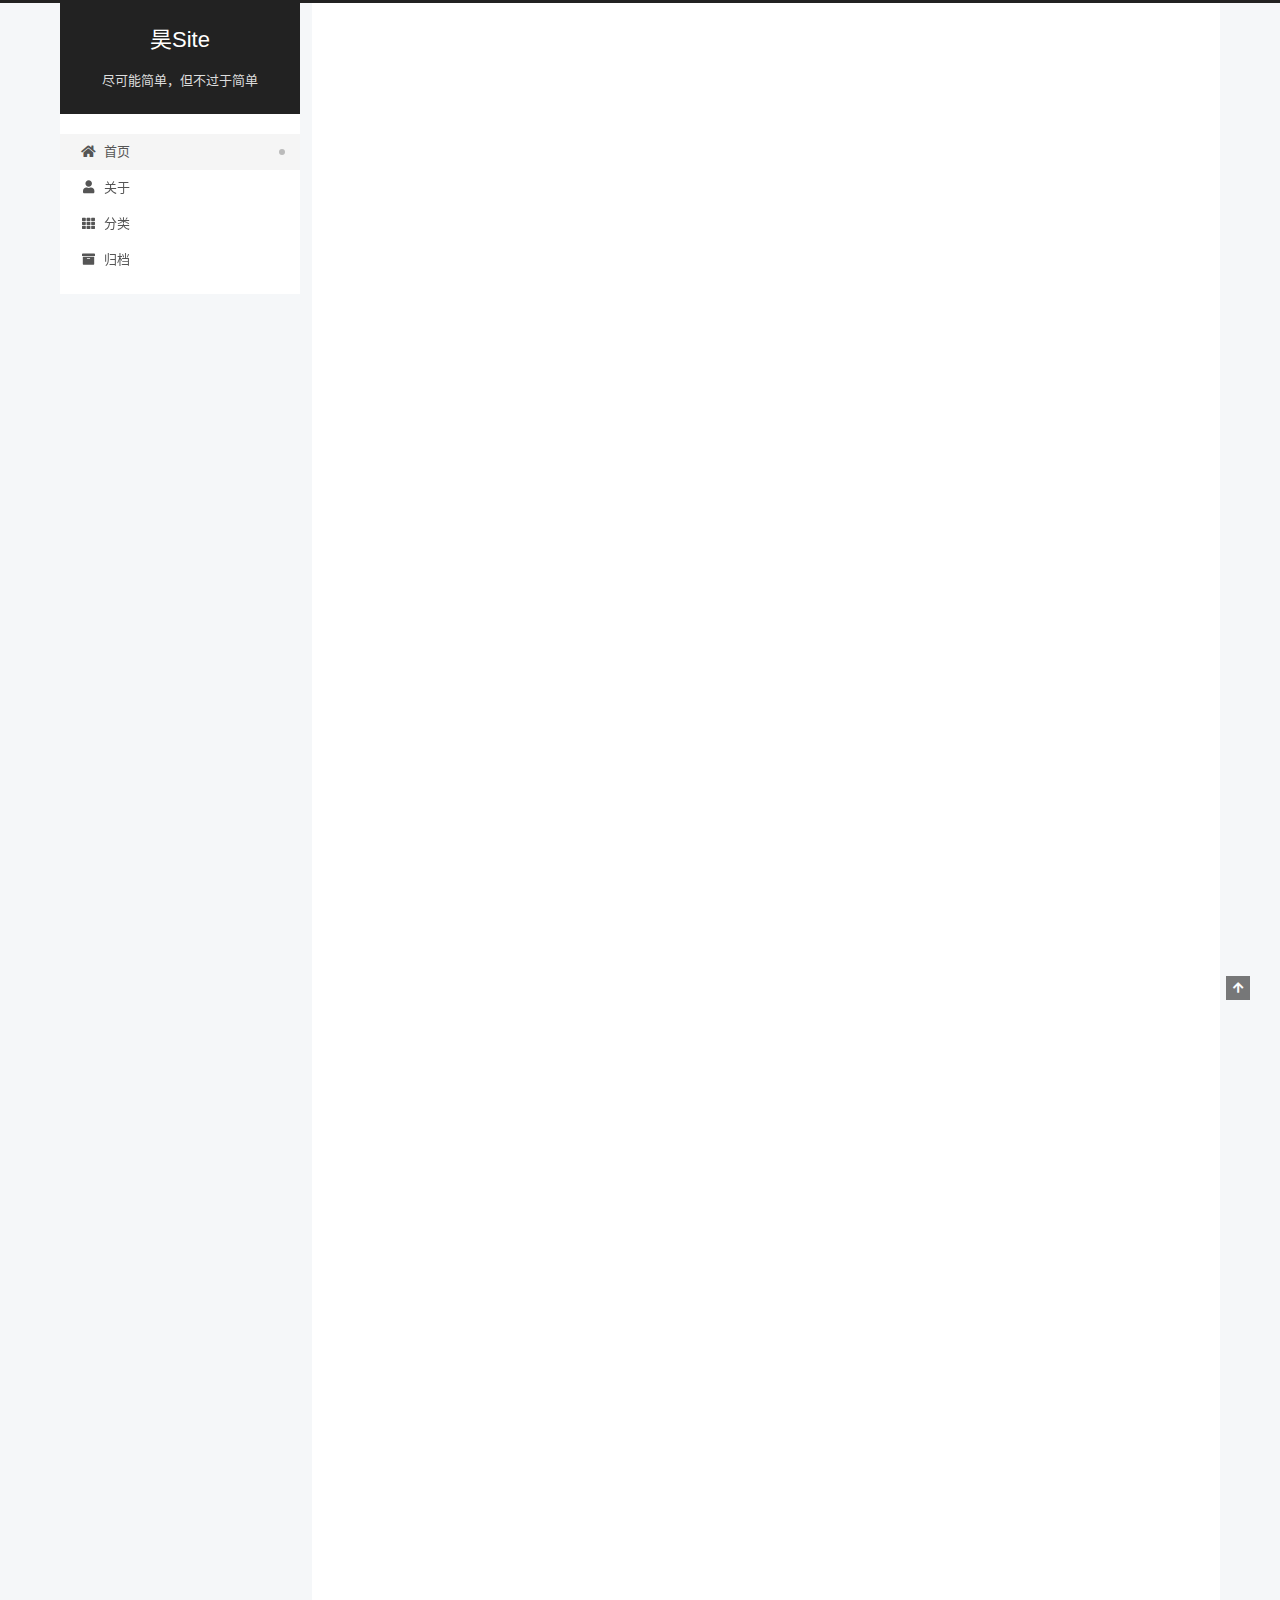
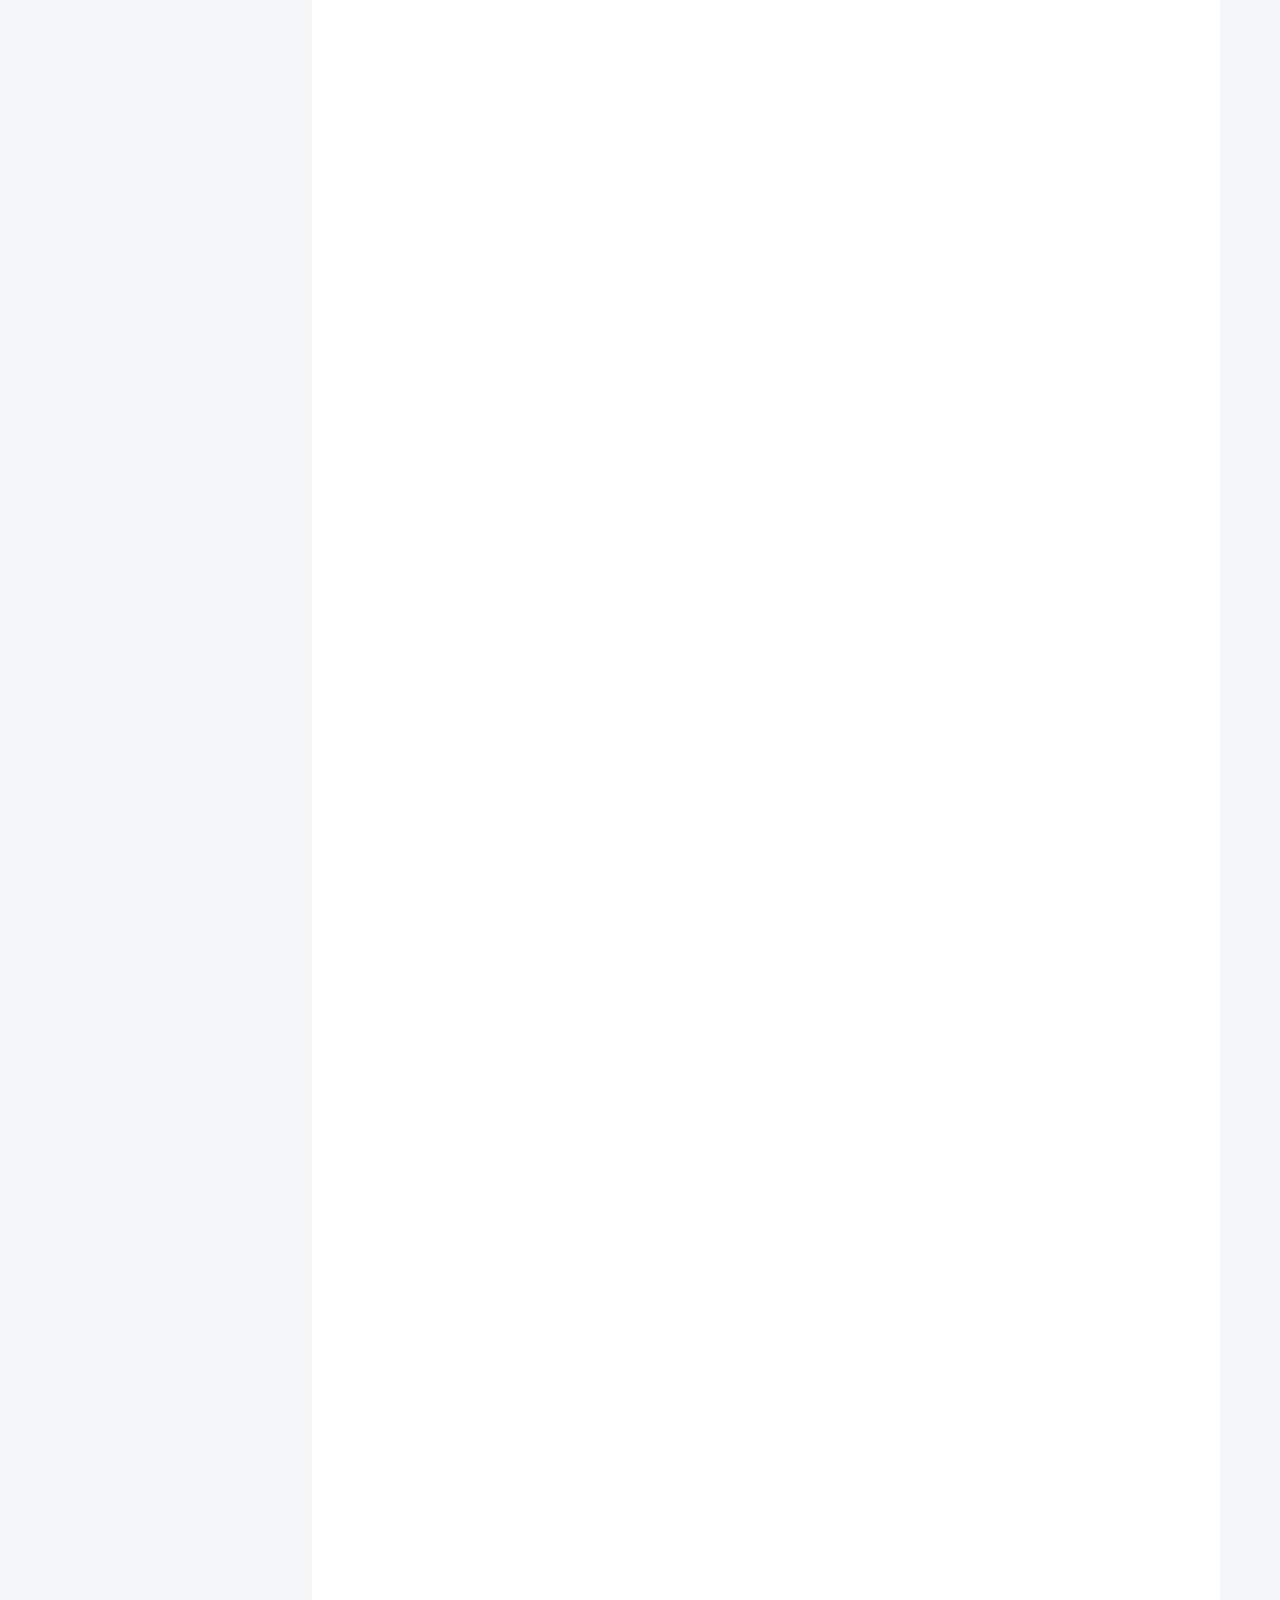
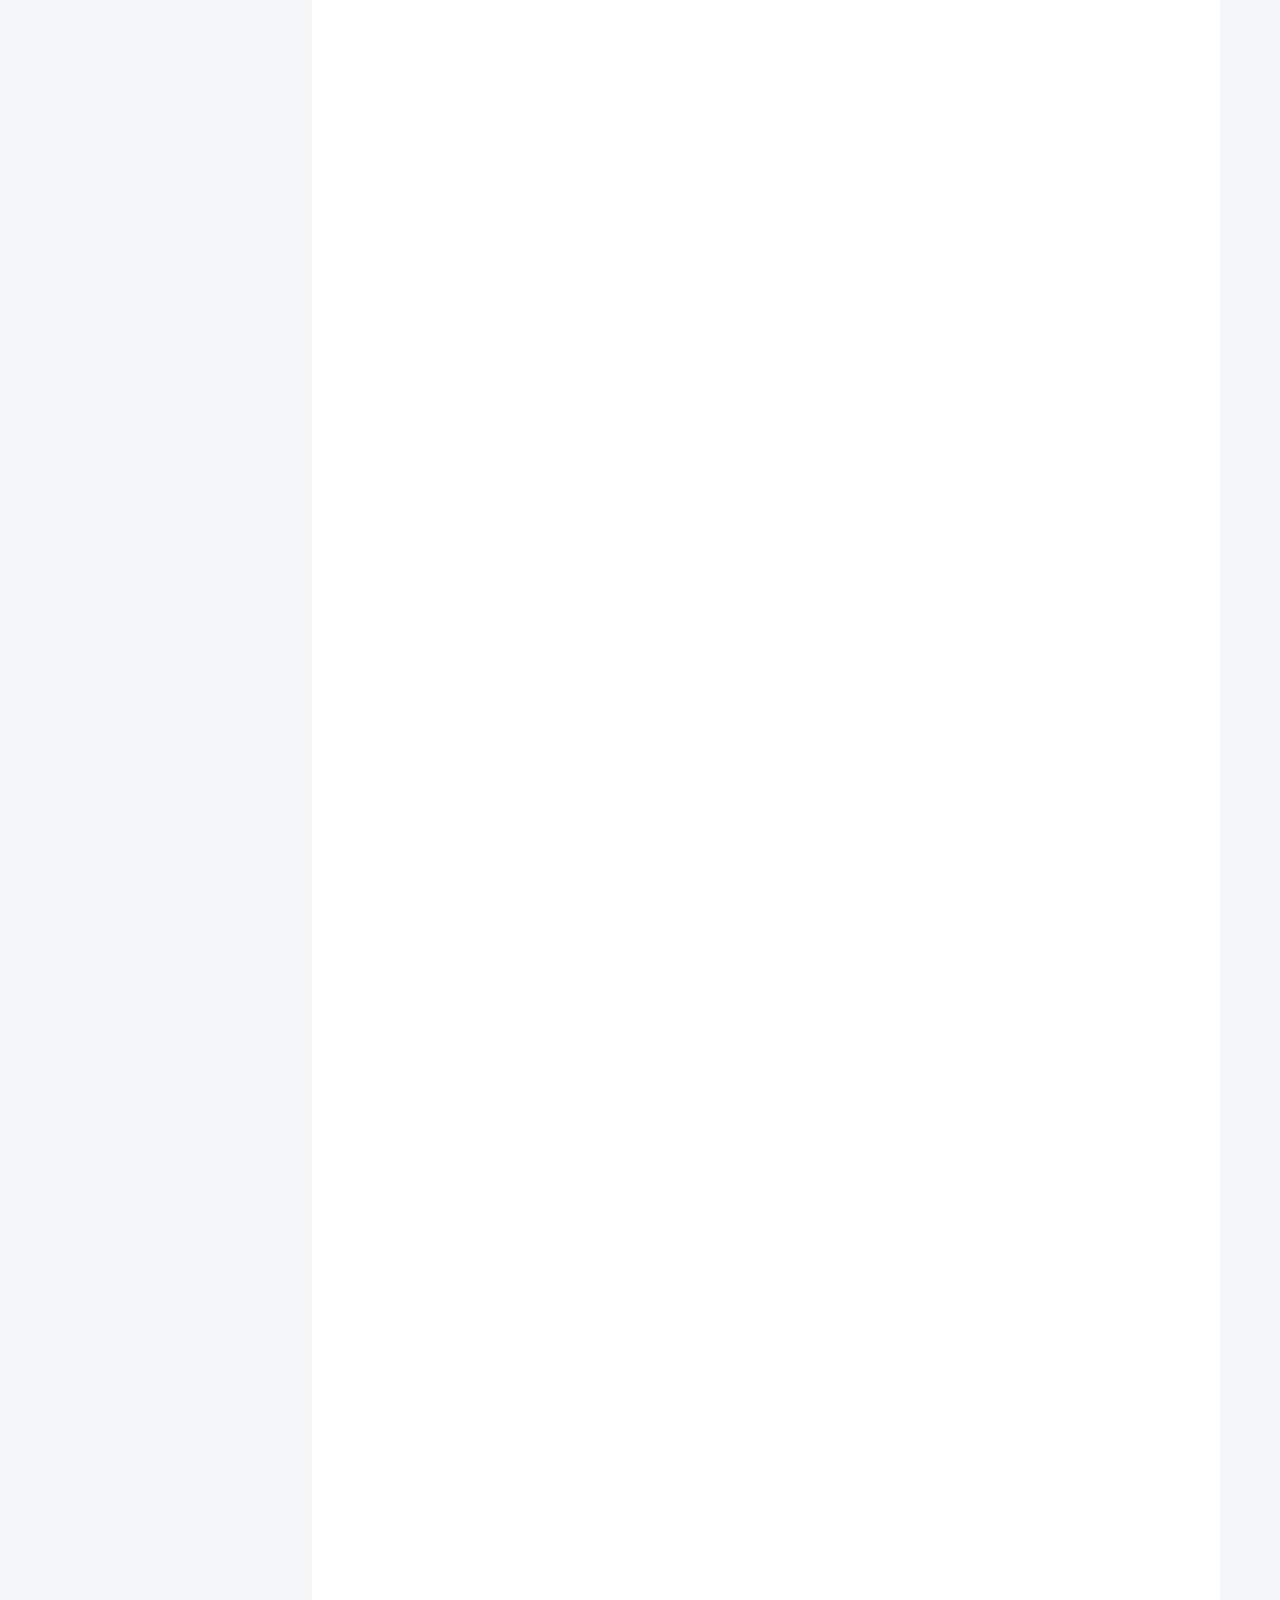
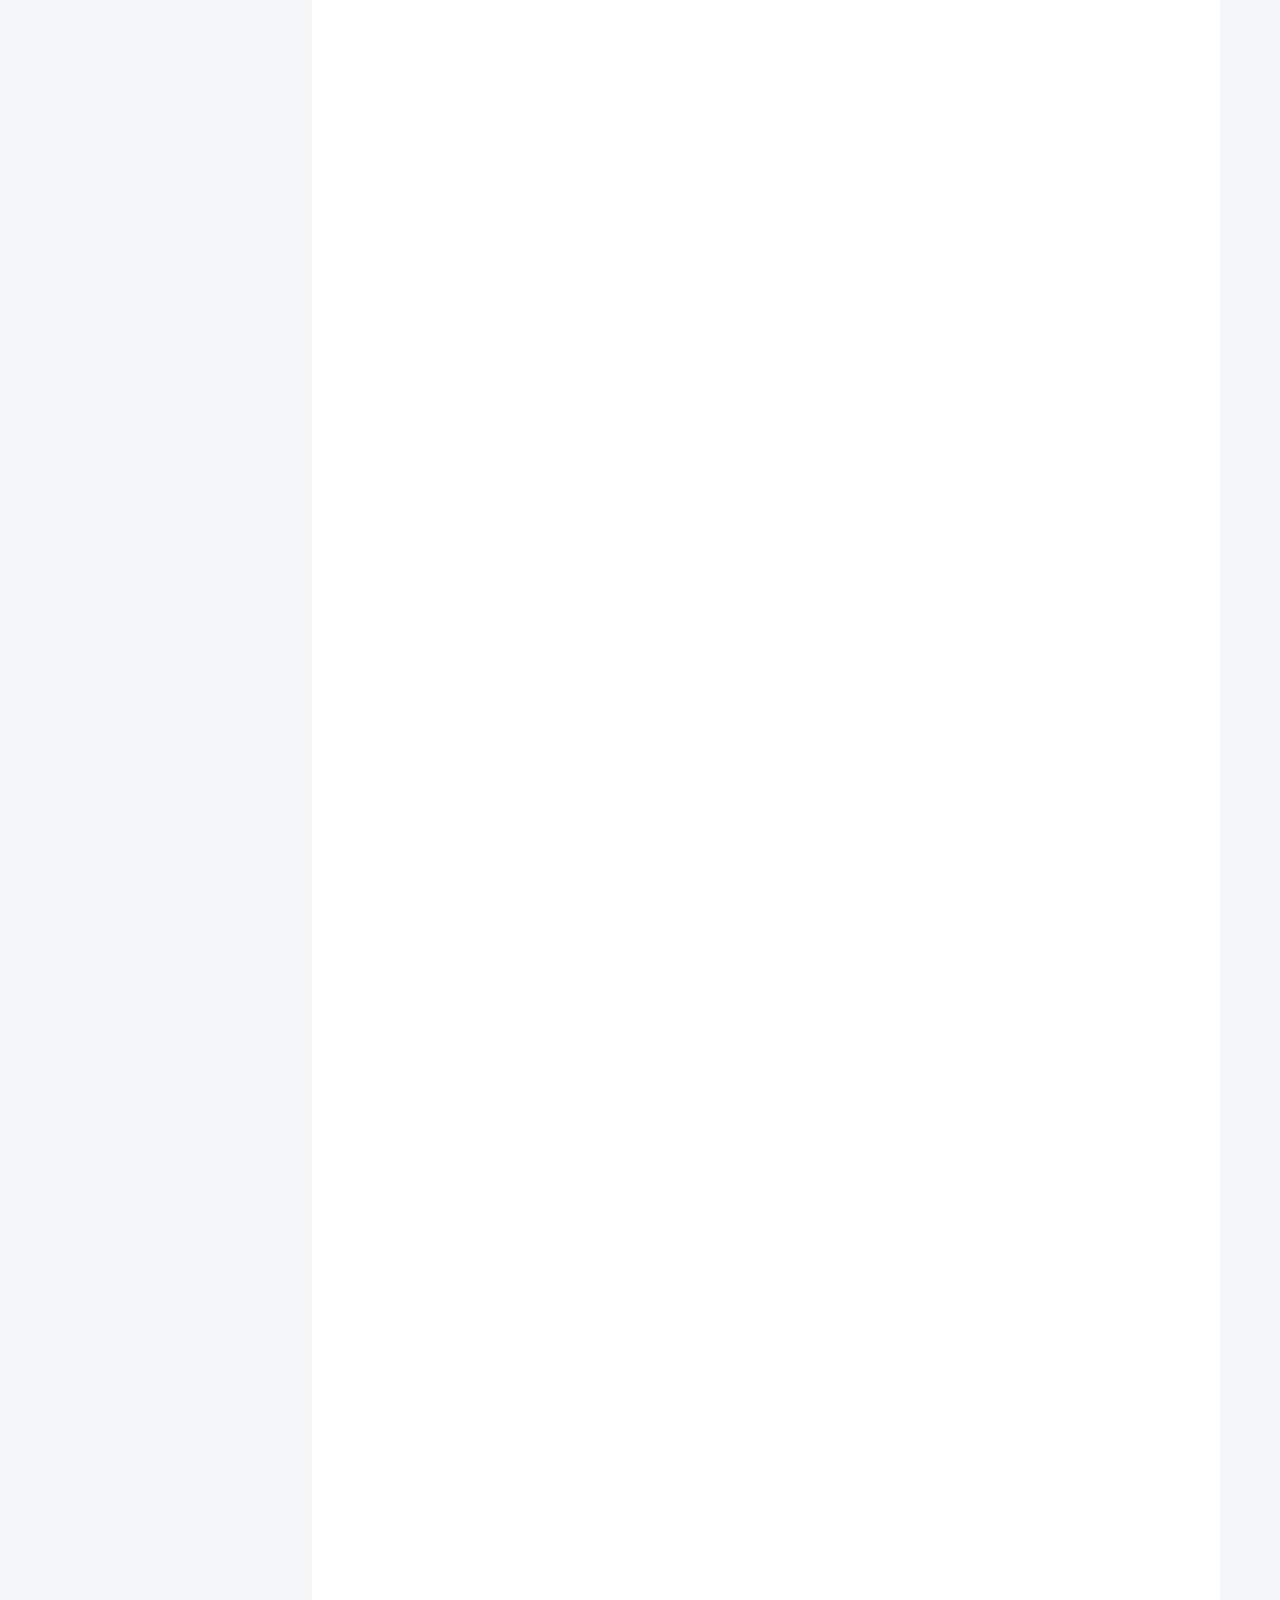
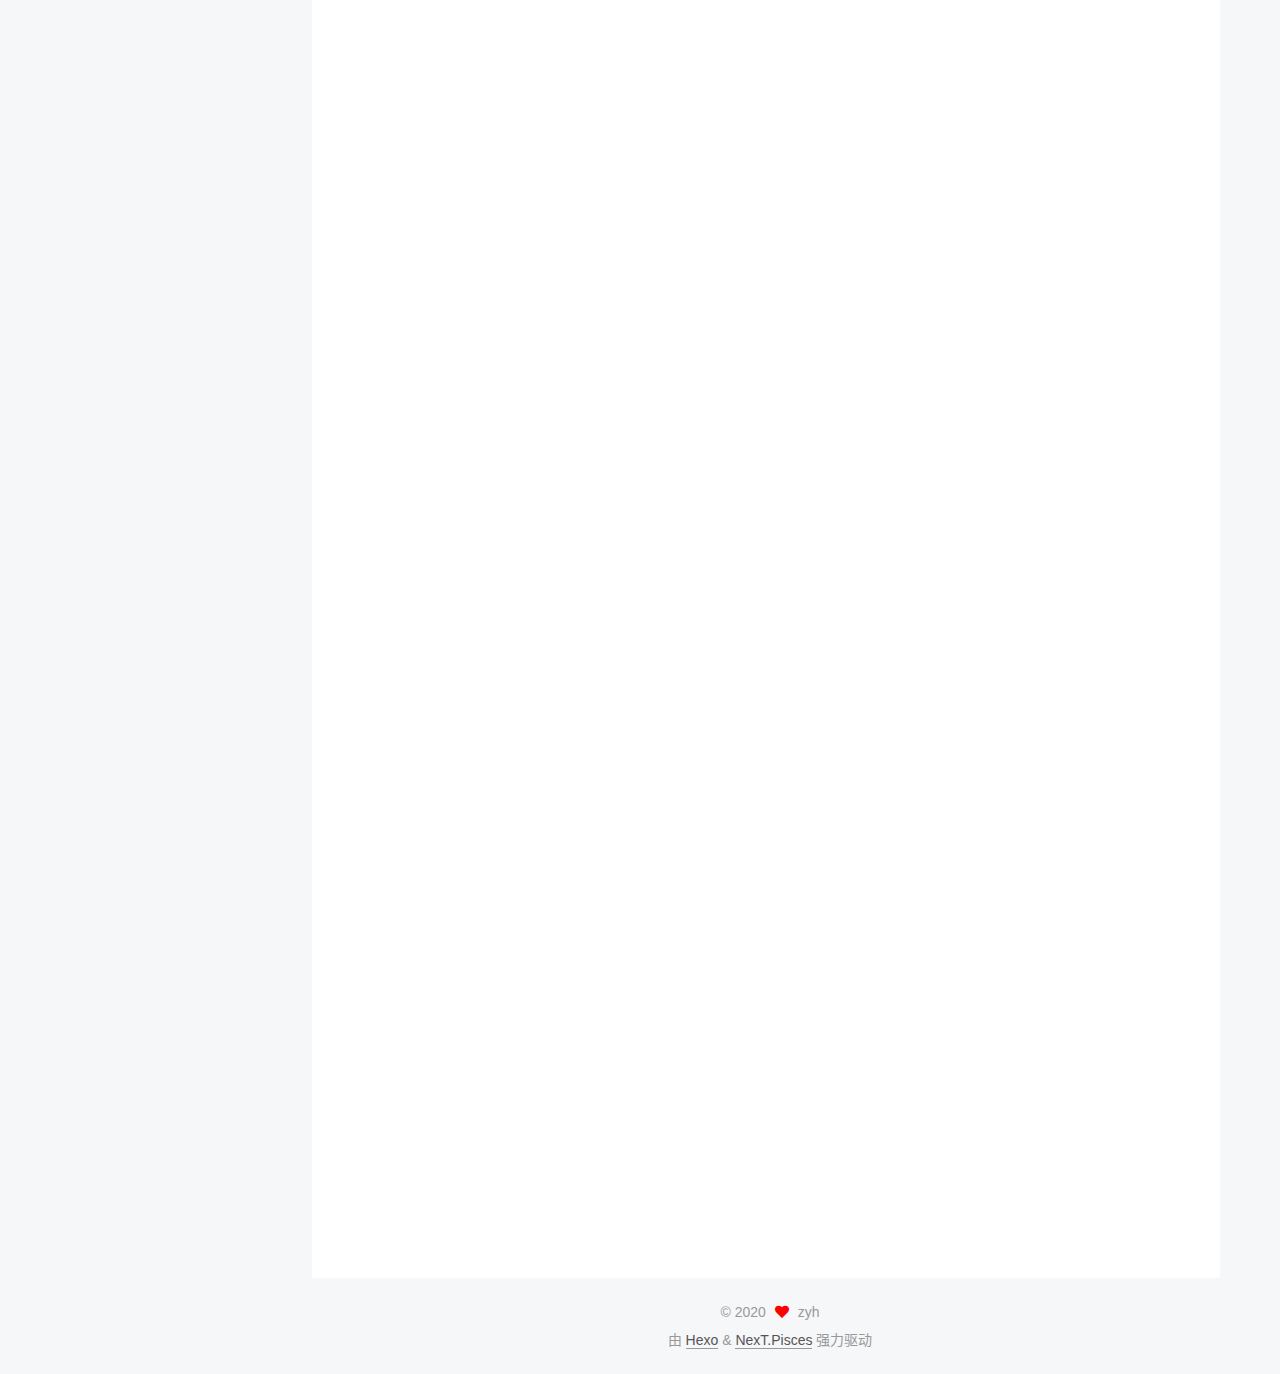
<file: index.html>
<!DOCTYPE html>
<html lang="zh-CN">
<head>
  <meta charset="UTF-8">
<meta name="viewport" content="width=device-width, initial-scale=1, maximum-scale=2">
<meta name="theme-color" content="#222">
<meta name="generator" content="Hexo 4.2.1">
  <link rel="apple-touch-icon" sizes="180x180" href="/images/apple-touch-icon-next.png">
  <link rel="icon" type="image/png" sizes="32x32" href="/images/favicon-32x32-next.png">
  <link rel="icon" type="image/png" sizes="16x16" href="/images/favicon-16x16-next.png">
  <link rel="mask-icon" href="/images/logo.svg" color="#222">

<link rel="stylesheet" href="/css/main.css">


<link rel="stylesheet" href="/lib/font-awesome/css/all.min.css">

<script id="hexo-configurations">
    var NexT = window.NexT || {};
    var CONFIG = {"hostname":"yoursite.com","root":"/","scheme":"Pisces","version":"7.8.0","exturl":false,"sidebar":{"position":"left","display":"post","padding":18,"offset":12,"onmobile":false},"copycode":{"enable":false,"show_result":false,"style":null},"back2top":{"enable":true,"sidebar":false,"scrollpercent":false},"bookmark":{"enable":false,"color":"#222","save":"auto"},"fancybox":false,"mediumzoom":false,"lazyload":false,"pangu":false,"comments":{"style":"tabs","active":null,"storage":true,"lazyload":false,"nav":null},"algolia":{"hits":{"per_page":10},"labels":{"input_placeholder":"Search for Posts","hits_empty":"We didn't find any results for the search: ${query}","hits_stats":"${hits} results found in ${time} ms"}},"localsearch":{"enable":false,"trigger":"auto","top_n_per_article":1,"unescape":false,"preload":false},"motion":{"enable":true,"async":false,"transition":{"post_block":"fadeIn","post_header":"slideDownIn","post_body":"slideDownIn","coll_header":"slideLeftIn","sidebar":"slideUpIn"}}};
  </script>

  <meta property="og:type" content="website">
<meta property="og:title" content="昊Site">
<meta property="og:url" content="http://yoursite.com/index.html">
<meta property="og:site_name" content="昊Site">
<meta property="og:locale" content="zh_CN">
<meta property="article:author" content="zyh">
<meta name="twitter:card" content="summary">

<link rel="canonical" href="http://yoursite.com/">


<script id="page-configurations">
  // https://hexo.io/docs/variables.html
  CONFIG.page = {
    sidebar: "",
    isHome : true,
    isPost : false,
    lang   : 'zh-CN'
  };
</script>

  <title>昊Site</title>
  






  <noscript>
  <style>
  .use-motion .brand,
  .use-motion .menu-item,
  .sidebar-inner,
  .use-motion .post-block,
  .use-motion .pagination,
  .use-motion .comments,
  .use-motion .post-header,
  .use-motion .post-body,
  .use-motion .collection-header { opacity: initial; }

  .use-motion .site-title,
  .use-motion .site-subtitle {
    opacity: initial;
    top: initial;
  }

  .use-motion .logo-line-before i { left: initial; }
  .use-motion .logo-line-after i { right: initial; }
  </style>
</noscript>

</head>

<body itemscope itemtype="http://schema.org/WebPage">
  <div class="container use-motion">
    <div class="headband"></div>

    <header class="header" itemscope itemtype="http://schema.org/WPHeader">
      <div class="header-inner"><div class="site-brand-container">
  <div class="site-nav-toggle">
    <div class="toggle" aria-label="切换导航栏">
      <span class="toggle-line toggle-line-first"></span>
      <span class="toggle-line toggle-line-middle"></span>
      <span class="toggle-line toggle-line-last"></span>
    </div>
  </div>

  <div class="site-meta">

    <a href="/" class="brand" rel="start">
      <span class="logo-line-before"><i></i></span>
      <h1 class="site-title">昊Site</h1>
      <span class="logo-line-after"><i></i></span>
    </a>
      <p class="site-subtitle" itemprop="description">尽可能简单，但不过于简单</p>
  </div>

  <div class="site-nav-right">
    <div class="toggle popup-trigger">
    </div>
  </div>
</div>




<nav class="site-nav">
  <ul id="menu" class="main-menu menu">
        <li class="menu-item menu-item-home">

    <a href="/" rel="section"><i class="fa fa-home fa-fw"></i>首页</a>

  </li>
        <li class="menu-item menu-item-about">

    <a href="/about/" rel="section"><i class="fa fa-user fa-fw"></i>关于</a>

  </li>
        <li class="menu-item menu-item-categories">

    <a href="/categories/" rel="section"><i class="fa fa-th fa-fw"></i>分类</a>

  </li>
        <li class="menu-item menu-item-archives">

    <a href="/archives/" rel="section"><i class="fa fa-archive fa-fw"></i>归档</a>

  </li>
  </ul>
</nav>




</div>
    </header>

    
  <div class="back-to-top">
    <i class="fa fa-arrow-up"></i>
    <span>0%</span>
  </div>


    <main class="main">
      <div class="main-inner">
        <div class="content-wrap">
          

          <div class="content index posts-expand">
            
      
  
  
  <article itemscope itemtype="http://schema.org/Article" class="post-block" lang="zh-CN">
    <link itemprop="mainEntityOfPage" href="http://yoursite.com/2020/06/05/microservie01/">

    <span hidden itemprop="author" itemscope itemtype="http://schema.org/Person">
      <meta itemprop="image" content="/images/avatar2.jpg">
      <meta itemprop="name" content="zyh">
      <meta itemprop="description" content="">
    </span>

    <span hidden itemprop="publisher" itemscope itemtype="http://schema.org/Organization">
      <meta itemprop="name" content="昊Site">
    </span>
      <header class="post-header">
        <h2 class="post-title" itemprop="name headline">
          
            <a href="/2020/06/05/microservie01/" class="post-title-link" itemprop="url">Spring Cloud配置管理服务搭建</a>
        </h2>

        <div class="post-meta">
            <span class="post-meta-item">
              <span class="post-meta-item-icon">
                <i class="far fa-calendar"></i>
              </span>
              <span class="post-meta-item-text">发表于</span>

              <time title="创建时间：2020-06-05 16:09:18" itemprop="dateCreated datePublished" datetime="2020-06-05T16:09:18+08:00">2020-06-05</time>
            </span>
              <span class="post-meta-item">
                <span class="post-meta-item-icon">
                  <i class="far fa-calendar-check"></i>
                </span>
                <span class="post-meta-item-text">更新于</span>
                <time title="修改时间：2020-06-26 22:13:16" itemprop="dateModified" datetime="2020-06-26T22:13:16+08:00">2020-06-26</time>
              </span>
            <span class="post-meta-item">
              <span class="post-meta-item-icon">
                <i class="far fa-folder"></i>
              </span>
              <span class="post-meta-item-text">分类于</span>
                <span itemprop="about" itemscope itemtype="http://schema.org/Thing">
                  <a href="/categories/Spring%E5%BE%AE%E6%9C%8D%E5%8A%A1/" itemprop="url" rel="index"><span itemprop="name">Spring微服务</span></a>
                </span>
            </span>

          

        </div>
      </header>

    
    
    
    <div class="post-body" itemprop="articleBody">

      
          <p>&nbsp;&nbsp;&nbsp;&nbsp;对于在云中运行的微服务，管理应用程序配置是非常重要的，因为微服务实例需要以最少的人为干预快速启动。每当人们<br>&nbsp;&nbsp;&nbsp;&nbsp;需要手动配置或接触服务以实现部署时，都有可能出现配置漂移、意外中断以及应用程序响应可伸缩性挑战出现延迟的情<br>&nbsp;&nbsp;&nbsp;&nbsp;况。<br>&nbsp;&nbsp;&nbsp;&nbsp;4条原则：<br>&nbsp;&nbsp;&nbsp;&nbsp;(1)分离——服务配置信息应该与服务的实际物理部署完全分开。<br>&nbsp;&nbsp;&nbsp;&nbsp;(2)抽象——将访问配置数据的功能抽象到一个服务接口中。<br>&nbsp;&nbsp;&nbsp;&nbsp;(3)集中——将应用程序配置集中在尽可能少的存储库中，因为基于云的应用程序可能有数百个服务。<br>&nbsp;&nbsp;&nbsp;&nbsp;(4)稳定——保证配置服务高可用和冗余。</p>
<h3 id="配置管理架构"><a href="#配置管理架构" class="headerlink" title="配置管理架构"></a>配置管理架构</h3><p><img src="/image/springcloudconfig01.png" alt="配置管理服务架构图"></p>
<h3 id="实施选择"><a href="#实施选择" class="headerlink" title="实施选择"></a>实施选择</h3><p>&nbsp;&nbsp;&nbsp;&nbsp;Etcd、Eureka、Consul、ZooKeeper、Spring cloud等开源项目都可实现配置服务的搭建，本文使用的是Spring cloud，<br>&nbsp;&nbsp;&nbsp;&nbsp;主要出于以下几个原因：<br>&nbsp;&nbsp;&nbsp;&nbsp;(1)Spring cloud配置服务易于搭建和使用。<br>&nbsp;&nbsp;&nbsp;&nbsp;(2)Spring cloud配置与Spring boot紧密集成，可以使用简单注解来读取所有应用程序配置。<br>&nbsp;&nbsp;&nbsp;&nbsp;(3)Spring cloud配置服务器提供多个后端用于存储配置数据，如果你已经使用Eureka或Consul等工具，那可以直接插入<br>&nbsp;&nbsp;&nbsp;&nbsp;Spring cloud配置服务器中。<br>&nbsp;&nbsp;&nbsp;&nbsp;(4)Spring cloud配置服务可以直接与Git集成，同时实现配置存储和版本控制。</p>
<h3 id="构建Spring-Cloud配置管理服务"><a href="#构建Spring-Cloud配置管理服务" class="headerlink" title="构建Spring Cloud配置管理服务"></a>构建Spring Cloud配置管理服务</h3><p>代码清单1 Spring Cloud配置服务器maven配置 pom.xml</p>
<figure class="highlight plain"><table><tr><td class="gutter"><pre><span class="line">1</span><br><span class="line">2</span><br><span class="line">3</span><br><span class="line">4</span><br><span class="line">5</span><br><span class="line">6</span><br><span class="line">7</span><br><span class="line">8</span><br><span class="line">9</span><br><span class="line">10</span><br><span class="line">11</span><br><span class="line">12</span><br><span class="line">13</span><br><span class="line">14</span><br><span class="line">15</span><br><span class="line">16</span><br><span class="line">17</span><br><span class="line">18</span><br><span class="line">19</span><br><span class="line">20</span><br><span class="line">21</span><br><span class="line">22</span><br><span class="line">23</span><br><span class="line">24</span><br><span class="line">25</span><br><span class="line">26</span><br><span class="line">27</span><br><span class="line">28</span><br><span class="line">29</span><br><span class="line">30</span><br><span class="line">31</span><br><span class="line">32</span><br><span class="line">33</span><br><span class="line">34</span><br><span class="line">35</span><br><span class="line">36</span><br><span class="line">37</span><br><span class="line">38</span><br><span class="line">39</span><br><span class="line">40</span><br></pre></td><td class="code"><pre><span class="line">&lt;parent&gt;</span><br><span class="line">    &lt;groupId&gt;org.springframework.boot&lt;&#x2F;groupId&gt;</span><br><span class="line">    &lt;artifactId&gt;spring-boot-starter-parent&lt;&#x2F;artifactId&gt;</span><br><span class="line">    &lt;version&gt;1.4.4.RELEASE&lt;&#x2F;version&gt;</span><br><span class="line">&lt;&#x2F;parent&gt;</span><br><span class="line">&lt;dependencyManagement&gt;</span><br><span class="line">    &lt;dependencies&gt;</span><br><span class="line">        &lt;dependency&gt;</span><br><span class="line">            &lt;groupId&gt;org.springframework.cloud&lt;&#x2F;groupId&gt;</span><br><span class="line">            &lt;artifactId&gt;spring-cloud-dependencies&lt;&#x2F;artifactId&gt;</span><br><span class="line">            &lt;version&gt;Camden.SR5&lt;&#x2F;version&gt;</span><br><span class="line">            &lt;type&gt;pom&lt;&#x2F;type&gt;</span><br><span class="line">            &lt;scope&gt;import&lt;&#x2F;scope&gt;</span><br><span class="line">        &lt;&#x2F;dependency&gt;</span><br><span class="line">    &lt;&#x2F;dependencies&gt;</span><br><span class="line">&lt;&#x2F;dependencyManagement&gt;</span><br><span class="line">&lt;dependencies&gt;</span><br><span class="line">    &lt;dependency&gt;</span><br><span class="line">        &lt;groupId&gt;org.springframework.cloud&lt;&#x2F;groupId&gt;</span><br><span class="line">        &lt;artifactId&gt;spring-cloud-config-server&lt;&#x2F;artifactId&gt;</span><br><span class="line">    &lt;&#x2F;dependency&gt;</span><br><span class="line">    &lt;dependency&gt;</span><br><span class="line">        &lt;groupId&gt;org.springframework.cloud&lt;&#x2F;groupId&gt;</span><br><span class="line">        &lt;artifactId&gt;spring-cloud-starter-config&lt;&#x2F;artifactId&gt;</span><br><span class="line">    &lt;&#x2F;dependency&gt;</span><br><span class="line">&lt;&#x2F;dependencies&gt;</span><br><span class="line">&lt;properties&gt;</span><br><span class="line">    &lt;project.build.sourceEncoding&gt;UTF-8&lt;&#x2F;project.build.sourceEncoding&gt;</span><br><span class="line">    &lt;start-class&gt;com.thoughtmechanix.confsvr.ConfigServerApplication&lt;&#x2F;start-class&gt;</span><br><span class="line">    &lt;java.version&gt;1.8&lt;&#x2F;java.version&gt;</span><br><span class="line">&lt;&#x2F;properties&gt;</span><br><span class="line"></span><br><span class="line">&lt;build&gt;</span><br><span class="line">    &lt;plugins&gt;</span><br><span class="line">        &lt;plugin&gt;</span><br><span class="line">            &lt;groupId&gt;org.springframework.boot&lt;&#x2F;groupId&gt;</span><br><span class="line">            &lt;artifactId&gt;spring-boot-maven-plugin&lt;&#x2F;artifactId&gt;</span><br><span class="line">        &lt;&#x2F;plugin&gt;</span><br><span class="line">    &lt;&#x2F;plugins&gt;</span><br><span class="line">&lt;&#x2F;build&gt;</span><br></pre></td></tr></table></figure>
<p>&nbsp;&nbsp;&nbsp;&nbsp;在本例中使用的是Spring Cloud的 Canmden.SR5版本。通过使用BOM定义，可以保证在Spring Cloud中使用子项目的兼容版本。这也意味着不必为子依赖项申明版本号。清单1中剩余部分声明了在服务中使用的特定Spring Cloud依赖项。一个是所有Spring Cloud项目使用的spring-cloud-starter-config。第二个是spring-cloud-config-server起步项目，它包含spring-cloud-config-server的核心库。</p>
<p>代码清单2 Spring Cloud配置服务启动配置<br>bootstrap.yml</p>
<figure class="highlight plain"><table><tr><td class="gutter"><pre><span class="line">1</span><br><span class="line">2</span><br><span class="line">3</span><br></pre></td><td class="code"><pre><span class="line">spring:</span><br><span class="line">  application:</span><br><span class="line">    name: configserver</span><br></pre></td></tr></table></figure>
<p>application.yml</p>
<figure class="highlight plain"><table><tr><td class="gutter"><pre><span class="line">1</span><br><span class="line">2</span><br><span class="line">3</span><br><span class="line">4</span><br><span class="line">5</span><br><span class="line">6</span><br><span class="line">7</span><br><span class="line">8</span><br><span class="line">9</span><br><span class="line">10</span><br><span class="line">11</span><br></pre></td><td class="code"><pre><span class="line">server:</span><br><span class="line">  port: 8888</span><br><span class="line">spring:</span><br><span class="line">  cloud:</span><br><span class="line">    config:</span><br><span class="line">      server:</span><br><span class="line">        git:</span><br><span class="line">          uri: github仓库地址</span><br><span class="line">          searchPaths: 配置文件存放路径目录，用‘，’分隔</span><br><span class="line">          username: xxxxx</span><br><span class="line">          password: xxxxx</span><br></pre></td></tr></table></figure>

<h3 id="创建Git仓库"><a href="#创建Git仓库" class="headerlink" title="创建Git仓库"></a>创建Git仓库</h3><p>创建用于存储服务配置的Git仓库，在仓库下建立服务配置目录并将需要管理的微服务配置提交到对应目录下，此目录名对应配置中的searchPaths字段本文会创建一个单独的名为lincensingServer的Spring boot服务，并将通过前面搭建的configserver配置管理服务来托管其服务配置，所以会在git仓库下创建一个名为licensingserver的目录，该目录下创建了三个配置文件分别对应服务的开发环境配置(licensingserver-dev.yml)、生产环境配置(licensingserver-prod.yml)、默认配置(licensingserver.yml)，三个文件中都配置了example.property字段用于测试，值分别为“I AM A PROD PROPERTY DEV”，“I AM A PROD PROPERTY OVERRIDE”，“I AM IN THE DEFAULT”。<br>对应的git仓库目录如下：<br><img src="/image/springcloudconfig02.png" alt="git仓库配置存放目录"><br><img src="/image/springcloudconfig03.png" alt="服务配置文件列表"></p>
<h3 id="创建配置管理服务引导类"><a href="#创建配置管理服务引导类" class="headerlink" title="创建配置管理服务引导类"></a>创建配置管理服务引导类</h3><p>代码清单3</p>
<figure class="highlight plain"><table><tr><td class="gutter"><pre><span class="line">1</span><br><span class="line">2</span><br><span class="line">3</span><br><span class="line">4</span><br><span class="line">5</span><br><span class="line">6</span><br><span class="line">7</span><br></pre></td><td class="code"><pre><span class="line">@SpringBootApplication</span><br><span class="line">@EnableConfigServer &#x2F;&#x2F;使服务成为Spring Cloud Config服务</span><br><span class="line">public class ConfigServerApplication &#123;</span><br><span class="line">    public static void main(String[] args) &#123;</span><br><span class="line">        SpringApplication.run(ConfigServerApplication.class, args);</span><br><span class="line">    &#125;</span><br><span class="line">&#125;</span><br></pre></td></tr></table></figure>

<h3 id="Spring-Cloud客户端服务配置"><a href="#Spring-Cloud客户端服务配置" class="headerlink" title="Spring Cloud客户端服务配置"></a>Spring Cloud客户端服务配置</h3><p>代码清单4 新建一个Spring boot项目licensingServer<br>pom.xml配置</p>
<figure class="highlight plain"><table><tr><td class="gutter"><pre><span class="line">1</span><br><span class="line">2</span><br><span class="line">3</span><br><span class="line">4</span><br><span class="line">5</span><br><span class="line">6</span><br><span class="line">7</span><br><span class="line">8</span><br><span class="line">9</span><br><span class="line">10</span><br><span class="line">11</span><br><span class="line">12</span><br><span class="line">13</span><br><span class="line">14</span><br><span class="line">15</span><br><span class="line">16</span><br><span class="line">17</span><br><span class="line">18</span><br><span class="line">19</span><br><span class="line">20</span><br><span class="line">21</span><br><span class="line">22</span><br><span class="line">23</span><br><span class="line">24</span><br><span class="line">25</span><br><span class="line">26</span><br><span class="line">27</span><br><span class="line">28</span><br><span class="line">29</span><br><span class="line">30</span><br><span class="line">31</span><br><span class="line">32</span><br><span class="line">33</span><br><span class="line">34</span><br><span class="line">35</span><br><span class="line">36</span><br><span class="line">37</span><br><span class="line">38</span><br><span class="line">39</span><br><span class="line">40</span><br><span class="line">41</span><br><span class="line">42</span><br><span class="line">43</span><br><span class="line">44</span><br><span class="line">45</span><br><span class="line">46</span><br><span class="line">47</span><br><span class="line">48</span><br><span class="line">49</span><br><span class="line">50</span><br><span class="line">51</span><br><span class="line">52</span><br><span class="line">53</span><br></pre></td><td class="code"><pre><span class="line">&lt;parent&gt;</span><br><span class="line">    &lt;groupId&gt;org.springframework.boot&lt;&#x2F;groupId&gt;</span><br><span class="line">    &lt;artifactId&gt;spring-boot-starter-parent&lt;&#x2F;artifactId&gt;</span><br><span class="line">    &lt;version&gt;1.4.4.RELEASE&lt;&#x2F;version&gt;</span><br><span class="line">&lt;&#x2F;parent&gt;</span><br><span class="line">&lt;dependencyManagement&gt;</span><br><span class="line">    &lt;dependencies&gt;</span><br><span class="line">        &lt;dependency&gt;</span><br><span class="line">            &lt;groupId&gt;org.springframework.cloud&lt;&#x2F;groupId&gt;</span><br><span class="line">            &lt;artifactId&gt;spring-cloud-dependencies&lt;&#x2F;artifactId&gt;</span><br><span class="line">            &lt;version&gt;Camden.SR5&lt;&#x2F;version&gt;</span><br><span class="line">            &lt;type&gt;pom&lt;&#x2F;type&gt;</span><br><span class="line">            &lt;scope&gt;import&lt;&#x2F;scope&gt;</span><br><span class="line">        &lt;&#x2F;dependency&gt;</span><br><span class="line">    &lt;&#x2F;dependencies&gt;</span><br><span class="line">&lt;&#x2F;dependencyManagement&gt;</span><br><span class="line"></span><br><span class="line">&lt;dependencies&gt;</span><br><span class="line">    &lt;dependency&gt;</span><br><span class="line">        &lt;groupId&gt;org.springframework.boot&lt;&#x2F;groupId&gt;</span><br><span class="line">        &lt;artifactId&gt;spring-boot-starter-data-jpa&lt;&#x2F;artifactId&gt;</span><br><span class="line">    &lt;&#x2F;dependency&gt;</span><br><span class="line">    &lt;dependency&gt;</span><br><span class="line">        &lt;groupId&gt;org.springframework.boot&lt;&#x2F;groupId&gt;</span><br><span class="line">        &lt;artifactId&gt;spring-boot-starter-web&lt;&#x2F;artifactId&gt;</span><br><span class="line">    &lt;&#x2F;dependency&gt;</span><br><span class="line">    &lt;!--启动spring cloud config客户端所需依赖--&gt;</span><br><span class="line">    &lt;dependency&gt;</span><br><span class="line">        &lt;groupId&gt;org.springframework.cloud&lt;&#x2F;groupId&gt;</span><br><span class="line">        &lt;artifactId&gt;spring-cloud-starter-config&lt;&#x2F;artifactId&gt;</span><br><span class="line">    &lt;&#x2F;dependency&gt;</span><br><span class="line">    &lt;!--spring cloud config客户端核心类库--&gt;</span><br><span class="line">    &lt;dependency&gt;</span><br><span class="line">        &lt;groupId&gt;org.springframework.cloud&lt;&#x2F;groupId&gt;</span><br><span class="line">        &lt;artifactId&gt;spring-cloud-config-client&lt;&#x2F;artifactId&gt;</span><br><span class="line">    &lt;&#x2F;dependency&gt;</span><br><span class="line">&lt;&#x2F;dependencies&gt;</span><br><span class="line"></span><br><span class="line">&lt;properties&gt;</span><br><span class="line">    &lt;project.build.sourceEncoding&gt;UTF-8&lt;&#x2F;project.build.sourceEncoding&gt;</span><br><span class="line">    &lt;java.version&gt;1.8&lt;&#x2F;java.version&gt;</span><br><span class="line">    &lt;project.build.sourceEncoding&gt;UTF-8&lt;&#x2F;project.build.sourceEncoding&gt;</span><br><span class="line">    &lt;start-class&gt;com.thoughtmechanix.licenses.LIcenseApplication&lt;&#x2F;start-class&gt;</span><br><span class="line">&lt;&#x2F;properties&gt;</span><br><span class="line"></span><br><span class="line">&lt;build&gt;</span><br><span class="line">    &lt;plugins&gt;</span><br><span class="line">        &lt;plugin&gt;</span><br><span class="line">            &lt;groupId&gt;org.springframework.boot&lt;&#x2F;groupId&gt;</span><br><span class="line">            &lt;artifactId&gt;spring-boot-maven-plugin&lt;&#x2F;artifactId&gt;</span><br><span class="line">        &lt;&#x2F;plugin&gt;</span><br><span class="line">    &lt;&#x2F;plugins&gt;</span><br><span class="line">&lt;&#x2F;build&gt;</span><br></pre></td></tr></table></figure>

<p>bootstrap.yml配置</p>
<figure class="highlight plain"><table><tr><td class="gutter"><pre><span class="line">1</span><br><span class="line">2</span><br><span class="line">3</span><br><span class="line">4</span><br><span class="line">5</span><br><span class="line">6</span><br><span class="line">7</span><br><span class="line">8</span><br><span class="line">9</span><br><span class="line">10</span><br><span class="line">11</span><br></pre></td><td class="code"><pre><span class="line">server:</span><br><span class="line">  port: 8880</span><br><span class="line">spring:</span><br><span class="line">  application:</span><br><span class="line">    name: licensingservice # 配置文件名称，对应 git 仓库中配置文件前半部分</span><br><span class="line">  profiles:</span><br><span class="line">    active:</span><br><span class="line">      default # 指定环境，对应 git 仓库中配置文件的后缀名称,如dev,prod或者无</span><br><span class="line">  cloud:</span><br><span class="line">    config:</span><br><span class="line">      uri: http:&#x2F;&#x2F;localhost:8888 # config-server 服务端地址</span><br></pre></td></tr></table></figure>

<p>为了测试，我们在licensingserver项目下创建一个ServerConfig配置类和LicenseServiceController类，前者用于注入配置服务器管理下的配置文件信息，后者用于暴露请求接口,查询并返回配置信息<br>代码清单5</p>
<figure class="highlight plain"><table><tr><td class="gutter"><pre><span class="line">1</span><br><span class="line">2</span><br><span class="line">3</span><br><span class="line">4</span><br><span class="line">5</span><br><span class="line">6</span><br><span class="line">7</span><br><span class="line">8</span><br><span class="line">9</span><br><span class="line">10</span><br><span class="line">11</span><br><span class="line">12</span><br><span class="line">13</span><br><span class="line">14</span><br><span class="line">15</span><br><span class="line">16</span><br><span class="line">17</span><br><span class="line">18</span><br><span class="line">19</span><br><span class="line">20</span><br><span class="line">21</span><br><span class="line">22</span><br><span class="line">23</span><br></pre></td><td class="code"><pre><span class="line">@Component</span><br><span class="line">public class ServiceConfig &#123;</span><br><span class="line"></span><br><span class="line">    @Value(&quot;$&#123;example.property&#125;&quot;)</span><br><span class="line">    private String exampleProperty;</span><br><span class="line"></span><br><span class="line">    public String getExampleProperty() &#123;</span><br><span class="line">        return exampleProperty;</span><br><span class="line">    &#125;</span><br><span class="line">&#125;</span><br><span class="line"></span><br><span class="line">@RestController</span><br><span class="line">@RequestMapping(value &#x3D; &quot;v1&#x2F;license&#x2F;&quot;)</span><br><span class="line">public class LicenseServiceController &#123;</span><br><span class="line"></span><br><span class="line">    @Autowired</span><br><span class="line">    private ServiceConfig serviceConfig;</span><br><span class="line"></span><br><span class="line">    @RequestMapping(value &#x3D; &quot;&#x2F;query&quot;, method &#x3D; RequestMethod.GET)</span><br><span class="line">    public String getLicenses() &#123;</span><br><span class="line">        return serviceConfig.getExampleProperty();</span><br><span class="line">    &#125;</span><br><span class="line">&#125;</span><br></pre></td></tr></table></figure>

<p>至此，所有服务搭建相关配置已完成，分别启动配置服务 configserver 和 licensingserver 服务，调用 <a href="http://localhost:8880/v1/license/query" target="_blank" rel="noopener">http://localhost:8880/v1/license/query</a> 接口进行测试<br>测试结果：</p>
<figure class="highlight plain"><table><tr><td class="gutter"><pre><span class="line">1</span><br><span class="line">2</span><br></pre></td><td class="code"><pre><span class="line">$ curl http:&#x2F;&#x2F;localhost:8880&#x2F;v1&#x2F;license&#x2F;query</span><br><span class="line">$ I AM IN THE DEFAULT</span><br></pre></td></tr></table></figure>

      
    </div>

    
    
    
      <footer class="post-footer">
        <div class="post-eof"></div>
      </footer>
  </article>
  
  
  


  



          </div>
          

<script>
  window.addEventListener('tabs:register', () => {
    let { activeClass } = CONFIG.comments;
    if (CONFIG.comments.storage) {
      activeClass = localStorage.getItem('comments_active') || activeClass;
    }
    if (activeClass) {
      let activeTab = document.querySelector(`a[href="#comment-${activeClass}"]`);
      if (activeTab) {
        activeTab.click();
      }
    }
  });
  if (CONFIG.comments.storage) {
    window.addEventListener('tabs:click', event => {
      if (!event.target.matches('.tabs-comment .tab-content .tab-pane')) return;
      let commentClass = event.target.classList[1];
      localStorage.setItem('comments_active', commentClass);
    });
  }
</script>

        </div>
          
  
  <div class="toggle sidebar-toggle">
    <span class="toggle-line toggle-line-first"></span>
    <span class="toggle-line toggle-line-middle"></span>
    <span class="toggle-line toggle-line-last"></span>
  </div>

  <aside class="sidebar">
    <div class="sidebar-inner">

      <ul class="sidebar-nav motion-element">
        <li class="sidebar-nav-toc">
          文章目录
        </li>
        <li class="sidebar-nav-overview">
          站点概览
        </li>
      </ul>

      <!--noindex-->
      <div class="post-toc-wrap sidebar-panel">
      </div>
      <!--/noindex-->

      <div class="site-overview-wrap sidebar-panel">
        <div class="site-author motion-element" itemprop="author" itemscope itemtype="http://schema.org/Person">
    <img class="site-author-image" itemprop="image" alt="zyh"
      src="/images/avatar2.jpg">
  <p class="site-author-name" itemprop="name">zyh</p>
  <div class="site-description" itemprop="description"></div>
</div>
<div class="site-state-wrap motion-element">
  <nav class="site-state">
      <div class="site-state-item site-state-posts">
          <a href="/archives/">
        
          <span class="site-state-item-count">1</span>
          <span class="site-state-item-name">日志</span>
        </a>
      </div>
      <div class="site-state-item site-state-categories">
            <a href="/categories/">
          
        <span class="site-state-item-count">1</span>
        <span class="site-state-item-name">分类</span></a>
      </div>
  </nav>
</div>



      </div>

    </div>
  </aside>
  <div id="sidebar-dimmer"></div>


      </div>
    </main>

    <footer class="footer">
      <div class="footer-inner">
        

        

<div class="copyright">
  
  &copy; 
  <span itemprop="copyrightYear">2020</span>
  <span class="with-love">
    <i class="fa fa-heart"></i>
  </span>
  <span class="author" itemprop="copyrightHolder">zyh</span>
</div>
  <div class="powered-by">由 <a href="https://hexo.io/" class="theme-link" rel="noopener" target="_blank">Hexo</a> & <a href="https://pisces.theme-next.org/" class="theme-link" rel="noopener" target="_blank">NexT.Pisces</a> 强力驱动
  </div>

        








      </div>
    </footer>
  </div>

  
  <script src="/lib/anime.min.js"></script>
  <script src="/lib/velocity/velocity.min.js"></script>
  <script src="/lib/velocity/velocity.ui.min.js"></script>

<script src="/js/utils.js"></script>

<script src="/js/motion.js"></script>


<script src="/js/schemes/pisces.js"></script>


<script src="/js/next-boot.js"></script>




  















  

  

</body>
</html>
</file>
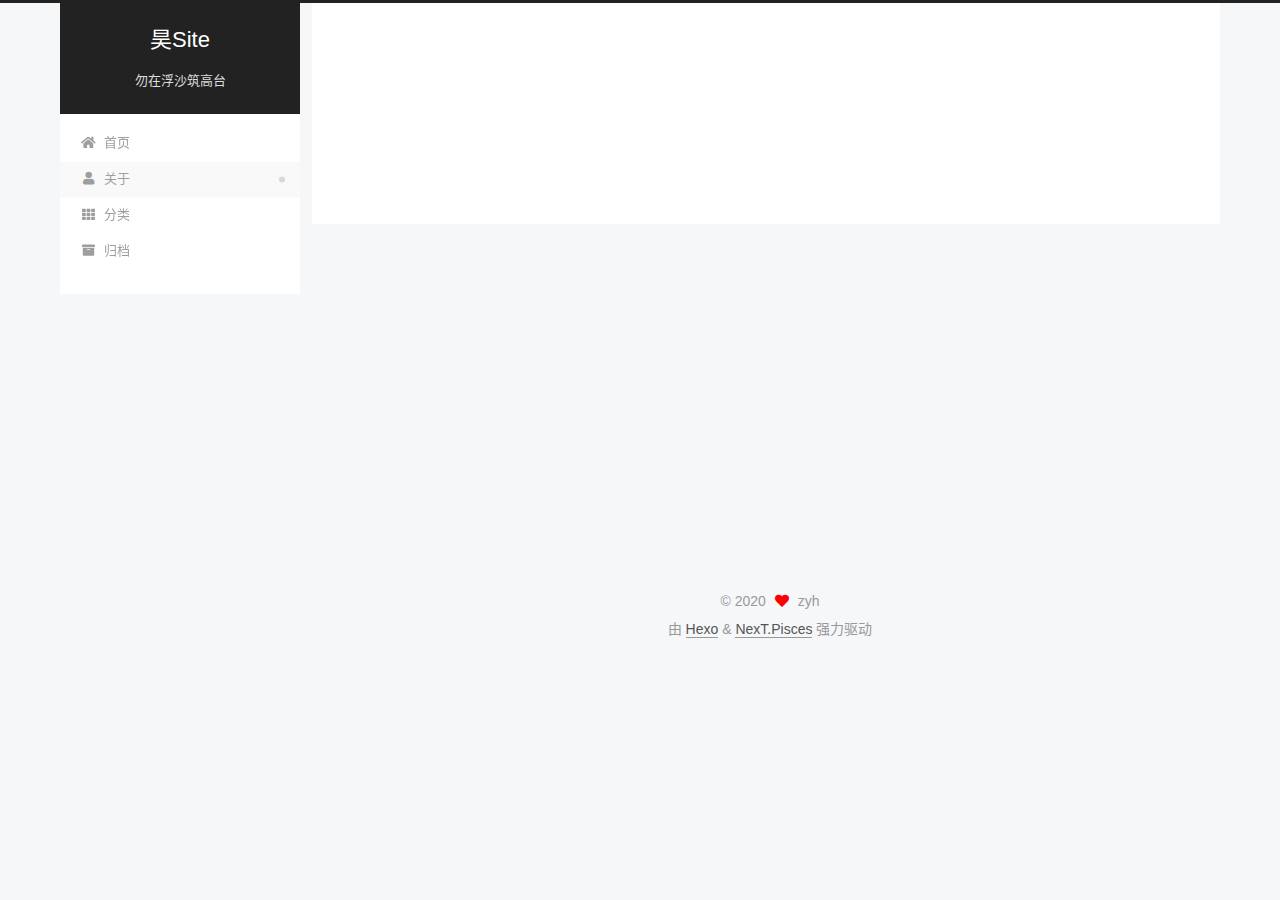
<file: about/index.html>
<!DOCTYPE html>
<html lang="zh-CN">
<head>
  <meta charset="UTF-8">
<meta name="viewport" content="width=device-width, initial-scale=1, maximum-scale=2">
<meta name="theme-color" content="#222">
<meta name="generator" content="Hexo 4.2.1">
  <link rel="apple-touch-icon" sizes="180x180" href="/images/apple-touch-icon-next.png">
  <link rel="icon" type="image/png" sizes="32x32" href="/images/favicon-32x32-next.png">
  <link rel="icon" type="image/png" sizes="16x16" href="/images/favicon-16x16-next.png">
  <link rel="mask-icon" href="/images/logo.svg" color="#222">

<link rel="stylesheet" href="/css/main.css">


<link rel="stylesheet" href="/lib/font-awesome/css/all.min.css">

<script id="hexo-configurations">
    var NexT = window.NexT || {};
    var CONFIG = {"hostname":"yoursite.com","root":"/","scheme":"Pisces","version":"7.8.0","exturl":false,"sidebar":{"position":"left","display":"post","padding":18,"offset":12,"onmobile":false},"copycode":{"enable":false,"show_result":false,"style":null},"back2top":{"enable":true,"sidebar":false,"scrollpercent":false},"bookmark":{"enable":false,"color":"#222","save":"auto"},"fancybox":false,"mediumzoom":false,"lazyload":false,"pangu":false,"comments":{"style":"tabs","active":null,"storage":true,"lazyload":false,"nav":null},"algolia":{"hits":{"per_page":10},"labels":{"input_placeholder":"Search for Posts","hits_empty":"We didn't find any results for the search: ${query}","hits_stats":"${hits} results found in ${time} ms"}},"localsearch":{"enable":false,"trigger":"auto","top_n_per_article":1,"unescape":false,"preload":false},"motion":{"enable":true,"async":false,"transition":{"post_block":"fadeIn","post_header":"slideDownIn","post_body":"slideDownIn","coll_header":"slideLeftIn","sidebar":"slideUpIn"}}};
  </script>

  <meta property="og:type" content="website">
<meta property="og:title" content="java coder in chengdu">
<meta property="og:url" content="http://yoursite.com/about/index.html">
<meta property="og:site_name" content="昊Site">
<meta property="og:locale" content="zh_CN">
<meta property="article:published_time" content="2020-06-05T09:37:15.000Z">
<meta property="article:modified_time" content="2020-06-05T09:47:14.329Z">
<meta property="article:author" content="zyh">
<meta name="twitter:card" content="summary">

<link rel="canonical" href="http://yoursite.com/about/">


<script id="page-configurations">
  // https://hexo.io/docs/variables.html
  CONFIG.page = {
    sidebar: "",
    isHome : false,
    isPost : false,
    lang   : 'zh-CN'
  };
</script>

  <title>java coder in chengdu | 昊Site
</title>
  






  <noscript>
  <style>
  .use-motion .brand,
  .use-motion .menu-item,
  .sidebar-inner,
  .use-motion .post-block,
  .use-motion .pagination,
  .use-motion .comments,
  .use-motion .post-header,
  .use-motion .post-body,
  .use-motion .collection-header { opacity: initial; }

  .use-motion .site-title,
  .use-motion .site-subtitle {
    opacity: initial;
    top: initial;
  }

  .use-motion .logo-line-before i { left: initial; }
  .use-motion .logo-line-after i { right: initial; }
  </style>
</noscript>

</head>

<body itemscope itemtype="http://schema.org/WebPage">
  <div class="container use-motion">
    <div class="headband"></div>

    <header class="header" itemscope itemtype="http://schema.org/WPHeader">
      <div class="header-inner"><div class="site-brand-container">
  <div class="site-nav-toggle">
    <div class="toggle" aria-label="切换导航栏">
      <span class="toggle-line toggle-line-first"></span>
      <span class="toggle-line toggle-line-middle"></span>
      <span class="toggle-line toggle-line-last"></span>
    </div>
  </div>

  <div class="site-meta">

    <a href="/" class="brand" rel="start">
      <span class="logo-line-before"><i></i></span>
      <h1 class="site-title">昊Site</h1>
      <span class="logo-line-after"><i></i></span>
    </a>
      <p class="site-subtitle" itemprop="description">勿在浮沙筑高台</p>
  </div>

  <div class="site-nav-right">
    <div class="toggle popup-trigger">
    </div>
  </div>
</div>




<nav class="site-nav">
  <ul id="menu" class="main-menu menu">
        <li class="menu-item menu-item-home">

    <a href="/" rel="section"><i class="fa fa-home fa-fw"></i>首页</a>

  </li>
        <li class="menu-item menu-item-about">

    <a href="/about/" rel="section"><i class="fa fa-user fa-fw"></i>关于</a>

  </li>
        <li class="menu-item menu-item-categories">

    <a href="/categories/" rel="section"><i class="fa fa-th fa-fw"></i>分类</a>

  </li>
        <li class="menu-item menu-item-archives">

    <a href="/archives/" rel="section"><i class="fa fa-archive fa-fw"></i>归档</a>

  </li>
  </ul>
</nav>




</div>
    </header>

    
  <div class="back-to-top">
    <i class="fa fa-arrow-up"></i>
    <span>0%</span>
  </div>


    <main class="main">
      <div class="main-inner">
        <div class="content-wrap">
          
  
  

          <div class="content page posts-expand">
            

    
    
    
    <div class="post-block" lang="zh-CN">
      <header class="post-header">

<h1 class="post-title" itemprop="name headline">java coder in chengdu
</h1>

<div class="post-meta">
  

</div>

</header>

      
      
      
      <div class="post-body">
          
      </div>
      
      
      
    </div>
    

    
    
    


          </div>
          

<script>
  window.addEventListener('tabs:register', () => {
    let { activeClass } = CONFIG.comments;
    if (CONFIG.comments.storage) {
      activeClass = localStorage.getItem('comments_active') || activeClass;
    }
    if (activeClass) {
      let activeTab = document.querySelector(`a[href="#comment-${activeClass}"]`);
      if (activeTab) {
        activeTab.click();
      }
    }
  });
  if (CONFIG.comments.storage) {
    window.addEventListener('tabs:click', event => {
      if (!event.target.matches('.tabs-comment .tab-content .tab-pane')) return;
      let commentClass = event.target.classList[1];
      localStorage.setItem('comments_active', commentClass);
    });
  }
</script>

        </div>
          
  
  <div class="toggle sidebar-toggle">
    <span class="toggle-line toggle-line-first"></span>
    <span class="toggle-line toggle-line-middle"></span>
    <span class="toggle-line toggle-line-last"></span>
  </div>

  <aside class="sidebar">
    <div class="sidebar-inner">

      <ul class="sidebar-nav motion-element">
        <li class="sidebar-nav-toc">
          文章目录
        </li>
        <li class="sidebar-nav-overview">
          站点概览
        </li>
      </ul>

      <!--noindex-->
      <div class="post-toc-wrap sidebar-panel">
      </div>
      <!--/noindex-->

      <div class="site-overview-wrap sidebar-panel">
        <div class="site-author motion-element" itemprop="author" itemscope itemtype="http://schema.org/Person">
    <img class="site-author-image" itemprop="image" alt="zyh"
      src="/images/avatar2.jpg">
  <p class="site-author-name" itemprop="name">zyh</p>
  <div class="site-description" itemprop="description"></div>
</div>
<div class="site-state-wrap motion-element">
  <nav class="site-state">
      <div class="site-state-item site-state-posts">
          <a href="/archives/">
        
          <span class="site-state-item-count">2</span>
          <span class="site-state-item-name">日志</span>
        </a>
      </div>
      <div class="site-state-item site-state-categories">
            <a href="/categories/">
          
        <span class="site-state-item-count">1</span>
        <span class="site-state-item-name">分类</span></a>
      </div>
  </nav>
</div>



      </div>

    </div>
  </aside>
  <div id="sidebar-dimmer"></div>


      </div>
    </main>

    <footer class="footer">
      <div class="footer-inner">
        

        

<div class="copyright">
  
  &copy; 
  <span itemprop="copyrightYear">2020</span>
  <span class="with-love">
    <i class="fa fa-heart"></i>
  </span>
  <span class="author" itemprop="copyrightHolder">zyh</span>
</div>
  <div class="powered-by">由 <a href="https://hexo.io/" class="theme-link" rel="noopener" target="_blank">Hexo</a> & <a href="https://pisces.theme-next.org/" class="theme-link" rel="noopener" target="_blank">NexT.Pisces</a> 强力驱动
  </div>

        








      </div>
    </footer>
  </div>

  
  <script src="/lib/anime.min.js"></script>
  <script src="/lib/velocity/velocity.min.js"></script>
  <script src="/lib/velocity/velocity.ui.min.js"></script>

<script src="/js/utils.js"></script>

<script src="/js/motion.js"></script>


<script src="/js/schemes/pisces.js"></script>


<script src="/js/next-boot.js"></script>




  















  

  

</body>
</html>
</file>
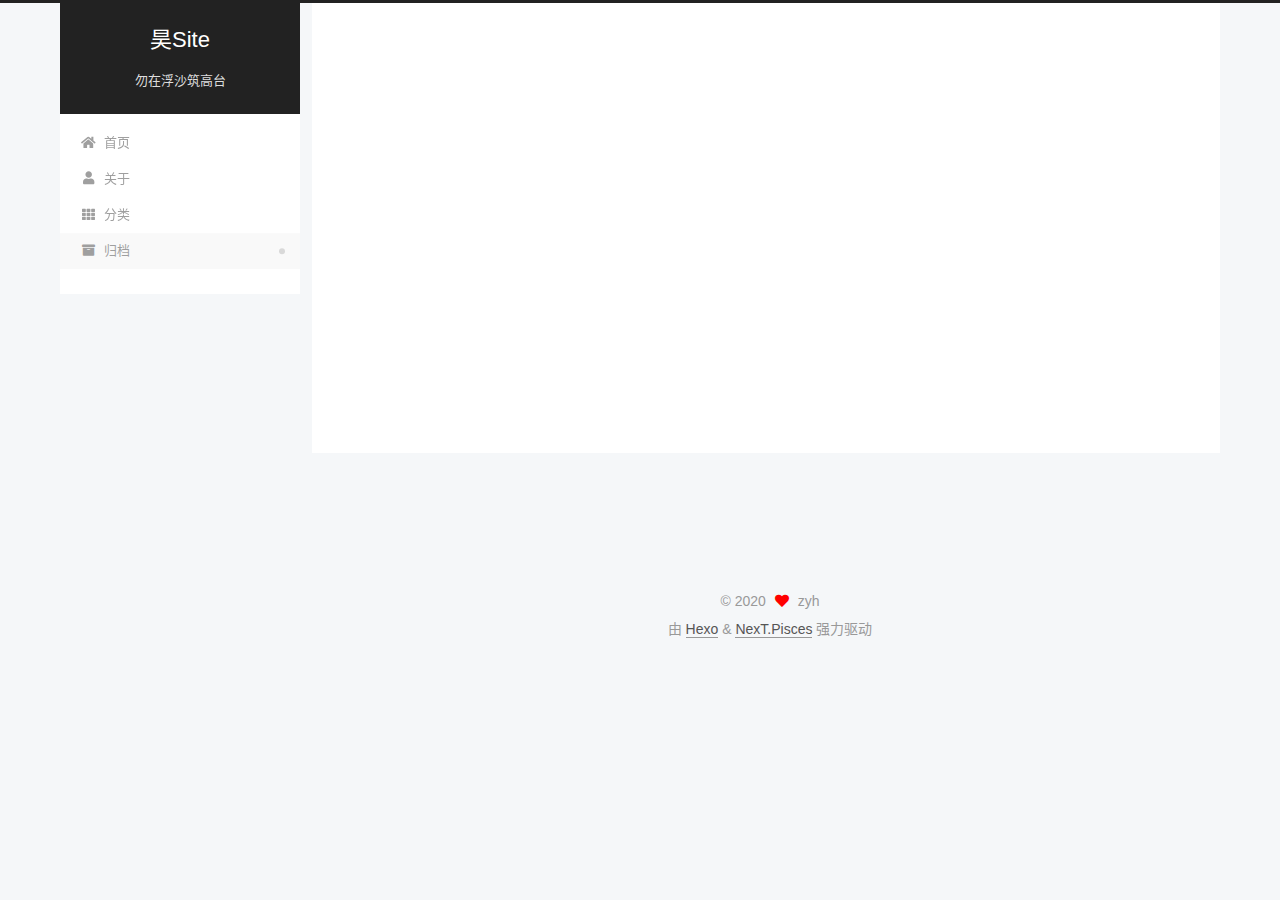
<file: archives/index.html>
<!DOCTYPE html>
<html lang="zh-CN">
<head>
  <meta charset="UTF-8">
<meta name="viewport" content="width=device-width, initial-scale=1, maximum-scale=2">
<meta name="theme-color" content="#222">
<meta name="generator" content="Hexo 4.2.1">
  <link rel="apple-touch-icon" sizes="180x180" href="/images/apple-touch-icon-next.png">
  <link rel="icon" type="image/png" sizes="32x32" href="/images/favicon-32x32-next.png">
  <link rel="icon" type="image/png" sizes="16x16" href="/images/favicon-16x16-next.png">
  <link rel="mask-icon" href="/images/logo.svg" color="#222">

<link rel="stylesheet" href="/css/main.css">


<link rel="stylesheet" href="/lib/font-awesome/css/all.min.css">

<script id="hexo-configurations">
    var NexT = window.NexT || {};
    var CONFIG = {"hostname":"yoursite.com","root":"/","scheme":"Pisces","version":"7.8.0","exturl":false,"sidebar":{"position":"left","display":"post","padding":18,"offset":12,"onmobile":false},"copycode":{"enable":false,"show_result":false,"style":null},"back2top":{"enable":true,"sidebar":false,"scrollpercent":false},"bookmark":{"enable":false,"color":"#222","save":"auto"},"fancybox":false,"mediumzoom":false,"lazyload":false,"pangu":false,"comments":{"style":"tabs","active":null,"storage":true,"lazyload":false,"nav":null},"algolia":{"hits":{"per_page":10},"labels":{"input_placeholder":"Search for Posts","hits_empty":"We didn't find any results for the search: ${query}","hits_stats":"${hits} results found in ${time} ms"}},"localsearch":{"enable":false,"trigger":"auto","top_n_per_article":1,"unescape":false,"preload":false},"motion":{"enable":true,"async":false,"transition":{"post_block":"fadeIn","post_header":"slideDownIn","post_body":"slideDownIn","coll_header":"slideLeftIn","sidebar":"slideUpIn"}}};
  </script>

  <meta property="og:type" content="website">
<meta property="og:title" content="昊Site">
<meta property="og:url" content="http://yoursite.com/archives/index.html">
<meta property="og:site_name" content="昊Site">
<meta property="og:locale" content="zh_CN">
<meta property="article:author" content="zyh">
<meta name="twitter:card" content="summary">

<link rel="canonical" href="http://yoursite.com/archives/">


<script id="page-configurations">
  // https://hexo.io/docs/variables.html
  CONFIG.page = {
    sidebar: "",
    isHome : false,
    isPost : false,
    lang   : 'zh-CN'
  };
</script>

  <title>归档 | 昊Site</title>
  






  <noscript>
  <style>
  .use-motion .brand,
  .use-motion .menu-item,
  .sidebar-inner,
  .use-motion .post-block,
  .use-motion .pagination,
  .use-motion .comments,
  .use-motion .post-header,
  .use-motion .post-body,
  .use-motion .collection-header { opacity: initial; }

  .use-motion .site-title,
  .use-motion .site-subtitle {
    opacity: initial;
    top: initial;
  }

  .use-motion .logo-line-before i { left: initial; }
  .use-motion .logo-line-after i { right: initial; }
  </style>
</noscript>

</head>

<body itemscope itemtype="http://schema.org/WebPage">
  <div class="container use-motion">
    <div class="headband"></div>

    <header class="header" itemscope itemtype="http://schema.org/WPHeader">
      <div class="header-inner"><div class="site-brand-container">
  <div class="site-nav-toggle">
    <div class="toggle" aria-label="切换导航栏">
      <span class="toggle-line toggle-line-first"></span>
      <span class="toggle-line toggle-line-middle"></span>
      <span class="toggle-line toggle-line-last"></span>
    </div>
  </div>

  <div class="site-meta">

    <a href="/" class="brand" rel="start">
      <span class="logo-line-before"><i></i></span>
      <h1 class="site-title">昊Site</h1>
      <span class="logo-line-after"><i></i></span>
    </a>
      <p class="site-subtitle" itemprop="description">勿在浮沙筑高台</p>
  </div>

  <div class="site-nav-right">
    <div class="toggle popup-trigger">
    </div>
  </div>
</div>




<nav class="site-nav">
  <ul id="menu" class="main-menu menu">
        <li class="menu-item menu-item-home">

    <a href="/" rel="section"><i class="fa fa-home fa-fw"></i>首页</a>

  </li>
        <li class="menu-item menu-item-about">

    <a href="/about/" rel="section"><i class="fa fa-user fa-fw"></i>关于</a>

  </li>
        <li class="menu-item menu-item-categories">

    <a href="/categories/" rel="section"><i class="fa fa-th fa-fw"></i>分类</a>

  </li>
        <li class="menu-item menu-item-archives">

    <a href="/archives/" rel="section"><i class="fa fa-archive fa-fw"></i>归档</a>

  </li>
  </ul>
</nav>




</div>
    </header>

    
  <div class="back-to-top">
    <i class="fa fa-arrow-up"></i>
    <span>0%</span>
  </div>


    <main class="main">
      <div class="main-inner">
        <div class="content-wrap">
          

          <div class="content archive">
            

  
  
  
  <div class="post-block">
    <div class="posts-collapse">
      <div class="collection-title">
        <span class="collection-header">嗯..! 目前共计 2 篇日志。 继续努力。</span>
      </div>

      
    <div class="collection-year">
      <span class="collection-header">2020</span>
    </div>

  <article itemscope itemtype="http://schema.org/Article">
    <header class="post-header">

      <div class="post-meta">
        <time itemprop="dateCreated"
              datetime="2020-06-08T16:09:18+08:00"
              content="2020-06-08">
          06-08
        </time>
      </div>

      <div class="post-title">
          <a class="post-title-link" href="/2020/06/08/microservice02/" itemprop="url">
            <span itemprop="name">使用Netflix Eureka进行服务发现</span>
          </a>
      </div>

    </header>
  </article>

  <article itemscope itemtype="http://schema.org/Article">
    <header class="post-header">

      <div class="post-meta">
        <time itemprop="dateCreated"
              datetime="2020-06-05T16:09:18+08:00"
              content="2020-06-05">
          06-05
        </time>
      </div>

      <div class="post-title">
          <a class="post-title-link" href="/2020/06/05/microservie01/" itemprop="url">
            <span itemprop="name">Spring Cloud配置管理服务搭建</span>
          </a>
      </div>

    </header>
  </article>


    </div>
  </div>
  
  
  

  



          </div>
          

<script>
  window.addEventListener('tabs:register', () => {
    let { activeClass } = CONFIG.comments;
    if (CONFIG.comments.storage) {
      activeClass = localStorage.getItem('comments_active') || activeClass;
    }
    if (activeClass) {
      let activeTab = document.querySelector(`a[href="#comment-${activeClass}"]`);
      if (activeTab) {
        activeTab.click();
      }
    }
  });
  if (CONFIG.comments.storage) {
    window.addEventListener('tabs:click', event => {
      if (!event.target.matches('.tabs-comment .tab-content .tab-pane')) return;
      let commentClass = event.target.classList[1];
      localStorage.setItem('comments_active', commentClass);
    });
  }
</script>

        </div>
          
  
  <div class="toggle sidebar-toggle">
    <span class="toggle-line toggle-line-first"></span>
    <span class="toggle-line toggle-line-middle"></span>
    <span class="toggle-line toggle-line-last"></span>
  </div>

  <aside class="sidebar">
    <div class="sidebar-inner">

      <ul class="sidebar-nav motion-element">
        <li class="sidebar-nav-toc">
          文章目录
        </li>
        <li class="sidebar-nav-overview">
          站点概览
        </li>
      </ul>

      <!--noindex-->
      <div class="post-toc-wrap sidebar-panel">
      </div>
      <!--/noindex-->

      <div class="site-overview-wrap sidebar-panel">
        <div class="site-author motion-element" itemprop="author" itemscope itemtype="http://schema.org/Person">
    <img class="site-author-image" itemprop="image" alt="zyh"
      src="/images/avatar2.jpg">
  <p class="site-author-name" itemprop="name">zyh</p>
  <div class="site-description" itemprop="description"></div>
</div>
<div class="site-state-wrap motion-element">
  <nav class="site-state">
      <div class="site-state-item site-state-posts">
          <a href="/archives/">
        
          <span class="site-state-item-count">2</span>
          <span class="site-state-item-name">日志</span>
        </a>
      </div>
      <div class="site-state-item site-state-categories">
            <a href="/categories/">
          
        <span class="site-state-item-count">1</span>
        <span class="site-state-item-name">分类</span></a>
      </div>
  </nav>
</div>



      </div>

    </div>
  </aside>
  <div id="sidebar-dimmer"></div>


      </div>
    </main>

    <footer class="footer">
      <div class="footer-inner">
        

        

<div class="copyright">
  
  &copy; 
  <span itemprop="copyrightYear">2020</span>
  <span class="with-love">
    <i class="fa fa-heart"></i>
  </span>
  <span class="author" itemprop="copyrightHolder">zyh</span>
</div>
  <div class="powered-by">由 <a href="https://hexo.io/" class="theme-link" rel="noopener" target="_blank">Hexo</a> & <a href="https://pisces.theme-next.org/" class="theme-link" rel="noopener" target="_blank">NexT.Pisces</a> 强力驱动
  </div>

        








      </div>
    </footer>
  </div>

  
  <script src="/lib/anime.min.js"></script>
  <script src="/lib/velocity/velocity.min.js"></script>
  <script src="/lib/velocity/velocity.ui.min.js"></script>

<script src="/js/utils.js"></script>

<script src="/js/motion.js"></script>


<script src="/js/schemes/pisces.js"></script>


<script src="/js/next-boot.js"></script>




  















  

  

</body>
</html>
</file>
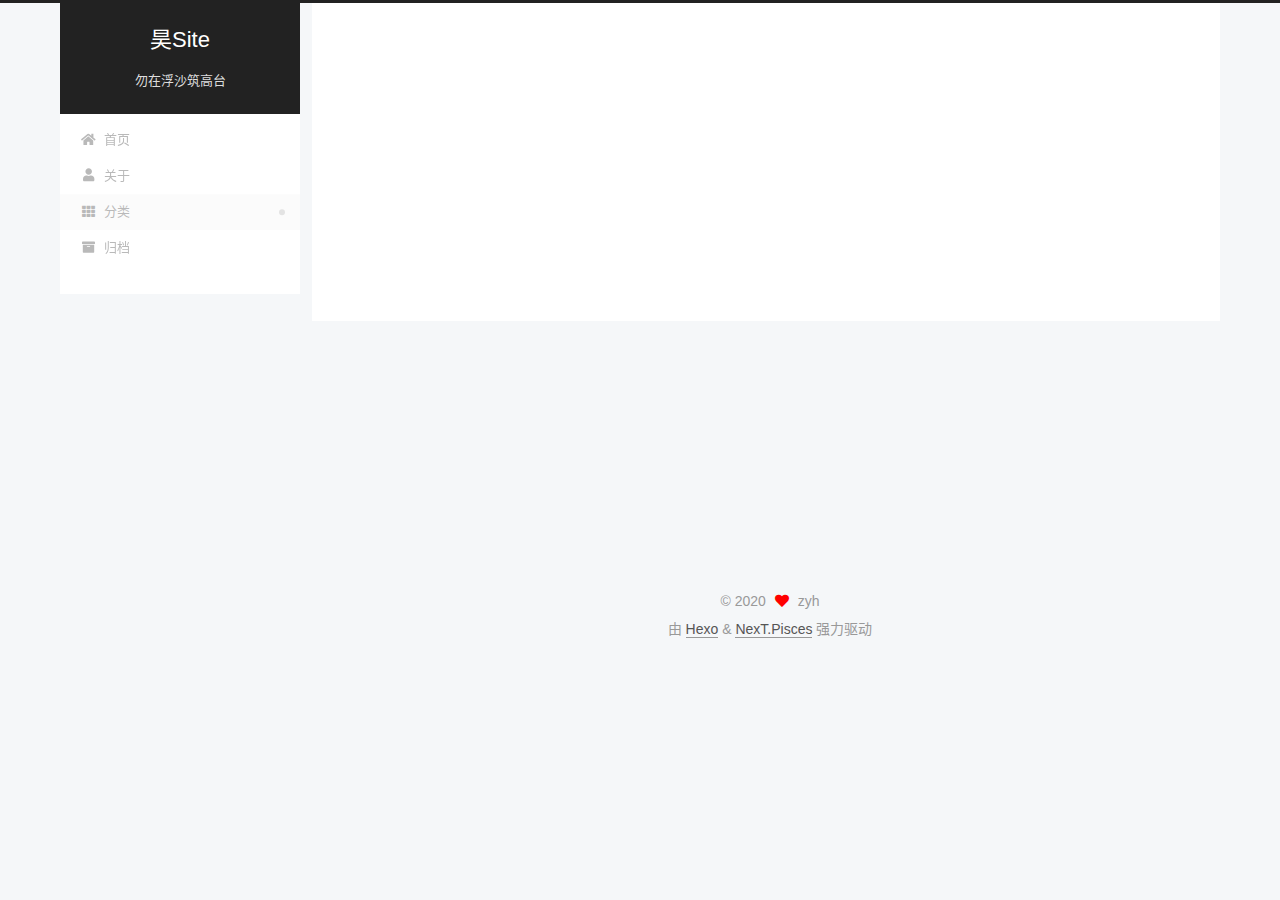
<file: categories/index.html>
<!DOCTYPE html>
<html lang="zh-CN">
<head>
  <meta charset="UTF-8">
<meta name="viewport" content="width=device-width, initial-scale=1, maximum-scale=2">
<meta name="theme-color" content="#222">
<meta name="generator" content="Hexo 4.2.1">
  <link rel="apple-touch-icon" sizes="180x180" href="/images/apple-touch-icon-next.png">
  <link rel="icon" type="image/png" sizes="32x32" href="/images/favicon-32x32-next.png">
  <link rel="icon" type="image/png" sizes="16x16" href="/images/favicon-16x16-next.png">
  <link rel="mask-icon" href="/images/logo.svg" color="#222">

<link rel="stylesheet" href="/css/main.css">


<link rel="stylesheet" href="/lib/font-awesome/css/all.min.css">

<script id="hexo-configurations">
    var NexT = window.NexT || {};
    var CONFIG = {"hostname":"yoursite.com","root":"/","scheme":"Pisces","version":"7.8.0","exturl":false,"sidebar":{"position":"left","display":"post","padding":18,"offset":12,"onmobile":false},"copycode":{"enable":false,"show_result":false,"style":null},"back2top":{"enable":true,"sidebar":false,"scrollpercent":false},"bookmark":{"enable":false,"color":"#222","save":"auto"},"fancybox":false,"mediumzoom":false,"lazyload":false,"pangu":false,"comments":{"style":"tabs","active":null,"storage":true,"lazyload":false,"nav":null},"algolia":{"hits":{"per_page":10},"labels":{"input_placeholder":"Search for Posts","hits_empty":"We didn't find any results for the search: ${query}","hits_stats":"${hits} results found in ${time} ms"}},"localsearch":{"enable":false,"trigger":"auto","top_n_per_article":1,"unescape":false,"preload":false},"motion":{"enable":true,"async":false,"transition":{"post_block":"fadeIn","post_header":"slideDownIn","post_body":"slideDownIn","coll_header":"slideLeftIn","sidebar":"slideUpIn"}}};
  </script>

  <meta property="og:type" content="website">
<meta property="og:title" content="文章分类">
<meta property="og:url" content="http://yoursite.com/categories/index.html">
<meta property="og:site_name" content="昊Site">
<meta property="og:locale" content="zh_CN">
<meta property="article:published_time" content="2020-06-05T08:30:16.000Z">
<meta property="article:modified_time" content="2020-06-05T08:33:38.149Z">
<meta property="article:author" content="zyh">
<meta name="twitter:card" content="summary">

<link rel="canonical" href="http://yoursite.com/categories/">


<script id="page-configurations">
  // https://hexo.io/docs/variables.html
  CONFIG.page = {
    sidebar: "",
    isHome : false,
    isPost : false,
    lang   : 'zh-CN'
  };
</script>

  <title>文章分类 | 昊Site
</title>
  






  <noscript>
  <style>
  .use-motion .brand,
  .use-motion .menu-item,
  .sidebar-inner,
  .use-motion .post-block,
  .use-motion .pagination,
  .use-motion .comments,
  .use-motion .post-header,
  .use-motion .post-body,
  .use-motion .collection-header { opacity: initial; }

  .use-motion .site-title,
  .use-motion .site-subtitle {
    opacity: initial;
    top: initial;
  }

  .use-motion .logo-line-before i { left: initial; }
  .use-motion .logo-line-after i { right: initial; }
  </style>
</noscript>

</head>

<body itemscope itemtype="http://schema.org/WebPage">
  <div class="container use-motion">
    <div class="headband"></div>

    <header class="header" itemscope itemtype="http://schema.org/WPHeader">
      <div class="header-inner"><div class="site-brand-container">
  <div class="site-nav-toggle">
    <div class="toggle" aria-label="切换导航栏">
      <span class="toggle-line toggle-line-first"></span>
      <span class="toggle-line toggle-line-middle"></span>
      <span class="toggle-line toggle-line-last"></span>
    </div>
  </div>

  <div class="site-meta">

    <a href="/" class="brand" rel="start">
      <span class="logo-line-before"><i></i></span>
      <h1 class="site-title">昊Site</h1>
      <span class="logo-line-after"><i></i></span>
    </a>
      <p class="site-subtitle" itemprop="description">勿在浮沙筑高台</p>
  </div>

  <div class="site-nav-right">
    <div class="toggle popup-trigger">
    </div>
  </div>
</div>




<nav class="site-nav">
  <ul id="menu" class="main-menu menu">
        <li class="menu-item menu-item-home">

    <a href="/" rel="section"><i class="fa fa-home fa-fw"></i>首页</a>

  </li>
        <li class="menu-item menu-item-about">

    <a href="/about/" rel="section"><i class="fa fa-user fa-fw"></i>关于</a>

  </li>
        <li class="menu-item menu-item-categories">

    <a href="/categories/" rel="section"><i class="fa fa-th fa-fw"></i>分类</a>

  </li>
        <li class="menu-item menu-item-archives">

    <a href="/archives/" rel="section"><i class="fa fa-archive fa-fw"></i>归档</a>

  </li>
  </ul>
</nav>




</div>
    </header>

    
  <div class="back-to-top">
    <i class="fa fa-arrow-up"></i>
    <span>0%</span>
  </div>


    <main class="main">
      <div class="main-inner">
        <div class="content-wrap">
          
  
  

          <div class="content page posts-expand">
            

    
    
    
    <div class="post-block" lang="zh-CN">
      <header class="post-header">

<h1 class="post-title" itemprop="name headline">文章分类
</h1>

<div class="post-meta">
  

</div>

</header>

      
      
      
      <div class="post-body">
          <div class="category-all-page">
            <div class="category-all-title">
              目前共计 1 个分类
            </div>
            <div class="category-all">
              <ul class="category-list"><li class="category-list-item"><a class="category-list-link" href="/categories/Spring%E5%BE%AE%E6%9C%8D%E5%8A%A1/">Spring微服务</a><span class="category-list-count">2</span></li></ul>
            </div>
          </div>
        
      </div>
      
      
      
    </div>
    

    
    
    


          </div>
          

<script>
  window.addEventListener('tabs:register', () => {
    let { activeClass } = CONFIG.comments;
    if (CONFIG.comments.storage) {
      activeClass = localStorage.getItem('comments_active') || activeClass;
    }
    if (activeClass) {
      let activeTab = document.querySelector(`a[href="#comment-${activeClass}"]`);
      if (activeTab) {
        activeTab.click();
      }
    }
  });
  if (CONFIG.comments.storage) {
    window.addEventListener('tabs:click', event => {
      if (!event.target.matches('.tabs-comment .tab-content .tab-pane')) return;
      let commentClass = event.target.classList[1];
      localStorage.setItem('comments_active', commentClass);
    });
  }
</script>

        </div>
          
  
  <div class="toggle sidebar-toggle">
    <span class="toggle-line toggle-line-first"></span>
    <span class="toggle-line toggle-line-middle"></span>
    <span class="toggle-line toggle-line-last"></span>
  </div>

  <aside class="sidebar">
    <div class="sidebar-inner">

      <ul class="sidebar-nav motion-element">
        <li class="sidebar-nav-toc">
          文章目录
        </li>
        <li class="sidebar-nav-overview">
          站点概览
        </li>
      </ul>

      <!--noindex-->
      <div class="post-toc-wrap sidebar-panel">
      </div>
      <!--/noindex-->

      <div class="site-overview-wrap sidebar-panel">
        <div class="site-author motion-element" itemprop="author" itemscope itemtype="http://schema.org/Person">
    <img class="site-author-image" itemprop="image" alt="zyh"
      src="/images/avatar2.jpg">
  <p class="site-author-name" itemprop="name">zyh</p>
  <div class="site-description" itemprop="description"></div>
</div>
<div class="site-state-wrap motion-element">
  <nav class="site-state">
      <div class="site-state-item site-state-posts">
          <a href="/archives/">
        
          <span class="site-state-item-count">2</span>
          <span class="site-state-item-name">日志</span>
        </a>
      </div>
      <div class="site-state-item site-state-categories">
            <a href="/categories/">
          
        <span class="site-state-item-count">1</span>
        <span class="site-state-item-name">分类</span></a>
      </div>
  </nav>
</div>



      </div>

    </div>
  </aside>
  <div id="sidebar-dimmer"></div>


      </div>
    </main>

    <footer class="footer">
      <div class="footer-inner">
        

        

<div class="copyright">
  
  &copy; 
  <span itemprop="copyrightYear">2020</span>
  <span class="with-love">
    <i class="fa fa-heart"></i>
  </span>
  <span class="author" itemprop="copyrightHolder">zyh</span>
</div>
  <div class="powered-by">由 <a href="https://hexo.io/" class="theme-link" rel="noopener" target="_blank">Hexo</a> & <a href="https://pisces.theme-next.org/" class="theme-link" rel="noopener" target="_blank">NexT.Pisces</a> 强力驱动
  </div>

        








      </div>
    </footer>
  </div>

  
  <script src="/lib/anime.min.js"></script>
  <script src="/lib/velocity/velocity.min.js"></script>
  <script src="/lib/velocity/velocity.ui.min.js"></script>

<script src="/js/utils.js"></script>

<script src="/js/motion.js"></script>


<script src="/js/schemes/pisces.js"></script>


<script src="/js/next-boot.js"></script>




  















  

  

</body>
</html>
</file>
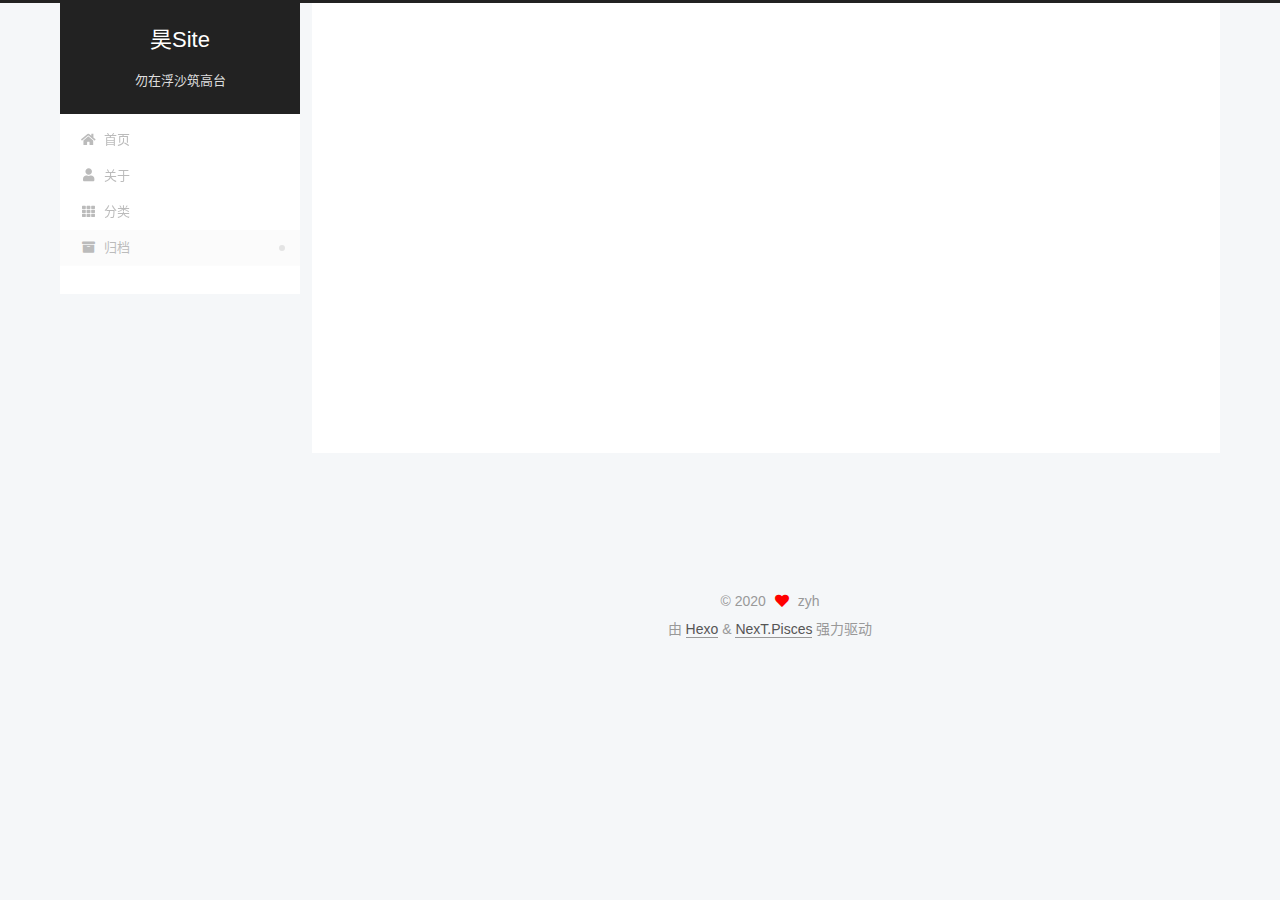
<file: archives/2020/index.html>
<!DOCTYPE html>
<html lang="zh-CN">
<head>
  <meta charset="UTF-8">
<meta name="viewport" content="width=device-width, initial-scale=1, maximum-scale=2">
<meta name="theme-color" content="#222">
<meta name="generator" content="Hexo 4.2.1">
  <link rel="apple-touch-icon" sizes="180x180" href="/images/apple-touch-icon-next.png">
  <link rel="icon" type="image/png" sizes="32x32" href="/images/favicon-32x32-next.png">
  <link rel="icon" type="image/png" sizes="16x16" href="/images/favicon-16x16-next.png">
  <link rel="mask-icon" href="/images/logo.svg" color="#222">

<link rel="stylesheet" href="/css/main.css">


<link rel="stylesheet" href="/lib/font-awesome/css/all.min.css">

<script id="hexo-configurations">
    var NexT = window.NexT || {};
    var CONFIG = {"hostname":"yoursite.com","root":"/","scheme":"Pisces","version":"7.8.0","exturl":false,"sidebar":{"position":"left","display":"post","padding":18,"offset":12,"onmobile":false},"copycode":{"enable":false,"show_result":false,"style":null},"back2top":{"enable":true,"sidebar":false,"scrollpercent":false},"bookmark":{"enable":false,"color":"#222","save":"auto"},"fancybox":false,"mediumzoom":false,"lazyload":false,"pangu":false,"comments":{"style":"tabs","active":null,"storage":true,"lazyload":false,"nav":null},"algolia":{"hits":{"per_page":10},"labels":{"input_placeholder":"Search for Posts","hits_empty":"We didn't find any results for the search: ${query}","hits_stats":"${hits} results found in ${time} ms"}},"localsearch":{"enable":false,"trigger":"auto","top_n_per_article":1,"unescape":false,"preload":false},"motion":{"enable":true,"async":false,"transition":{"post_block":"fadeIn","post_header":"slideDownIn","post_body":"slideDownIn","coll_header":"slideLeftIn","sidebar":"slideUpIn"}}};
  </script>

  <meta property="og:type" content="website">
<meta property="og:title" content="昊Site">
<meta property="og:url" content="http://yoursite.com/archives/2020/index.html">
<meta property="og:site_name" content="昊Site">
<meta property="og:locale" content="zh_CN">
<meta property="article:author" content="zyh">
<meta name="twitter:card" content="summary">

<link rel="canonical" href="http://yoursite.com/archives/2020/">


<script id="page-configurations">
  // https://hexo.io/docs/variables.html
  CONFIG.page = {
    sidebar: "",
    isHome : false,
    isPost : false,
    lang   : 'zh-CN'
  };
</script>

  <title>归档 | 昊Site</title>
  






  <noscript>
  <style>
  .use-motion .brand,
  .use-motion .menu-item,
  .sidebar-inner,
  .use-motion .post-block,
  .use-motion .pagination,
  .use-motion .comments,
  .use-motion .post-header,
  .use-motion .post-body,
  .use-motion .collection-header { opacity: initial; }

  .use-motion .site-title,
  .use-motion .site-subtitle {
    opacity: initial;
    top: initial;
  }

  .use-motion .logo-line-before i { left: initial; }
  .use-motion .logo-line-after i { right: initial; }
  </style>
</noscript>

</head>

<body itemscope itemtype="http://schema.org/WebPage">
  <div class="container use-motion">
    <div class="headband"></div>

    <header class="header" itemscope itemtype="http://schema.org/WPHeader">
      <div class="header-inner"><div class="site-brand-container">
  <div class="site-nav-toggle">
    <div class="toggle" aria-label="切换导航栏">
      <span class="toggle-line toggle-line-first"></span>
      <span class="toggle-line toggle-line-middle"></span>
      <span class="toggle-line toggle-line-last"></span>
    </div>
  </div>

  <div class="site-meta">

    <a href="/" class="brand" rel="start">
      <span class="logo-line-before"><i></i></span>
      <h1 class="site-title">昊Site</h1>
      <span class="logo-line-after"><i></i></span>
    </a>
      <p class="site-subtitle" itemprop="description">勿在浮沙筑高台</p>
  </div>

  <div class="site-nav-right">
    <div class="toggle popup-trigger">
    </div>
  </div>
</div>




<nav class="site-nav">
  <ul id="menu" class="main-menu menu">
        <li class="menu-item menu-item-home">

    <a href="/" rel="section"><i class="fa fa-home fa-fw"></i>首页</a>

  </li>
        <li class="menu-item menu-item-about">

    <a href="/about/" rel="section"><i class="fa fa-user fa-fw"></i>关于</a>

  </li>
        <li class="menu-item menu-item-categories">

    <a href="/categories/" rel="section"><i class="fa fa-th fa-fw"></i>分类</a>

  </li>
        <li class="menu-item menu-item-archives">

    <a href="/archives/" rel="section"><i class="fa fa-archive fa-fw"></i>归档</a>

  </li>
  </ul>
</nav>




</div>
    </header>

    
  <div class="back-to-top">
    <i class="fa fa-arrow-up"></i>
    <span>0%</span>
  </div>


    <main class="main">
      <div class="main-inner">
        <div class="content-wrap">
          

          <div class="content archive">
            

  
  
  
  <div class="post-block">
    <div class="posts-collapse">
      <div class="collection-title">
        <span class="collection-header">嗯..! 目前共计 2 篇日志。 继续努力。</span>
      </div>

      
    <div class="collection-year">
      <span class="collection-header">2020</span>
    </div>

  <article itemscope itemtype="http://schema.org/Article">
    <header class="post-header">

      <div class="post-meta">
        <time itemprop="dateCreated"
              datetime="2020-06-08T16:09:18+08:00"
              content="2020-06-08">
          06-08
        </time>
      </div>

      <div class="post-title">
          <a class="post-title-link" href="/2020/06/08/microservice02/" itemprop="url">
            <span itemprop="name">使用Netflix Eureka进行服务发现</span>
          </a>
      </div>

    </header>
  </article>

  <article itemscope itemtype="http://schema.org/Article">
    <header class="post-header">

      <div class="post-meta">
        <time itemprop="dateCreated"
              datetime="2020-06-05T16:09:18+08:00"
              content="2020-06-05">
          06-05
        </time>
      </div>

      <div class="post-title">
          <a class="post-title-link" href="/2020/06/05/microservie01/" itemprop="url">
            <span itemprop="name">Spring Cloud配置管理服务搭建</span>
          </a>
      </div>

    </header>
  </article>


    </div>
  </div>
  
  
  

  



          </div>
          

<script>
  window.addEventListener('tabs:register', () => {
    let { activeClass } = CONFIG.comments;
    if (CONFIG.comments.storage) {
      activeClass = localStorage.getItem('comments_active') || activeClass;
    }
    if (activeClass) {
      let activeTab = document.querySelector(`a[href="#comment-${activeClass}"]`);
      if (activeTab) {
        activeTab.click();
      }
    }
  });
  if (CONFIG.comments.storage) {
    window.addEventListener('tabs:click', event => {
      if (!event.target.matches('.tabs-comment .tab-content .tab-pane')) return;
      let commentClass = event.target.classList[1];
      localStorage.setItem('comments_active', commentClass);
    });
  }
</script>

        </div>
          
  
  <div class="toggle sidebar-toggle">
    <span class="toggle-line toggle-line-first"></span>
    <span class="toggle-line toggle-line-middle"></span>
    <span class="toggle-line toggle-line-last"></span>
  </div>

  <aside class="sidebar">
    <div class="sidebar-inner">

      <ul class="sidebar-nav motion-element">
        <li class="sidebar-nav-toc">
          文章目录
        </li>
        <li class="sidebar-nav-overview">
          站点概览
        </li>
      </ul>

      <!--noindex-->
      <div class="post-toc-wrap sidebar-panel">
      </div>
      <!--/noindex-->

      <div class="site-overview-wrap sidebar-panel">
        <div class="site-author motion-element" itemprop="author" itemscope itemtype="http://schema.org/Person">
    <img class="site-author-image" itemprop="image" alt="zyh"
      src="/images/avatar2.jpg">
  <p class="site-author-name" itemprop="name">zyh</p>
  <div class="site-description" itemprop="description"></div>
</div>
<div class="site-state-wrap motion-element">
  <nav class="site-state">
      <div class="site-state-item site-state-posts">
          <a href="/archives/">
        
          <span class="site-state-item-count">2</span>
          <span class="site-state-item-name">日志</span>
        </a>
      </div>
      <div class="site-state-item site-state-categories">
            <a href="/categories/">
          
        <span class="site-state-item-count">1</span>
        <span class="site-state-item-name">分类</span></a>
      </div>
  </nav>
</div>



      </div>

    </div>
  </aside>
  <div id="sidebar-dimmer"></div>


      </div>
    </main>

    <footer class="footer">
      <div class="footer-inner">
        

        

<div class="copyright">
  
  &copy; 
  <span itemprop="copyrightYear">2020</span>
  <span class="with-love">
    <i class="fa fa-heart"></i>
  </span>
  <span class="author" itemprop="copyrightHolder">zyh</span>
</div>
  <div class="powered-by">由 <a href="https://hexo.io/" class="theme-link" rel="noopener" target="_blank">Hexo</a> & <a href="https://pisces.theme-next.org/" class="theme-link" rel="noopener" target="_blank">NexT.Pisces</a> 强力驱动
  </div>

        








      </div>
    </footer>
  </div>

  
  <script src="/lib/anime.min.js"></script>
  <script src="/lib/velocity/velocity.min.js"></script>
  <script src="/lib/velocity/velocity.ui.min.js"></script>

<script src="/js/utils.js"></script>

<script src="/js/motion.js"></script>


<script src="/js/schemes/pisces.js"></script>


<script src="/js/next-boot.js"></script>




  















  

  

</body>
</html>
</file>
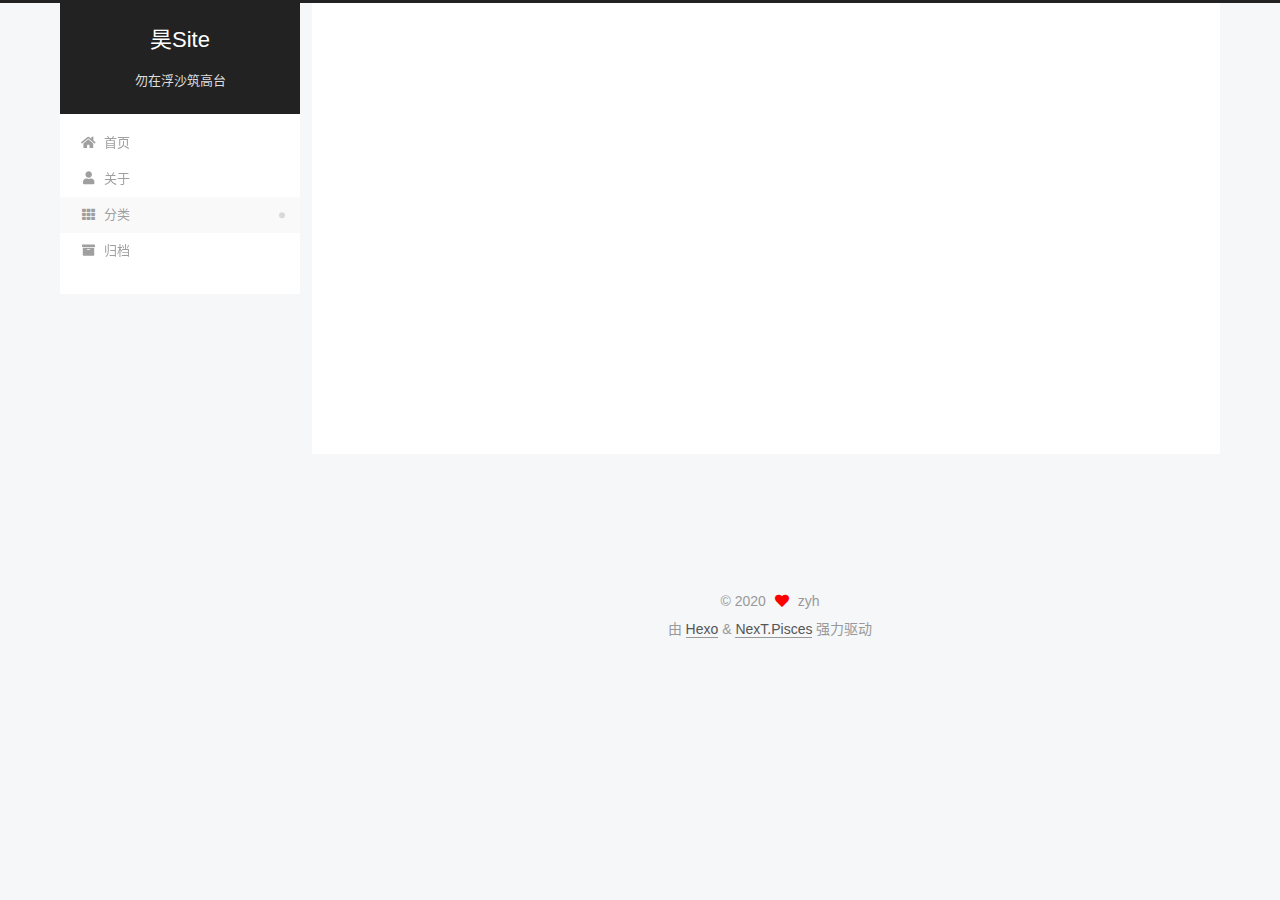
<file: categories/Spring微服务/index.html>
<!DOCTYPE html>
<html lang="zh-CN">
<head>
  <meta charset="UTF-8">
<meta name="viewport" content="width=device-width, initial-scale=1, maximum-scale=2">
<meta name="theme-color" content="#222">
<meta name="generator" content="Hexo 4.2.1">
  <link rel="apple-touch-icon" sizes="180x180" href="/images/apple-touch-icon-next.png">
  <link rel="icon" type="image/png" sizes="32x32" href="/images/favicon-32x32-next.png">
  <link rel="icon" type="image/png" sizes="16x16" href="/images/favicon-16x16-next.png">
  <link rel="mask-icon" href="/images/logo.svg" color="#222">

<link rel="stylesheet" href="/css/main.css">


<link rel="stylesheet" href="/lib/font-awesome/css/all.min.css">

<script id="hexo-configurations">
    var NexT = window.NexT || {};
    var CONFIG = {"hostname":"yoursite.com","root":"/","scheme":"Pisces","version":"7.8.0","exturl":false,"sidebar":{"position":"left","display":"post","padding":18,"offset":12,"onmobile":false},"copycode":{"enable":false,"show_result":false,"style":null},"back2top":{"enable":true,"sidebar":false,"scrollpercent":false},"bookmark":{"enable":false,"color":"#222","save":"auto"},"fancybox":false,"mediumzoom":false,"lazyload":false,"pangu":false,"comments":{"style":"tabs","active":null,"storage":true,"lazyload":false,"nav":null},"algolia":{"hits":{"per_page":10},"labels":{"input_placeholder":"Search for Posts","hits_empty":"We didn't find any results for the search: ${query}","hits_stats":"${hits} results found in ${time} ms"}},"localsearch":{"enable":false,"trigger":"auto","top_n_per_article":1,"unescape":false,"preload":false},"motion":{"enable":true,"async":false,"transition":{"post_block":"fadeIn","post_header":"slideDownIn","post_body":"slideDownIn","coll_header":"slideLeftIn","sidebar":"slideUpIn"}}};
  </script>

  <meta property="og:type" content="website">
<meta property="og:title" content="昊Site">
<meta property="og:url" content="http://yoursite.com/categories/Spring%E5%BE%AE%E6%9C%8D%E5%8A%A1/index.html">
<meta property="og:site_name" content="昊Site">
<meta property="og:locale" content="zh_CN">
<meta property="article:author" content="zyh">
<meta name="twitter:card" content="summary">

<link rel="canonical" href="http://yoursite.com/categories/Spring%E5%BE%AE%E6%9C%8D%E5%8A%A1/">


<script id="page-configurations">
  // https://hexo.io/docs/variables.html
  CONFIG.page = {
    sidebar: "",
    isHome : false,
    isPost : false,
    lang   : 'zh-CN'
  };
</script>

  <title>分类: Spring微服务 | 昊Site</title>
  






  <noscript>
  <style>
  .use-motion .brand,
  .use-motion .menu-item,
  .sidebar-inner,
  .use-motion .post-block,
  .use-motion .pagination,
  .use-motion .comments,
  .use-motion .post-header,
  .use-motion .post-body,
  .use-motion .collection-header { opacity: initial; }

  .use-motion .site-title,
  .use-motion .site-subtitle {
    opacity: initial;
    top: initial;
  }

  .use-motion .logo-line-before i { left: initial; }
  .use-motion .logo-line-after i { right: initial; }
  </style>
</noscript>

</head>

<body itemscope itemtype="http://schema.org/WebPage">
  <div class="container use-motion">
    <div class="headband"></div>

    <header class="header" itemscope itemtype="http://schema.org/WPHeader">
      <div class="header-inner"><div class="site-brand-container">
  <div class="site-nav-toggle">
    <div class="toggle" aria-label="切换导航栏">
      <span class="toggle-line toggle-line-first"></span>
      <span class="toggle-line toggle-line-middle"></span>
      <span class="toggle-line toggle-line-last"></span>
    </div>
  </div>

  <div class="site-meta">

    <a href="/" class="brand" rel="start">
      <span class="logo-line-before"><i></i></span>
      <h1 class="site-title">昊Site</h1>
      <span class="logo-line-after"><i></i></span>
    </a>
      <p class="site-subtitle" itemprop="description">勿在浮沙筑高台</p>
  </div>

  <div class="site-nav-right">
    <div class="toggle popup-trigger">
    </div>
  </div>
</div>




<nav class="site-nav">
  <ul id="menu" class="main-menu menu">
        <li class="menu-item menu-item-home">

    <a href="/" rel="section"><i class="fa fa-home fa-fw"></i>首页</a>

  </li>
        <li class="menu-item menu-item-about">

    <a href="/about/" rel="section"><i class="fa fa-user fa-fw"></i>关于</a>

  </li>
        <li class="menu-item menu-item-categories">

    <a href="/categories/" rel="section"><i class="fa fa-th fa-fw"></i>分类</a>

  </li>
        <li class="menu-item menu-item-archives">

    <a href="/archives/" rel="section"><i class="fa fa-archive fa-fw"></i>归档</a>

  </li>
  </ul>
</nav>




</div>
    </header>

    
  <div class="back-to-top">
    <i class="fa fa-arrow-up"></i>
    <span>0%</span>
  </div>


    <main class="main">
      <div class="main-inner">
        <div class="content-wrap">
          

          <div class="content category">
            

  
  
  
  <div class="post-block">
    <div class="posts-collapse">
      <div class="collection-title">
        <h2 class="collection-header">Spring微服务
          <small>分类</small>
        </h2>
      </div>

      
    <div class="collection-year">
      <span class="collection-header">2020</span>
    </div>

  <article itemscope itemtype="http://schema.org/Article">
    <header class="post-header">

      <div class="post-meta">
        <time itemprop="dateCreated"
              datetime="2020-06-08T16:09:18+08:00"
              content="2020-06-08">
          06-08
        </time>
      </div>

      <div class="post-title">
          <a class="post-title-link" href="/2020/06/08/microservice02/" itemprop="url">
            <span itemprop="name">使用Netflix Eureka进行服务发现</span>
          </a>
      </div>

    </header>
  </article>

  <article itemscope itemtype="http://schema.org/Article">
    <header class="post-header">

      <div class="post-meta">
        <time itemprop="dateCreated"
              datetime="2020-06-05T16:09:18+08:00"
              content="2020-06-05">
          06-05
        </time>
      </div>

      <div class="post-title">
          <a class="post-title-link" href="/2020/06/05/microservie01/" itemprop="url">
            <span itemprop="name">Spring Cloud配置管理服务搭建</span>
          </a>
      </div>

    </header>
  </article>

    </div>
  </div>
  
  
  

  



          </div>
          

<script>
  window.addEventListener('tabs:register', () => {
    let { activeClass } = CONFIG.comments;
    if (CONFIG.comments.storage) {
      activeClass = localStorage.getItem('comments_active') || activeClass;
    }
    if (activeClass) {
      let activeTab = document.querySelector(`a[href="#comment-${activeClass}"]`);
      if (activeTab) {
        activeTab.click();
      }
    }
  });
  if (CONFIG.comments.storage) {
    window.addEventListener('tabs:click', event => {
      if (!event.target.matches('.tabs-comment .tab-content .tab-pane')) return;
      let commentClass = event.target.classList[1];
      localStorage.setItem('comments_active', commentClass);
    });
  }
</script>

        </div>
          
  
  <div class="toggle sidebar-toggle">
    <span class="toggle-line toggle-line-first"></span>
    <span class="toggle-line toggle-line-middle"></span>
    <span class="toggle-line toggle-line-last"></span>
  </div>

  <aside class="sidebar">
    <div class="sidebar-inner">

      <ul class="sidebar-nav motion-element">
        <li class="sidebar-nav-toc">
          文章目录
        </li>
        <li class="sidebar-nav-overview">
          站点概览
        </li>
      </ul>

      <!--noindex-->
      <div class="post-toc-wrap sidebar-panel">
      </div>
      <!--/noindex-->

      <div class="site-overview-wrap sidebar-panel">
        <div class="site-author motion-element" itemprop="author" itemscope itemtype="http://schema.org/Person">
    <img class="site-author-image" itemprop="image" alt="zyh"
      src="/images/avatar2.jpg">
  <p class="site-author-name" itemprop="name">zyh</p>
  <div class="site-description" itemprop="description"></div>
</div>
<div class="site-state-wrap motion-element">
  <nav class="site-state">
      <div class="site-state-item site-state-posts">
          <a href="/archives/">
        
          <span class="site-state-item-count">2</span>
          <span class="site-state-item-name">日志</span>
        </a>
      </div>
      <div class="site-state-item site-state-categories">
            <a href="/categories/">
          
        <span class="site-state-item-count">1</span>
        <span class="site-state-item-name">分类</span></a>
      </div>
  </nav>
</div>



      </div>

    </div>
  </aside>
  <div id="sidebar-dimmer"></div>


      </div>
    </main>

    <footer class="footer">
      <div class="footer-inner">
        

        

<div class="copyright">
  
  &copy; 
  <span itemprop="copyrightYear">2020</span>
  <span class="with-love">
    <i class="fa fa-heart"></i>
  </span>
  <span class="author" itemprop="copyrightHolder">zyh</span>
</div>
  <div class="powered-by">由 <a href="https://hexo.io/" class="theme-link" rel="noopener" target="_blank">Hexo</a> & <a href="https://pisces.theme-next.org/" class="theme-link" rel="noopener" target="_blank">NexT.Pisces</a> 强力驱动
  </div>

        








      </div>
    </footer>
  </div>

  
  <script src="/lib/anime.min.js"></script>
  <script src="/lib/velocity/velocity.min.js"></script>
  <script src="/lib/velocity/velocity.ui.min.js"></script>

<script src="/js/utils.js"></script>

<script src="/js/motion.js"></script>


<script src="/js/schemes/pisces.js"></script>


<script src="/js/next-boot.js"></script>




  















  

  

</body>
</html>
</file>
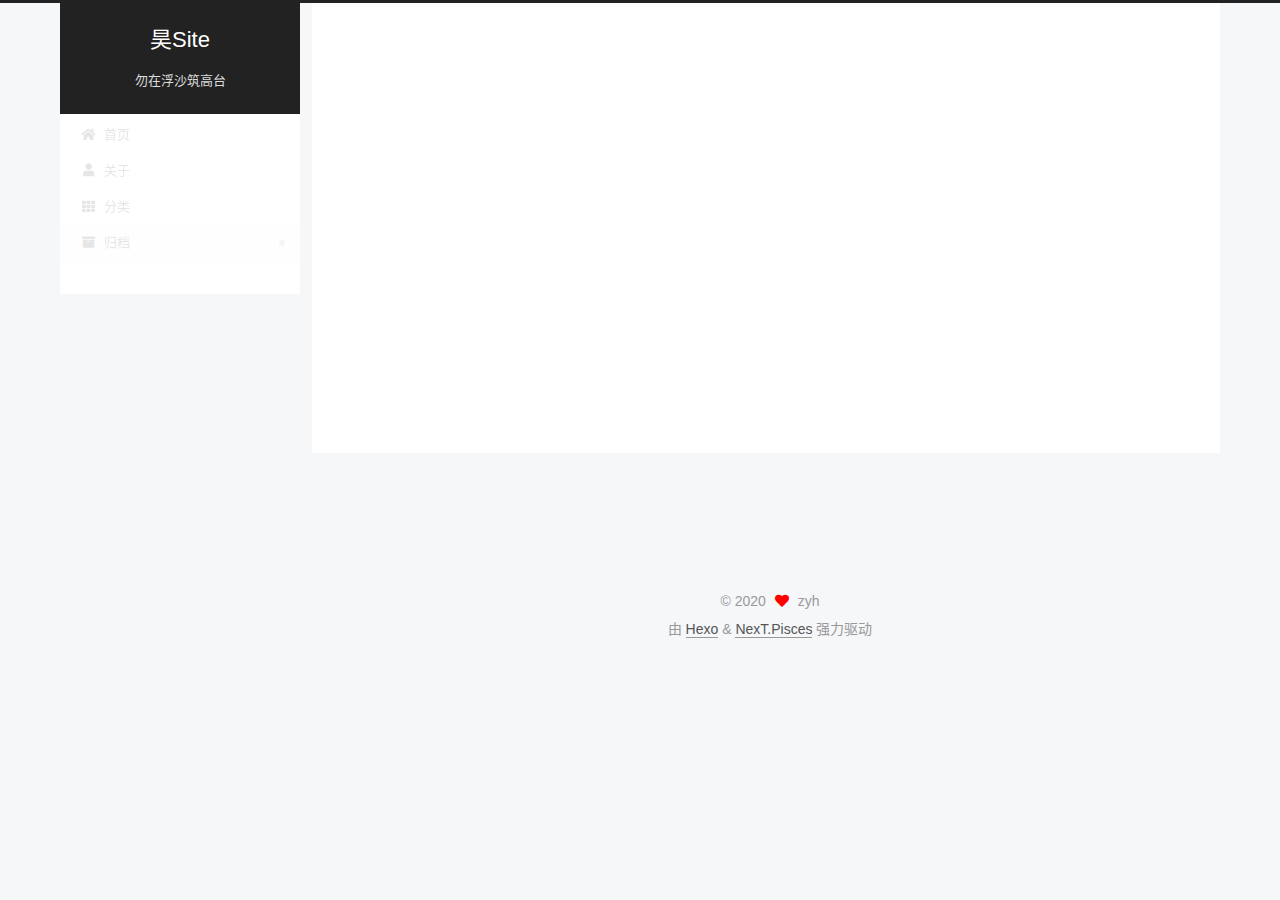
<file: archives/2020/06/index.html>
<!DOCTYPE html>
<html lang="zh-CN">
<head>
  <meta charset="UTF-8">
<meta name="viewport" content="width=device-width, initial-scale=1, maximum-scale=2">
<meta name="theme-color" content="#222">
<meta name="generator" content="Hexo 4.2.1">
  <link rel="apple-touch-icon" sizes="180x180" href="/images/apple-touch-icon-next.png">
  <link rel="icon" type="image/png" sizes="32x32" href="/images/favicon-32x32-next.png">
  <link rel="icon" type="image/png" sizes="16x16" href="/images/favicon-16x16-next.png">
  <link rel="mask-icon" href="/images/logo.svg" color="#222">

<link rel="stylesheet" href="/css/main.css">


<link rel="stylesheet" href="/lib/font-awesome/css/all.min.css">

<script id="hexo-configurations">
    var NexT = window.NexT || {};
    var CONFIG = {"hostname":"yoursite.com","root":"/","scheme":"Pisces","version":"7.8.0","exturl":false,"sidebar":{"position":"left","display":"post","padding":18,"offset":12,"onmobile":false},"copycode":{"enable":false,"show_result":false,"style":null},"back2top":{"enable":true,"sidebar":false,"scrollpercent":false},"bookmark":{"enable":false,"color":"#222","save":"auto"},"fancybox":false,"mediumzoom":false,"lazyload":false,"pangu":false,"comments":{"style":"tabs","active":null,"storage":true,"lazyload":false,"nav":null},"algolia":{"hits":{"per_page":10},"labels":{"input_placeholder":"Search for Posts","hits_empty":"We didn't find any results for the search: ${query}","hits_stats":"${hits} results found in ${time} ms"}},"localsearch":{"enable":false,"trigger":"auto","top_n_per_article":1,"unescape":false,"preload":false},"motion":{"enable":true,"async":false,"transition":{"post_block":"fadeIn","post_header":"slideDownIn","post_body":"slideDownIn","coll_header":"slideLeftIn","sidebar":"slideUpIn"}}};
  </script>

  <meta property="og:type" content="website">
<meta property="og:title" content="昊Site">
<meta property="og:url" content="http://yoursite.com/archives/2020/06/index.html">
<meta property="og:site_name" content="昊Site">
<meta property="og:locale" content="zh_CN">
<meta property="article:author" content="zyh">
<meta name="twitter:card" content="summary">

<link rel="canonical" href="http://yoursite.com/archives/2020/06/">


<script id="page-configurations">
  // https://hexo.io/docs/variables.html
  CONFIG.page = {
    sidebar: "",
    isHome : false,
    isPost : false,
    lang   : 'zh-CN'
  };
</script>

  <title>归档 | 昊Site</title>
  






  <noscript>
  <style>
  .use-motion .brand,
  .use-motion .menu-item,
  .sidebar-inner,
  .use-motion .post-block,
  .use-motion .pagination,
  .use-motion .comments,
  .use-motion .post-header,
  .use-motion .post-body,
  .use-motion .collection-header { opacity: initial; }

  .use-motion .site-title,
  .use-motion .site-subtitle {
    opacity: initial;
    top: initial;
  }

  .use-motion .logo-line-before i { left: initial; }
  .use-motion .logo-line-after i { right: initial; }
  </style>
</noscript>

</head>

<body itemscope itemtype="http://schema.org/WebPage">
  <div class="container use-motion">
    <div class="headband"></div>

    <header class="header" itemscope itemtype="http://schema.org/WPHeader">
      <div class="header-inner"><div class="site-brand-container">
  <div class="site-nav-toggle">
    <div class="toggle" aria-label="切换导航栏">
      <span class="toggle-line toggle-line-first"></span>
      <span class="toggle-line toggle-line-middle"></span>
      <span class="toggle-line toggle-line-last"></span>
    </div>
  </div>

  <div class="site-meta">

    <a href="/" class="brand" rel="start">
      <span class="logo-line-before"><i></i></span>
      <h1 class="site-title">昊Site</h1>
      <span class="logo-line-after"><i></i></span>
    </a>
      <p class="site-subtitle" itemprop="description">勿在浮沙筑高台</p>
  </div>

  <div class="site-nav-right">
    <div class="toggle popup-trigger">
    </div>
  </div>
</div>




<nav class="site-nav">
  <ul id="menu" class="main-menu menu">
        <li class="menu-item menu-item-home">

    <a href="/" rel="section"><i class="fa fa-home fa-fw"></i>首页</a>

  </li>
        <li class="menu-item menu-item-about">

    <a href="/about/" rel="section"><i class="fa fa-user fa-fw"></i>关于</a>

  </li>
        <li class="menu-item menu-item-categories">

    <a href="/categories/" rel="section"><i class="fa fa-th fa-fw"></i>分类</a>

  </li>
        <li class="menu-item menu-item-archives">

    <a href="/archives/" rel="section"><i class="fa fa-archive fa-fw"></i>归档</a>

  </li>
  </ul>
</nav>




</div>
    </header>

    
  <div class="back-to-top">
    <i class="fa fa-arrow-up"></i>
    <span>0%</span>
  </div>


    <main class="main">
      <div class="main-inner">
        <div class="content-wrap">
          

          <div class="content archive">
            

  
  
  
  <div class="post-block">
    <div class="posts-collapse">
      <div class="collection-title">
        <span class="collection-header">嗯..! 目前共计 2 篇日志。 继续努力。</span>
      </div>

      
    <div class="collection-year">
      <span class="collection-header">2020</span>
    </div>

  <article itemscope itemtype="http://schema.org/Article">
    <header class="post-header">

      <div class="post-meta">
        <time itemprop="dateCreated"
              datetime="2020-06-08T16:09:18+08:00"
              content="2020-06-08">
          06-08
        </time>
      </div>

      <div class="post-title">
          <a class="post-title-link" href="/2020/06/08/microservice02/" itemprop="url">
            <span itemprop="name">使用Netflix Eureka进行服务发现</span>
          </a>
      </div>

    </header>
  </article>

  <article itemscope itemtype="http://schema.org/Article">
    <header class="post-header">

      <div class="post-meta">
        <time itemprop="dateCreated"
              datetime="2020-06-05T16:09:18+08:00"
              content="2020-06-05">
          06-05
        </time>
      </div>

      <div class="post-title">
          <a class="post-title-link" href="/2020/06/05/microservie01/" itemprop="url">
            <span itemprop="name">Spring Cloud配置管理服务搭建</span>
          </a>
      </div>

    </header>
  </article>


    </div>
  </div>
  
  
  

  



          </div>
          

<script>
  window.addEventListener('tabs:register', () => {
    let { activeClass } = CONFIG.comments;
    if (CONFIG.comments.storage) {
      activeClass = localStorage.getItem('comments_active') || activeClass;
    }
    if (activeClass) {
      let activeTab = document.querySelector(`a[href="#comment-${activeClass}"]`);
      if (activeTab) {
        activeTab.click();
      }
    }
  });
  if (CONFIG.comments.storage) {
    window.addEventListener('tabs:click', event => {
      if (!event.target.matches('.tabs-comment .tab-content .tab-pane')) return;
      let commentClass = event.target.classList[1];
      localStorage.setItem('comments_active', commentClass);
    });
  }
</script>

        </div>
          
  
  <div class="toggle sidebar-toggle">
    <span class="toggle-line toggle-line-first"></span>
    <span class="toggle-line toggle-line-middle"></span>
    <span class="toggle-line toggle-line-last"></span>
  </div>

  <aside class="sidebar">
    <div class="sidebar-inner">

      <ul class="sidebar-nav motion-element">
        <li class="sidebar-nav-toc">
          文章目录
        </li>
        <li class="sidebar-nav-overview">
          站点概览
        </li>
      </ul>

      <!--noindex-->
      <div class="post-toc-wrap sidebar-panel">
      </div>
      <!--/noindex-->

      <div class="site-overview-wrap sidebar-panel">
        <div class="site-author motion-element" itemprop="author" itemscope itemtype="http://schema.org/Person">
    <img class="site-author-image" itemprop="image" alt="zyh"
      src="/images/avatar2.jpg">
  <p class="site-author-name" itemprop="name">zyh</p>
  <div class="site-description" itemprop="description"></div>
</div>
<div class="site-state-wrap motion-element">
  <nav class="site-state">
      <div class="site-state-item site-state-posts">
          <a href="/archives/">
        
          <span class="site-state-item-count">2</span>
          <span class="site-state-item-name">日志</span>
        </a>
      </div>
      <div class="site-state-item site-state-categories">
            <a href="/categories/">
          
        <span class="site-state-item-count">1</span>
        <span class="site-state-item-name">分类</span></a>
      </div>
  </nav>
</div>



      </div>

    </div>
  </aside>
  <div id="sidebar-dimmer"></div>


      </div>
    </main>

    <footer class="footer">
      <div class="footer-inner">
        

        

<div class="copyright">
  
  &copy; 
  <span itemprop="copyrightYear">2020</span>
  <span class="with-love">
    <i class="fa fa-heart"></i>
  </span>
  <span class="author" itemprop="copyrightHolder">zyh</span>
</div>
  <div class="powered-by">由 <a href="https://hexo.io/" class="theme-link" rel="noopener" target="_blank">Hexo</a> & <a href="https://pisces.theme-next.org/" class="theme-link" rel="noopener" target="_blank">NexT.Pisces</a> 强力驱动
  </div>

        








      </div>
    </footer>
  </div>

  
  <script src="/lib/anime.min.js"></script>
  <script src="/lib/velocity/velocity.min.js"></script>
  <script src="/lib/velocity/velocity.ui.min.js"></script>

<script src="/js/utils.js"></script>

<script src="/js/motion.js"></script>


<script src="/js/schemes/pisces.js"></script>


<script src="/js/next-boot.js"></script>




  















  

  

</body>
</html>
</file>
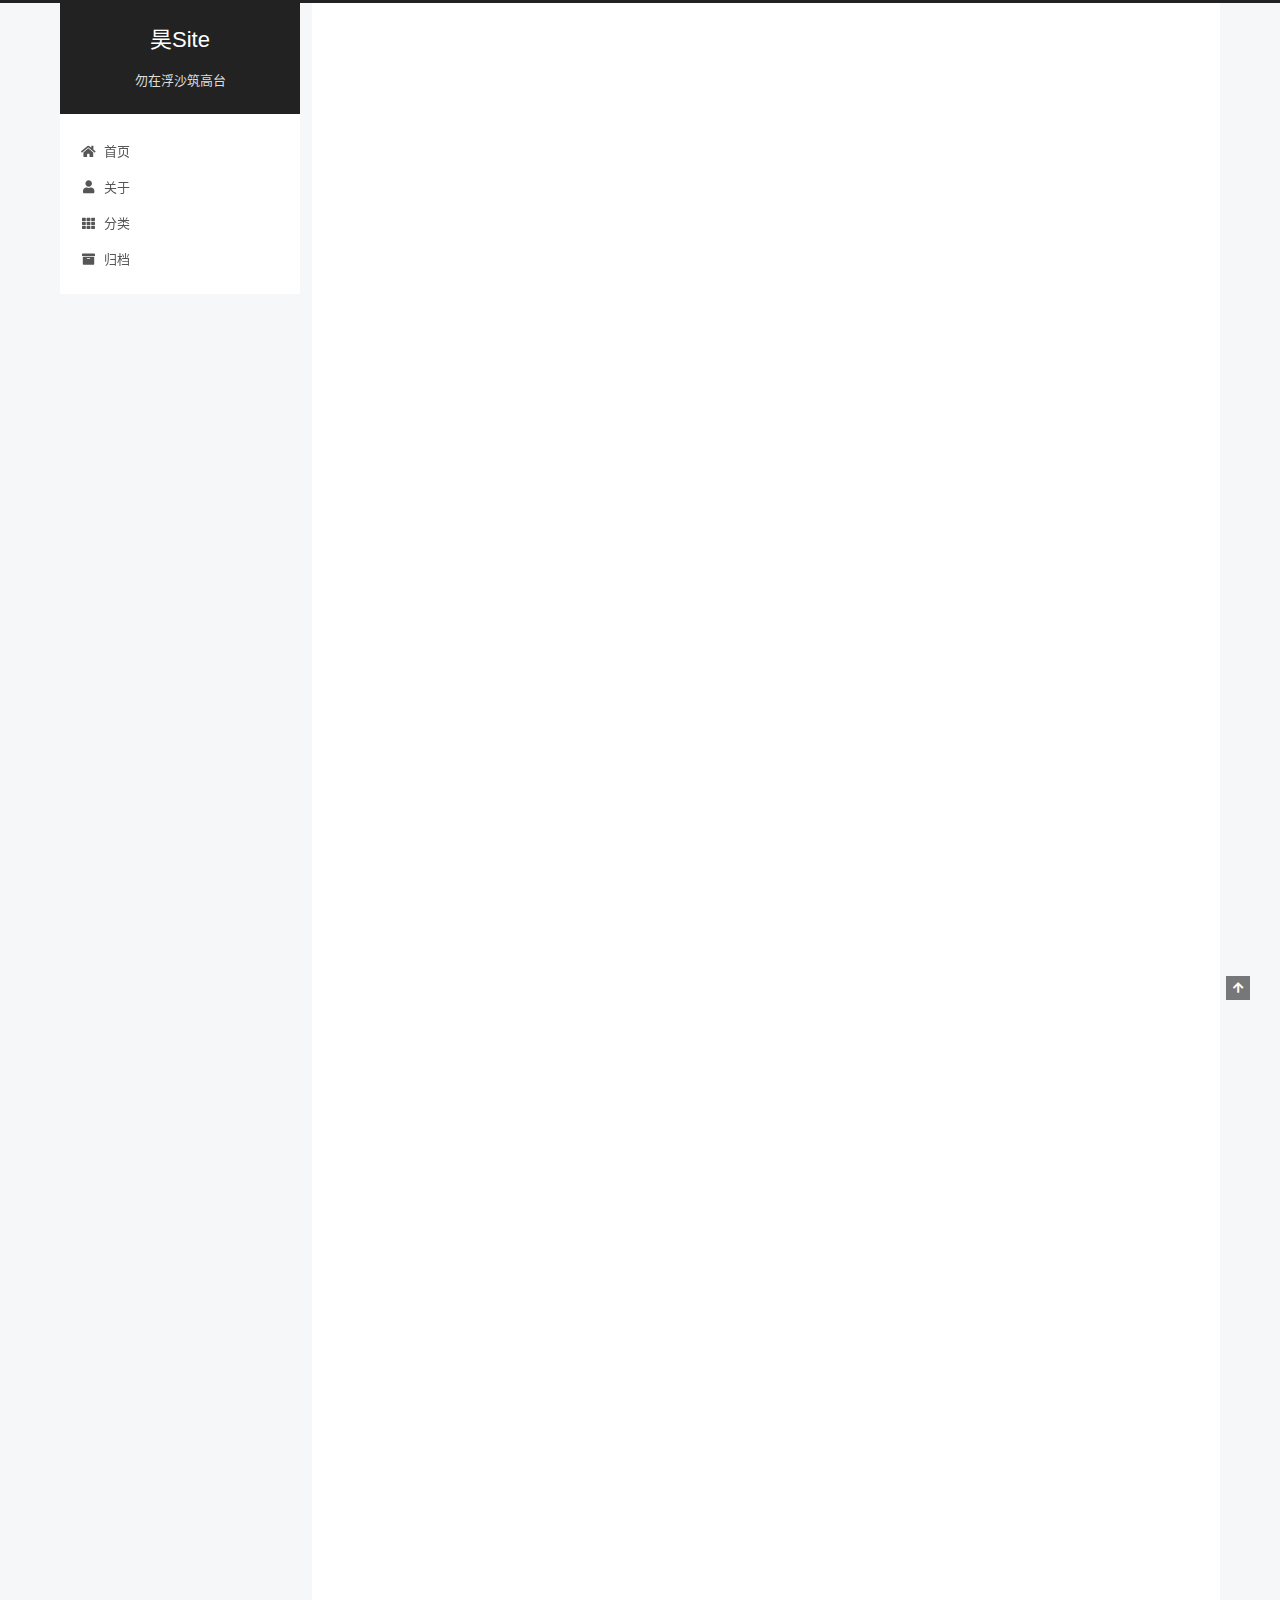
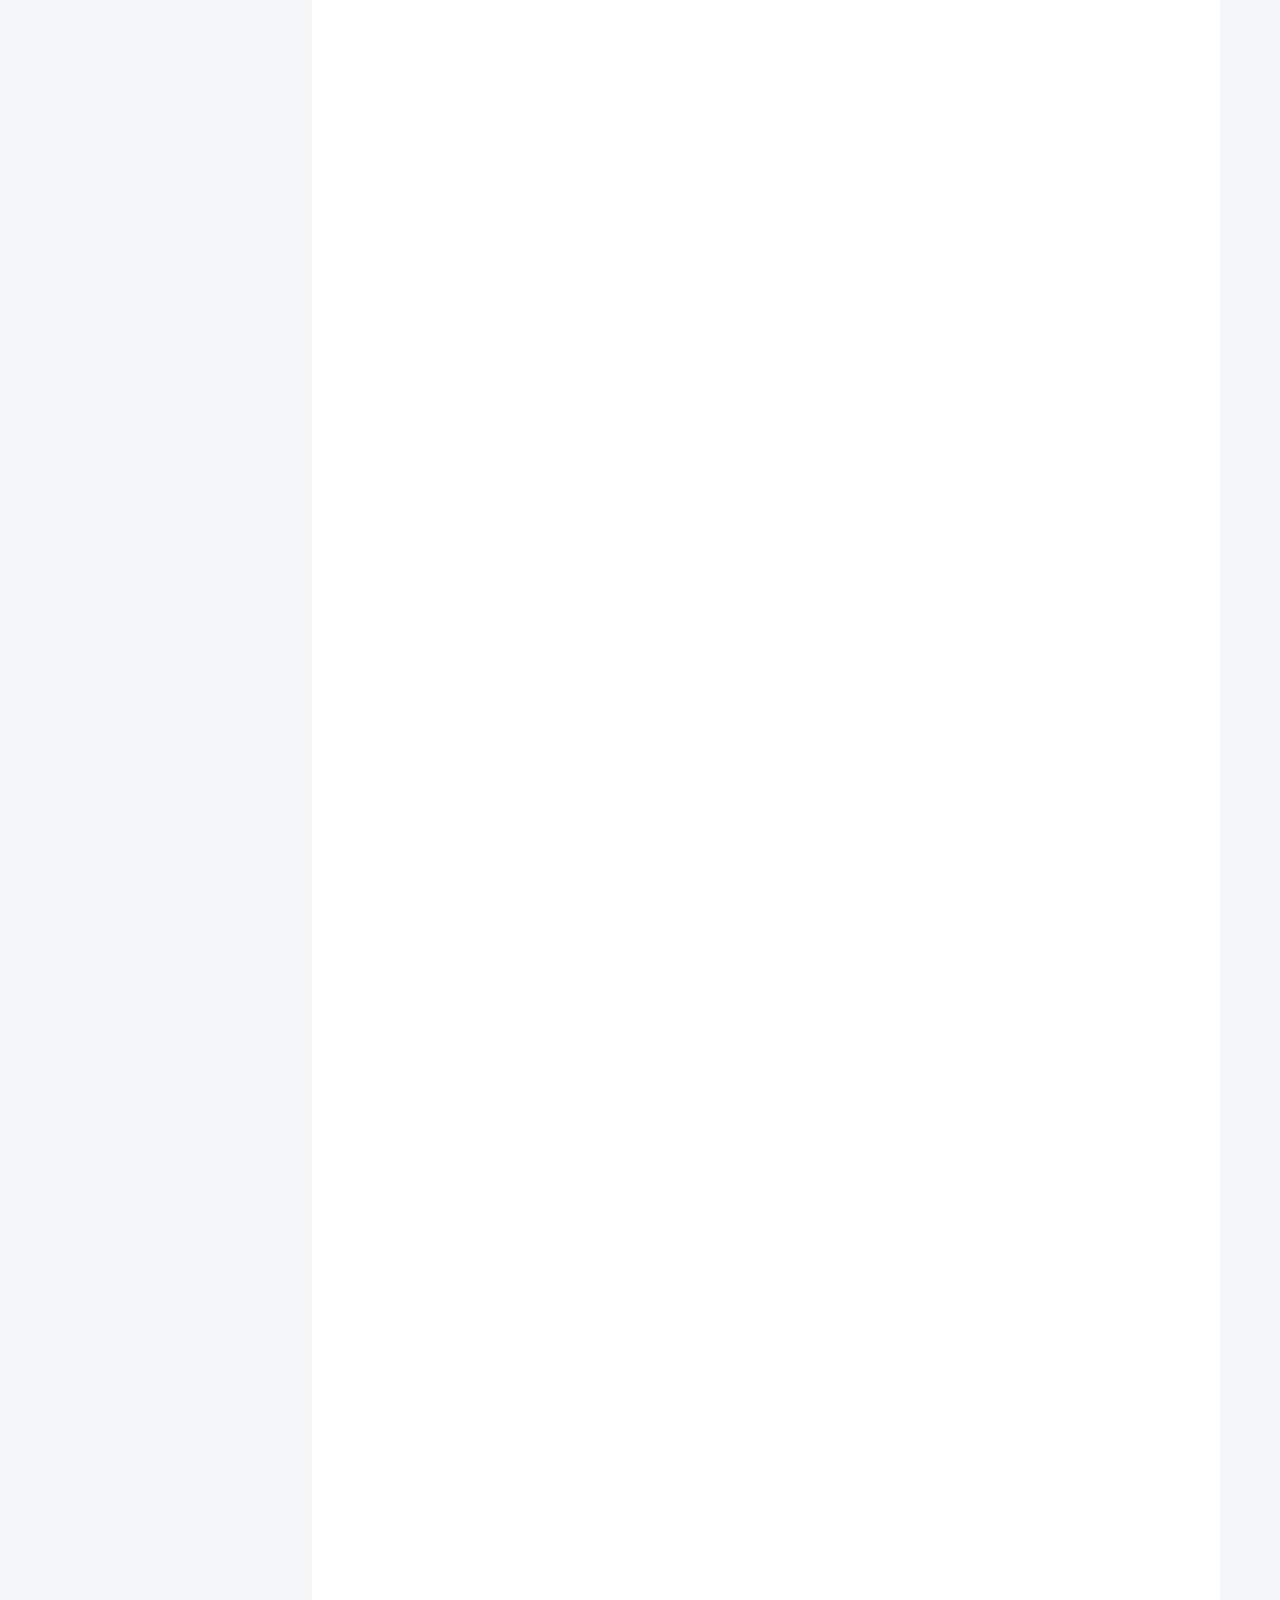
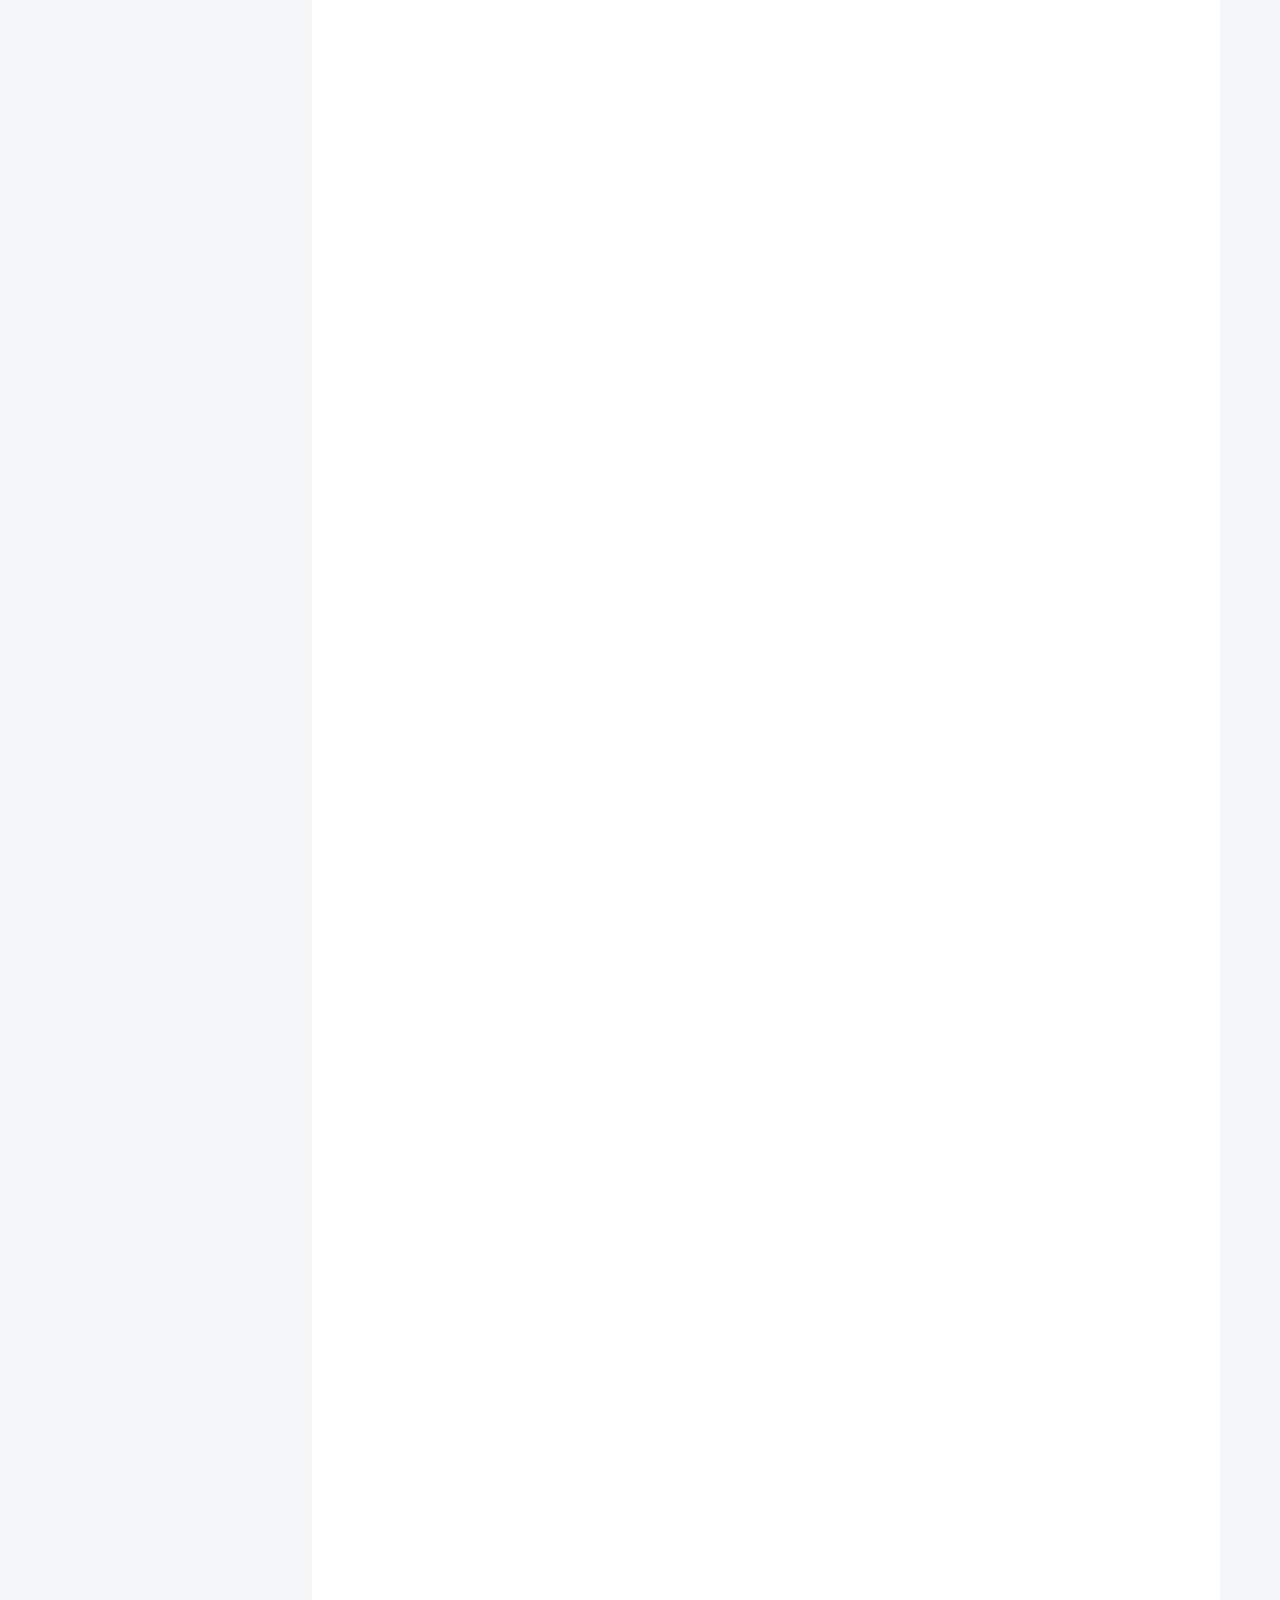
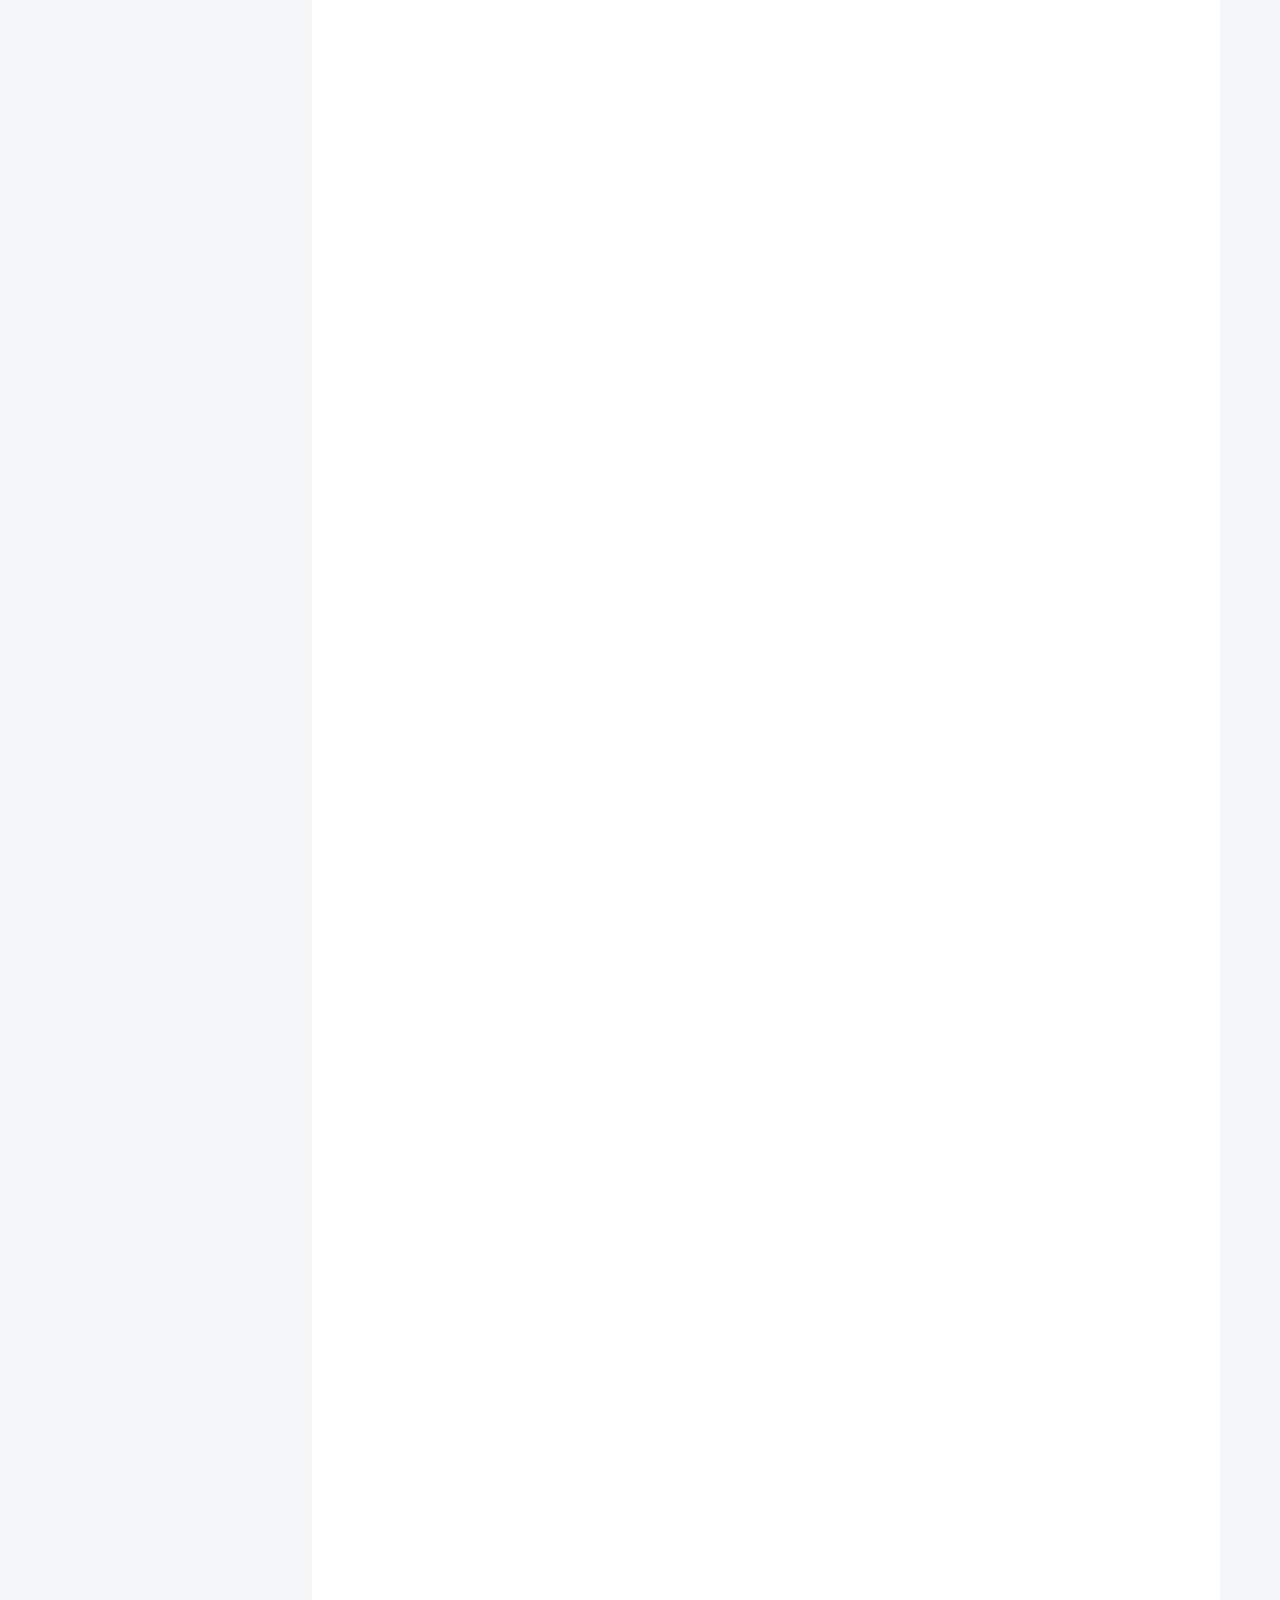
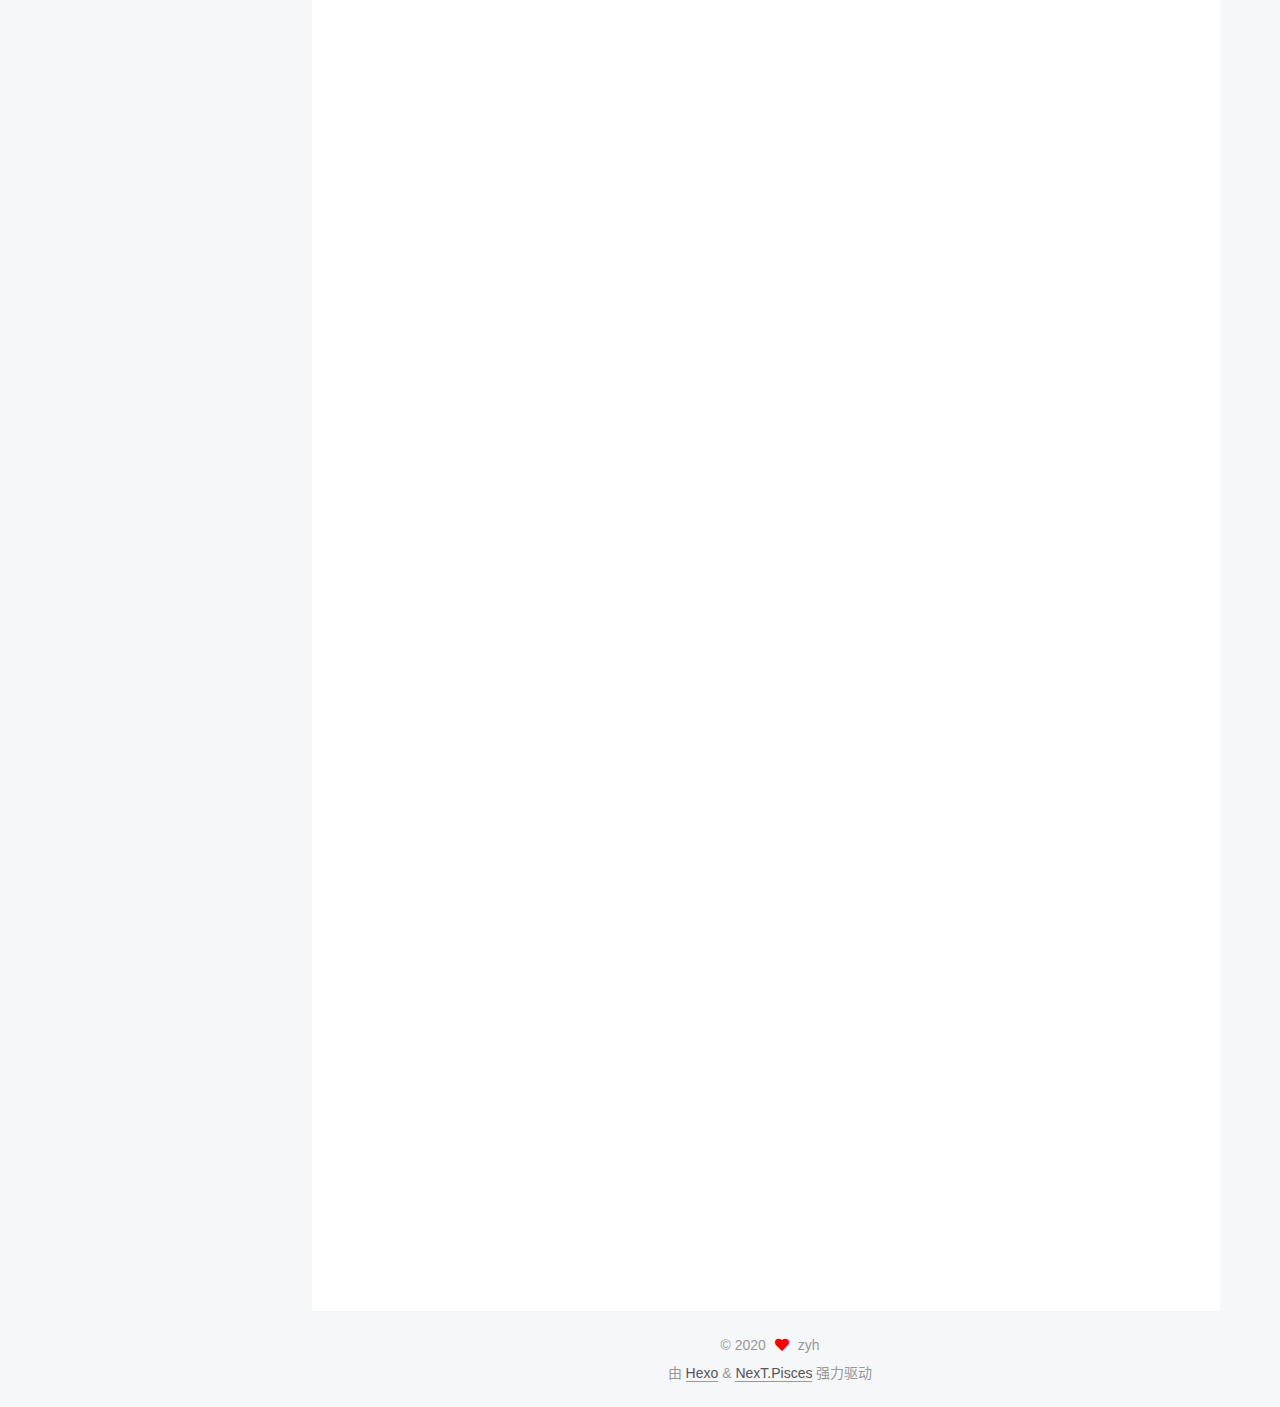
<file: 2020/06/05/microservie01/index.html>
<!DOCTYPE html>
<html lang="zh-CN">
<head>
  <meta charset="UTF-8">
<meta name="viewport" content="width=device-width, initial-scale=1, maximum-scale=2">
<meta name="theme-color" content="#222">
<meta name="generator" content="Hexo 4.2.1">
  <link rel="apple-touch-icon" sizes="180x180" href="/images/apple-touch-icon-next.png">
  <link rel="icon" type="image/png" sizes="32x32" href="/images/favicon-32x32-next.png">
  <link rel="icon" type="image/png" sizes="16x16" href="/images/favicon-16x16-next.png">
  <link rel="mask-icon" href="/images/logo.svg" color="#222">

<link rel="stylesheet" href="/css/main.css">


<link rel="stylesheet" href="/lib/font-awesome/css/all.min.css">

<script id="hexo-configurations">
    var NexT = window.NexT || {};
    var CONFIG = {"hostname":"yoursite.com","root":"/","scheme":"Pisces","version":"7.8.0","exturl":false,"sidebar":{"position":"left","display":"post","padding":18,"offset":12,"onmobile":false},"copycode":{"enable":false,"show_result":false,"style":null},"back2top":{"enable":true,"sidebar":false,"scrollpercent":false},"bookmark":{"enable":false,"color":"#222","save":"auto"},"fancybox":false,"mediumzoom":false,"lazyload":false,"pangu":false,"comments":{"style":"tabs","active":null,"storage":true,"lazyload":false,"nav":null},"algolia":{"hits":{"per_page":10},"labels":{"input_placeholder":"Search for Posts","hits_empty":"We didn't find any results for the search: ${query}","hits_stats":"${hits} results found in ${time} ms"}},"localsearch":{"enable":false,"trigger":"auto","top_n_per_article":1,"unescape":false,"preload":false},"motion":{"enable":true,"async":false,"transition":{"post_block":"fadeIn","post_header":"slideDownIn","post_body":"slideDownIn","coll_header":"slideLeftIn","sidebar":"slideUpIn"}}};
  </script>

  <meta name="description" content="&amp;nbsp;&amp;nbsp;&amp;nbsp;&amp;nbsp;对于在云中运行的微服务，管理应用程序配置是非常重要的，因为微服务实例需要以最少的人为干预快速启动。每当人们&amp;nbsp;&amp;nbsp;&amp;nbsp;&amp;nbsp;需要手动配置或接触服务以实现部署时，都有可能出现配置漂移、意外中断以及应用程序响应可伸缩性挑战出现延迟的情&amp;nbsp;&amp;nbsp;&amp;nbsp;&amp;nbsp;况。&amp;nbsp;&amp;nbsp;&amp;nbsp;&amp;n">
<meta property="og:type" content="article">
<meta property="og:title" content="Spring Cloud配置管理服务搭建">
<meta property="og:url" content="http://yoursite.com/2020/06/05/microservie01/index.html">
<meta property="og:site_name" content="昊Site">
<meta property="og:description" content="&amp;nbsp;&amp;nbsp;&amp;nbsp;&amp;nbsp;对于在云中运行的微服务，管理应用程序配置是非常重要的，因为微服务实例需要以最少的人为干预快速启动。每当人们&amp;nbsp;&amp;nbsp;&amp;nbsp;&amp;nbsp;需要手动配置或接触服务以实现部署时，都有可能出现配置漂移、意外中断以及应用程序响应可伸缩性挑战出现延迟的情&amp;nbsp;&amp;nbsp;&amp;nbsp;&amp;nbsp;况。&amp;nbsp;&amp;nbsp;&amp;nbsp;&amp;n">
<meta property="og:locale" content="zh_CN">
<meta property="og:image" content="http://yoursite.com/image/springcloudconfig01.png">
<meta property="og:image" content="http://yoursite.com/image/springcloudconfig02.png">
<meta property="og:image" content="http://yoursite.com/image/springcloudconfig03.png">
<meta property="article:published_time" content="2020-06-05T08:09:18.000Z">
<meta property="article:modified_time" content="2020-06-26T14:13:16.599Z">
<meta property="article:author" content="zyh">
<meta name="twitter:card" content="summary">
<meta name="twitter:image" content="http://yoursite.com/image/springcloudconfig01.png">

<link rel="canonical" href="http://yoursite.com/2020/06/05/microservie01/">


<script id="page-configurations">
  // https://hexo.io/docs/variables.html
  CONFIG.page = {
    sidebar: "",
    isHome : false,
    isPost : true,
    lang   : 'zh-CN'
  };
</script>

  <title>Spring Cloud配置管理服务搭建 | 昊Site</title>
  






  <noscript>
  <style>
  .use-motion .brand,
  .use-motion .menu-item,
  .sidebar-inner,
  .use-motion .post-block,
  .use-motion .pagination,
  .use-motion .comments,
  .use-motion .post-header,
  .use-motion .post-body,
  .use-motion .collection-header { opacity: initial; }

  .use-motion .site-title,
  .use-motion .site-subtitle {
    opacity: initial;
    top: initial;
  }

  .use-motion .logo-line-before i { left: initial; }
  .use-motion .logo-line-after i { right: initial; }
  </style>
</noscript>

</head>

<body itemscope itemtype="http://schema.org/WebPage">
  <div class="container use-motion">
    <div class="headband"></div>

    <header class="header" itemscope itemtype="http://schema.org/WPHeader">
      <div class="header-inner"><div class="site-brand-container">
  <div class="site-nav-toggle">
    <div class="toggle" aria-label="切换导航栏">
      <span class="toggle-line toggle-line-first"></span>
      <span class="toggle-line toggle-line-middle"></span>
      <span class="toggle-line toggle-line-last"></span>
    </div>
  </div>

  <div class="site-meta">

    <a href="/" class="brand" rel="start">
      <span class="logo-line-before"><i></i></span>
      <h1 class="site-title">昊Site</h1>
      <span class="logo-line-after"><i></i></span>
    </a>
      <p class="site-subtitle" itemprop="description">勿在浮沙筑高台</p>
  </div>

  <div class="site-nav-right">
    <div class="toggle popup-trigger">
    </div>
  </div>
</div>




<nav class="site-nav">
  <ul id="menu" class="main-menu menu">
        <li class="menu-item menu-item-home">

    <a href="/" rel="section"><i class="fa fa-home fa-fw"></i>首页</a>

  </li>
        <li class="menu-item menu-item-about">

    <a href="/about/" rel="section"><i class="fa fa-user fa-fw"></i>关于</a>

  </li>
        <li class="menu-item menu-item-categories">

    <a href="/categories/" rel="section"><i class="fa fa-th fa-fw"></i>分类</a>

  </li>
        <li class="menu-item menu-item-archives">

    <a href="/archives/" rel="section"><i class="fa fa-archive fa-fw"></i>归档</a>

  </li>
  </ul>
</nav>




</div>
    </header>

    
  <div class="back-to-top">
    <i class="fa fa-arrow-up"></i>
    <span>0%</span>
  </div>


    <main class="main">
      <div class="main-inner">
        <div class="content-wrap">
          

          <div class="content post posts-expand">
            

    
  
  
  <article itemscope itemtype="http://schema.org/Article" class="post-block" lang="zh-CN">
    <link itemprop="mainEntityOfPage" href="http://yoursite.com/2020/06/05/microservie01/">

    <span hidden itemprop="author" itemscope itemtype="http://schema.org/Person">
      <meta itemprop="image" content="/images/avatar2.jpg">
      <meta itemprop="name" content="zyh">
      <meta itemprop="description" content="">
    </span>

    <span hidden itemprop="publisher" itemscope itemtype="http://schema.org/Organization">
      <meta itemprop="name" content="昊Site">
    </span>
      <header class="post-header">
        <h1 class="post-title" itemprop="name headline">
          Spring Cloud配置管理服务搭建
        </h1>

        <div class="post-meta">
            <span class="post-meta-item">
              <span class="post-meta-item-icon">
                <i class="far fa-calendar"></i>
              </span>
              <span class="post-meta-item-text">发表于</span>

              <time title="创建时间：2020-06-05 16:09:18" itemprop="dateCreated datePublished" datetime="2020-06-05T16:09:18+08:00">2020-06-05</time>
            </span>
              <span class="post-meta-item">
                <span class="post-meta-item-icon">
                  <i class="far fa-calendar-check"></i>
                </span>
                <span class="post-meta-item-text">更新于</span>
                <time title="修改时间：2020-06-26 22:13:16" itemprop="dateModified" datetime="2020-06-26T22:13:16+08:00">2020-06-26</time>
              </span>
            <span class="post-meta-item">
              <span class="post-meta-item-icon">
                <i class="far fa-folder"></i>
              </span>
              <span class="post-meta-item-text">分类于</span>
                <span itemprop="about" itemscope itemtype="http://schema.org/Thing">
                  <a href="/categories/Spring%E5%BE%AE%E6%9C%8D%E5%8A%A1/" itemprop="url" rel="index"><span itemprop="name">Spring微服务</span></a>
                </span>
            </span>

          

        </div>
      </header>

    
    
    
    <div class="post-body" itemprop="articleBody">

      
        <p>&nbsp;&nbsp;&nbsp;&nbsp;对于在云中运行的微服务，管理应用程序配置是非常重要的，因为微服务实例需要以最少的人为干预快速启动。每当人们<br>&nbsp;&nbsp;&nbsp;&nbsp;需要手动配置或接触服务以实现部署时，都有可能出现配置漂移、意外中断以及应用程序响应可伸缩性挑战出现延迟的情<br>&nbsp;&nbsp;&nbsp;&nbsp;况。<br>&nbsp;&nbsp;&nbsp;&nbsp;4条原则：<br>&nbsp;&nbsp;&nbsp;&nbsp;(1)分离——服务配置信息应该与服务的实际物理部署完全分开。<br>&nbsp;&nbsp;&nbsp;&nbsp;(2)抽象——将访问配置数据的功能抽象到一个服务接口中。<br>&nbsp;&nbsp;&nbsp;&nbsp;(3)集中——将应用程序配置集中在尽可能少的存储库中，因为基于云的应用程序可能有数百个服务。<br>&nbsp;&nbsp;&nbsp;&nbsp;(4)稳定——保证配置服务高可用和冗余。</p>
<h3 id="配置管理架构"><a href="#配置管理架构" class="headerlink" title="配置管理架构"></a>配置管理架构</h3><p><img src="/image/springcloudconfig01.png" alt="配置管理服务架构图"></p>
<h3 id="实施选择"><a href="#实施选择" class="headerlink" title="实施选择"></a>实施选择</h3><p>&nbsp;&nbsp;&nbsp;&nbsp;Etcd、Eureka、Consul、ZooKeeper、Spring cloud等开源项目都可实现配置服务的搭建，本文使用的是Spring cloud，<br>&nbsp;&nbsp;&nbsp;&nbsp;主要出于以下几个原因：<br>&nbsp;&nbsp;&nbsp;&nbsp;(1)Spring cloud配置服务易于搭建和使用。<br>&nbsp;&nbsp;&nbsp;&nbsp;(2)Spring cloud配置与Spring boot紧密集成，可以使用简单注解来读取所有应用程序配置。<br>&nbsp;&nbsp;&nbsp;&nbsp;(3)Spring cloud配置服务器提供多个后端用于存储配置数据，如果你已经使用Eureka或Consul等工具，那可以直接插入<br>&nbsp;&nbsp;&nbsp;&nbsp;Spring cloud配置服务器中。<br>&nbsp;&nbsp;&nbsp;&nbsp;(4)Spring cloud配置服务可以直接与Git集成，同时实现配置存储和版本控制。</p>
<h3 id="构建Spring-Cloud配置管理服务"><a href="#构建Spring-Cloud配置管理服务" class="headerlink" title="构建Spring Cloud配置管理服务"></a>构建Spring Cloud配置管理服务</h3><p>代码清单1 Spring Cloud配置服务器maven配置 pom.xml</p>
<figure class="highlight plain"><table><tr><td class="gutter"><pre><span class="line">1</span><br><span class="line">2</span><br><span class="line">3</span><br><span class="line">4</span><br><span class="line">5</span><br><span class="line">6</span><br><span class="line">7</span><br><span class="line">8</span><br><span class="line">9</span><br><span class="line">10</span><br><span class="line">11</span><br><span class="line">12</span><br><span class="line">13</span><br><span class="line">14</span><br><span class="line">15</span><br><span class="line">16</span><br><span class="line">17</span><br><span class="line">18</span><br><span class="line">19</span><br><span class="line">20</span><br><span class="line">21</span><br><span class="line">22</span><br><span class="line">23</span><br><span class="line">24</span><br><span class="line">25</span><br><span class="line">26</span><br><span class="line">27</span><br><span class="line">28</span><br><span class="line">29</span><br><span class="line">30</span><br><span class="line">31</span><br><span class="line">32</span><br><span class="line">33</span><br><span class="line">34</span><br><span class="line">35</span><br><span class="line">36</span><br><span class="line">37</span><br><span class="line">38</span><br><span class="line">39</span><br><span class="line">40</span><br></pre></td><td class="code"><pre><span class="line">&lt;parent&gt;</span><br><span class="line">    &lt;groupId&gt;org.springframework.boot&lt;&#x2F;groupId&gt;</span><br><span class="line">    &lt;artifactId&gt;spring-boot-starter-parent&lt;&#x2F;artifactId&gt;</span><br><span class="line">    &lt;version&gt;1.4.4.RELEASE&lt;&#x2F;version&gt;</span><br><span class="line">&lt;&#x2F;parent&gt;</span><br><span class="line">&lt;dependencyManagement&gt;</span><br><span class="line">    &lt;dependencies&gt;</span><br><span class="line">        &lt;dependency&gt;</span><br><span class="line">            &lt;groupId&gt;org.springframework.cloud&lt;&#x2F;groupId&gt;</span><br><span class="line">            &lt;artifactId&gt;spring-cloud-dependencies&lt;&#x2F;artifactId&gt;</span><br><span class="line">            &lt;version&gt;Camden.SR5&lt;&#x2F;version&gt;</span><br><span class="line">            &lt;type&gt;pom&lt;&#x2F;type&gt;</span><br><span class="line">            &lt;scope&gt;import&lt;&#x2F;scope&gt;</span><br><span class="line">        &lt;&#x2F;dependency&gt;</span><br><span class="line">    &lt;&#x2F;dependencies&gt;</span><br><span class="line">&lt;&#x2F;dependencyManagement&gt;</span><br><span class="line">&lt;dependencies&gt;</span><br><span class="line">    &lt;dependency&gt;</span><br><span class="line">        &lt;groupId&gt;org.springframework.cloud&lt;&#x2F;groupId&gt;</span><br><span class="line">        &lt;artifactId&gt;spring-cloud-config-server&lt;&#x2F;artifactId&gt;</span><br><span class="line">    &lt;&#x2F;dependency&gt;</span><br><span class="line">    &lt;dependency&gt;</span><br><span class="line">        &lt;groupId&gt;org.springframework.cloud&lt;&#x2F;groupId&gt;</span><br><span class="line">        &lt;artifactId&gt;spring-cloud-starter-config&lt;&#x2F;artifactId&gt;</span><br><span class="line">    &lt;&#x2F;dependency&gt;</span><br><span class="line">&lt;&#x2F;dependencies&gt;</span><br><span class="line">&lt;properties&gt;</span><br><span class="line">    &lt;project.build.sourceEncoding&gt;UTF-8&lt;&#x2F;project.build.sourceEncoding&gt;</span><br><span class="line">    &lt;start-class&gt;com.thoughtmechanix.confsvr.ConfigServerApplication&lt;&#x2F;start-class&gt;</span><br><span class="line">    &lt;java.version&gt;1.8&lt;&#x2F;java.version&gt;</span><br><span class="line">&lt;&#x2F;properties&gt;</span><br><span class="line"></span><br><span class="line">&lt;build&gt;</span><br><span class="line">    &lt;plugins&gt;</span><br><span class="line">        &lt;plugin&gt;</span><br><span class="line">            &lt;groupId&gt;org.springframework.boot&lt;&#x2F;groupId&gt;</span><br><span class="line">            &lt;artifactId&gt;spring-boot-maven-plugin&lt;&#x2F;artifactId&gt;</span><br><span class="line">        &lt;&#x2F;plugin&gt;</span><br><span class="line">    &lt;&#x2F;plugins&gt;</span><br><span class="line">&lt;&#x2F;build&gt;</span><br></pre></td></tr></table></figure>
<p>&nbsp;&nbsp;&nbsp;&nbsp;在本例中使用的是Spring Cloud的 Canmden.SR5版本。通过使用BOM定义，可以保证在Spring Cloud中使用子项目的兼容版本。这也意味着不必为子依赖项申明版本号。清单1中剩余部分声明了在服务中使用的特定Spring Cloud依赖项。一个是所有Spring Cloud项目使用的spring-cloud-starter-config。第二个是spring-cloud-config-server起步项目，它包含spring-cloud-config-server的核心库。</p>
<p>代码清单2 Spring Cloud配置服务启动配置<br>bootstrap.yml</p>
<figure class="highlight plain"><table><tr><td class="gutter"><pre><span class="line">1</span><br><span class="line">2</span><br><span class="line">3</span><br></pre></td><td class="code"><pre><span class="line">spring:</span><br><span class="line">  application:</span><br><span class="line">    name: configserver</span><br></pre></td></tr></table></figure>
<p>application.yml</p>
<figure class="highlight plain"><table><tr><td class="gutter"><pre><span class="line">1</span><br><span class="line">2</span><br><span class="line">3</span><br><span class="line">4</span><br><span class="line">5</span><br><span class="line">6</span><br><span class="line">7</span><br><span class="line">8</span><br><span class="line">9</span><br><span class="line">10</span><br><span class="line">11</span><br></pre></td><td class="code"><pre><span class="line">server:</span><br><span class="line">  port: 8888</span><br><span class="line">spring:</span><br><span class="line">  cloud:</span><br><span class="line">    config:</span><br><span class="line">      server:</span><br><span class="line">        git:</span><br><span class="line">          uri: github仓库地址</span><br><span class="line">          searchPaths: 配置文件存放路径目录，用‘，’分隔</span><br><span class="line">          username: xxxxx</span><br><span class="line">          password: xxxxx</span><br></pre></td></tr></table></figure>

<h3 id="创建Git仓库"><a href="#创建Git仓库" class="headerlink" title="创建Git仓库"></a>创建Git仓库</h3><p>创建用于存储服务配置的Git仓库，在仓库下建立服务配置目录并将需要管理的微服务配置提交到对应目录下，此目录名对应配置中的searchPaths字段本文会创建一个单独的名为lincensingServer的Spring boot服务，并将通过前面搭建的configserver配置管理服务来托管其服务配置，所以会在git仓库下创建一个名为licensingserver的目录，该目录下创建了三个配置文件分别对应服务的开发环境配置(licensingserver-dev.yml)、生产环境配置(licensingserver-prod.yml)、默认配置(licensingserver.yml)，三个文件中都配置了example.property字段用于测试，值分别为“I AM A PROD PROPERTY DEV”，“I AM A PROD PROPERTY OVERRIDE”，“I AM IN THE DEFAULT”。<br>对应的git仓库目录如下：<br><img src="/image/springcloudconfig02.png" alt="git仓库配置存放目录"><br><img src="/image/springcloudconfig03.png" alt="服务配置文件列表"></p>
<h3 id="创建配置管理服务引导类"><a href="#创建配置管理服务引导类" class="headerlink" title="创建配置管理服务引导类"></a>创建配置管理服务引导类</h3><p>代码清单3</p>
<figure class="highlight plain"><table><tr><td class="gutter"><pre><span class="line">1</span><br><span class="line">2</span><br><span class="line">3</span><br><span class="line">4</span><br><span class="line">5</span><br><span class="line">6</span><br><span class="line">7</span><br></pre></td><td class="code"><pre><span class="line">@SpringBootApplication</span><br><span class="line">@EnableConfigServer &#x2F;&#x2F;使服务成为Spring Cloud Config服务</span><br><span class="line">public class ConfigServerApplication &#123;</span><br><span class="line">    public static void main(String[] args) &#123;</span><br><span class="line">        SpringApplication.run(ConfigServerApplication.class, args);</span><br><span class="line">    &#125;</span><br><span class="line">&#125;</span><br></pre></td></tr></table></figure>

<h3 id="Spring-Cloud客户端服务配置"><a href="#Spring-Cloud客户端服务配置" class="headerlink" title="Spring Cloud客户端服务配置"></a>Spring Cloud客户端服务配置</h3><p>代码清单4 新建一个Spring boot项目licensingServer<br>pom.xml配置</p>
<figure class="highlight plain"><table><tr><td class="gutter"><pre><span class="line">1</span><br><span class="line">2</span><br><span class="line">3</span><br><span class="line">4</span><br><span class="line">5</span><br><span class="line">6</span><br><span class="line">7</span><br><span class="line">8</span><br><span class="line">9</span><br><span class="line">10</span><br><span class="line">11</span><br><span class="line">12</span><br><span class="line">13</span><br><span class="line">14</span><br><span class="line">15</span><br><span class="line">16</span><br><span class="line">17</span><br><span class="line">18</span><br><span class="line">19</span><br><span class="line">20</span><br><span class="line">21</span><br><span class="line">22</span><br><span class="line">23</span><br><span class="line">24</span><br><span class="line">25</span><br><span class="line">26</span><br><span class="line">27</span><br><span class="line">28</span><br><span class="line">29</span><br><span class="line">30</span><br><span class="line">31</span><br><span class="line">32</span><br><span class="line">33</span><br><span class="line">34</span><br><span class="line">35</span><br><span class="line">36</span><br><span class="line">37</span><br><span class="line">38</span><br><span class="line">39</span><br><span class="line">40</span><br><span class="line">41</span><br><span class="line">42</span><br><span class="line">43</span><br><span class="line">44</span><br><span class="line">45</span><br><span class="line">46</span><br><span class="line">47</span><br><span class="line">48</span><br><span class="line">49</span><br><span class="line">50</span><br><span class="line">51</span><br><span class="line">52</span><br><span class="line">53</span><br></pre></td><td class="code"><pre><span class="line">&lt;parent&gt;</span><br><span class="line">    &lt;groupId&gt;org.springframework.boot&lt;&#x2F;groupId&gt;</span><br><span class="line">    &lt;artifactId&gt;spring-boot-starter-parent&lt;&#x2F;artifactId&gt;</span><br><span class="line">    &lt;version&gt;1.4.4.RELEASE&lt;&#x2F;version&gt;</span><br><span class="line">&lt;&#x2F;parent&gt;</span><br><span class="line">&lt;dependencyManagement&gt;</span><br><span class="line">    &lt;dependencies&gt;</span><br><span class="line">        &lt;dependency&gt;</span><br><span class="line">            &lt;groupId&gt;org.springframework.cloud&lt;&#x2F;groupId&gt;</span><br><span class="line">            &lt;artifactId&gt;spring-cloud-dependencies&lt;&#x2F;artifactId&gt;</span><br><span class="line">            &lt;version&gt;Camden.SR5&lt;&#x2F;version&gt;</span><br><span class="line">            &lt;type&gt;pom&lt;&#x2F;type&gt;</span><br><span class="line">            &lt;scope&gt;import&lt;&#x2F;scope&gt;</span><br><span class="line">        &lt;&#x2F;dependency&gt;</span><br><span class="line">    &lt;&#x2F;dependencies&gt;</span><br><span class="line">&lt;&#x2F;dependencyManagement&gt;</span><br><span class="line"></span><br><span class="line">&lt;dependencies&gt;</span><br><span class="line">    &lt;dependency&gt;</span><br><span class="line">        &lt;groupId&gt;org.springframework.boot&lt;&#x2F;groupId&gt;</span><br><span class="line">        &lt;artifactId&gt;spring-boot-starter-data-jpa&lt;&#x2F;artifactId&gt;</span><br><span class="line">    &lt;&#x2F;dependency&gt;</span><br><span class="line">    &lt;dependency&gt;</span><br><span class="line">        &lt;groupId&gt;org.springframework.boot&lt;&#x2F;groupId&gt;</span><br><span class="line">        &lt;artifactId&gt;spring-boot-starter-web&lt;&#x2F;artifactId&gt;</span><br><span class="line">    &lt;&#x2F;dependency&gt;</span><br><span class="line">    &lt;!--启动spring cloud config客户端所需依赖--&gt;</span><br><span class="line">    &lt;dependency&gt;</span><br><span class="line">        &lt;groupId&gt;org.springframework.cloud&lt;&#x2F;groupId&gt;</span><br><span class="line">        &lt;artifactId&gt;spring-cloud-starter-config&lt;&#x2F;artifactId&gt;</span><br><span class="line">    &lt;&#x2F;dependency&gt;</span><br><span class="line">    &lt;!--spring cloud config客户端核心类库--&gt;</span><br><span class="line">    &lt;dependency&gt;</span><br><span class="line">        &lt;groupId&gt;org.springframework.cloud&lt;&#x2F;groupId&gt;</span><br><span class="line">        &lt;artifactId&gt;spring-cloud-config-client&lt;&#x2F;artifactId&gt;</span><br><span class="line">    &lt;&#x2F;dependency&gt;</span><br><span class="line">&lt;&#x2F;dependencies&gt;</span><br><span class="line"></span><br><span class="line">&lt;properties&gt;</span><br><span class="line">    &lt;project.build.sourceEncoding&gt;UTF-8&lt;&#x2F;project.build.sourceEncoding&gt;</span><br><span class="line">    &lt;java.version&gt;1.8&lt;&#x2F;java.version&gt;</span><br><span class="line">    &lt;project.build.sourceEncoding&gt;UTF-8&lt;&#x2F;project.build.sourceEncoding&gt;</span><br><span class="line">    &lt;start-class&gt;com.thoughtmechanix.licenses.LIcenseApplication&lt;&#x2F;start-class&gt;</span><br><span class="line">&lt;&#x2F;properties&gt;</span><br><span class="line"></span><br><span class="line">&lt;build&gt;</span><br><span class="line">    &lt;plugins&gt;</span><br><span class="line">        &lt;plugin&gt;</span><br><span class="line">            &lt;groupId&gt;org.springframework.boot&lt;&#x2F;groupId&gt;</span><br><span class="line">            &lt;artifactId&gt;spring-boot-maven-plugin&lt;&#x2F;artifactId&gt;</span><br><span class="line">        &lt;&#x2F;plugin&gt;</span><br><span class="line">    &lt;&#x2F;plugins&gt;</span><br><span class="line">&lt;&#x2F;build&gt;</span><br></pre></td></tr></table></figure>

<p>bootstrap.yml配置</p>
<figure class="highlight plain"><table><tr><td class="gutter"><pre><span class="line">1</span><br><span class="line">2</span><br><span class="line">3</span><br><span class="line">4</span><br><span class="line">5</span><br><span class="line">6</span><br><span class="line">7</span><br><span class="line">8</span><br><span class="line">9</span><br><span class="line">10</span><br><span class="line">11</span><br></pre></td><td class="code"><pre><span class="line">server:</span><br><span class="line">  port: 8880</span><br><span class="line">spring:</span><br><span class="line">  application:</span><br><span class="line">    name: licensingservice # 配置文件名称，对应 git 仓库中配置文件前半部分</span><br><span class="line">  profiles:</span><br><span class="line">    active:</span><br><span class="line">      default # 指定环境，对应 git 仓库中配置文件的后缀名称,如dev,prod或者无</span><br><span class="line">  cloud:</span><br><span class="line">    config:</span><br><span class="line">      uri: http:&#x2F;&#x2F;localhost:8888 # config-server 服务端地址</span><br></pre></td></tr></table></figure>

<p>为了测试，我们在licensingserver项目下创建一个ServerConfig配置类和LicenseServiceController类，前者用于注入配置服务器管理下的配置文件信息，后者用于暴露请求接口,查询并返回配置信息<br>代码清单5</p>
<figure class="highlight plain"><table><tr><td class="gutter"><pre><span class="line">1</span><br><span class="line">2</span><br><span class="line">3</span><br><span class="line">4</span><br><span class="line">5</span><br><span class="line">6</span><br><span class="line">7</span><br><span class="line">8</span><br><span class="line">9</span><br><span class="line">10</span><br><span class="line">11</span><br><span class="line">12</span><br><span class="line">13</span><br><span class="line">14</span><br><span class="line">15</span><br><span class="line">16</span><br><span class="line">17</span><br><span class="line">18</span><br><span class="line">19</span><br><span class="line">20</span><br><span class="line">21</span><br><span class="line">22</span><br><span class="line">23</span><br></pre></td><td class="code"><pre><span class="line">@Component</span><br><span class="line">public class ServiceConfig &#123;</span><br><span class="line"></span><br><span class="line">    @Value(&quot;$&#123;example.property&#125;&quot;)</span><br><span class="line">    private String exampleProperty;</span><br><span class="line"></span><br><span class="line">    public String getExampleProperty() &#123;</span><br><span class="line">        return exampleProperty;</span><br><span class="line">    &#125;</span><br><span class="line">&#125;</span><br><span class="line"></span><br><span class="line">@RestController</span><br><span class="line">@RequestMapping(value &#x3D; &quot;v1&#x2F;license&#x2F;&quot;)</span><br><span class="line">public class LicenseServiceController &#123;</span><br><span class="line"></span><br><span class="line">    @Autowired</span><br><span class="line">    private ServiceConfig serviceConfig;</span><br><span class="line"></span><br><span class="line">    @RequestMapping(value &#x3D; &quot;&#x2F;query&quot;, method &#x3D; RequestMethod.GET)</span><br><span class="line">    public String getLicenses() &#123;</span><br><span class="line">        return serviceConfig.getExampleProperty();</span><br><span class="line">    &#125;</span><br><span class="line">&#125;</span><br></pre></td></tr></table></figure>

<p>至此，所有服务搭建相关配置已完成，分别启动配置服务 configserver 和 licensingserver 服务，调用 <a href="http://localhost:8880/v1/license/query" target="_blank" rel="noopener">http://localhost:8880/v1/license/query</a> 接口进行测试<br>测试结果：</p>
<figure class="highlight plain"><table><tr><td class="gutter"><pre><span class="line">1</span><br><span class="line">2</span><br></pre></td><td class="code"><pre><span class="line">$ curl http:&#x2F;&#x2F;localhost:8880&#x2F;v1&#x2F;license&#x2F;query</span><br><span class="line">$ I AM IN THE DEFAULT</span><br></pre></td></tr></table></figure>

    </div>

    
    
    

      <footer class="post-footer">

        


        
    <div class="post-nav">
      <div class="post-nav-item"></div>
      <div class="post-nav-item">
    <a href="/2020/06/08/microservice02/" rel="next" title="使用Netflix Eureka进行服务发现">
      使用Netflix Eureka进行服务发现 <i class="fa fa-chevron-right"></i>
    </a></div>
    </div>
      </footer>
    
  </article>
  
  
  



          </div>
          

<script>
  window.addEventListener('tabs:register', () => {
    let { activeClass } = CONFIG.comments;
    if (CONFIG.comments.storage) {
      activeClass = localStorage.getItem('comments_active') || activeClass;
    }
    if (activeClass) {
      let activeTab = document.querySelector(`a[href="#comment-${activeClass}"]`);
      if (activeTab) {
        activeTab.click();
      }
    }
  });
  if (CONFIG.comments.storage) {
    window.addEventListener('tabs:click', event => {
      if (!event.target.matches('.tabs-comment .tab-content .tab-pane')) return;
      let commentClass = event.target.classList[1];
      localStorage.setItem('comments_active', commentClass);
    });
  }
</script>

        </div>
          
  
  <div class="toggle sidebar-toggle">
    <span class="toggle-line toggle-line-first"></span>
    <span class="toggle-line toggle-line-middle"></span>
    <span class="toggle-line toggle-line-last"></span>
  </div>

  <aside class="sidebar">
    <div class="sidebar-inner">

      <ul class="sidebar-nav motion-element">
        <li class="sidebar-nav-toc">
          文章目录
        </li>
        <li class="sidebar-nav-overview">
          站点概览
        </li>
      </ul>

      <!--noindex-->
      <div class="post-toc-wrap sidebar-panel">
          <div class="post-toc motion-element"><ol class="nav"><li class="nav-item nav-level-3"><a class="nav-link" href="#配置管理架构"><span class="nav-number">1.</span> <span class="nav-text">配置管理架构</span></a></li><li class="nav-item nav-level-3"><a class="nav-link" href="#实施选择"><span class="nav-number">2.</span> <span class="nav-text">实施选择</span></a></li><li class="nav-item nav-level-3"><a class="nav-link" href="#构建Spring-Cloud配置管理服务"><span class="nav-number">3.</span> <span class="nav-text">构建Spring Cloud配置管理服务</span></a></li><li class="nav-item nav-level-3"><a class="nav-link" href="#创建Git仓库"><span class="nav-number">4.</span> <span class="nav-text">创建Git仓库</span></a></li><li class="nav-item nav-level-3"><a class="nav-link" href="#创建配置管理服务引导类"><span class="nav-number">5.</span> <span class="nav-text">创建配置管理服务引导类</span></a></li><li class="nav-item nav-level-3"><a class="nav-link" href="#Spring-Cloud客户端服务配置"><span class="nav-number">6.</span> <span class="nav-text">Spring Cloud客户端服务配置</span></a></li></ol></div>
      </div>
      <!--/noindex-->

      <div class="site-overview-wrap sidebar-panel">
        <div class="site-author motion-element" itemprop="author" itemscope itemtype="http://schema.org/Person">
    <img class="site-author-image" itemprop="image" alt="zyh"
      src="/images/avatar2.jpg">
  <p class="site-author-name" itemprop="name">zyh</p>
  <div class="site-description" itemprop="description"></div>
</div>
<div class="site-state-wrap motion-element">
  <nav class="site-state">
      <div class="site-state-item site-state-posts">
          <a href="/archives/">
        
          <span class="site-state-item-count">2</span>
          <span class="site-state-item-name">日志</span>
        </a>
      </div>
      <div class="site-state-item site-state-categories">
            <a href="/categories/">
          
        <span class="site-state-item-count">1</span>
        <span class="site-state-item-name">分类</span></a>
      </div>
  </nav>
</div>



      </div>

    </div>
  </aside>
  <div id="sidebar-dimmer"></div>


      </div>
    </main>

    <footer class="footer">
      <div class="footer-inner">
        

        

<div class="copyright">
  
  &copy; 
  <span itemprop="copyrightYear">2020</span>
  <span class="with-love">
    <i class="fa fa-heart"></i>
  </span>
  <span class="author" itemprop="copyrightHolder">zyh</span>
</div>
  <div class="powered-by">由 <a href="https://hexo.io/" class="theme-link" rel="noopener" target="_blank">Hexo</a> & <a href="https://pisces.theme-next.org/" class="theme-link" rel="noopener" target="_blank">NexT.Pisces</a> 强力驱动
  </div>

        








      </div>
    </footer>
  </div>

  
  <script src="/lib/anime.min.js"></script>
  <script src="/lib/velocity/velocity.min.js"></script>
  <script src="/lib/velocity/velocity.ui.min.js"></script>

<script src="/js/utils.js"></script>

<script src="/js/motion.js"></script>


<script src="/js/schemes/pisces.js"></script>


<script src="/js/next-boot.js"></script>




  















  

  

</body>
</html>
</file>
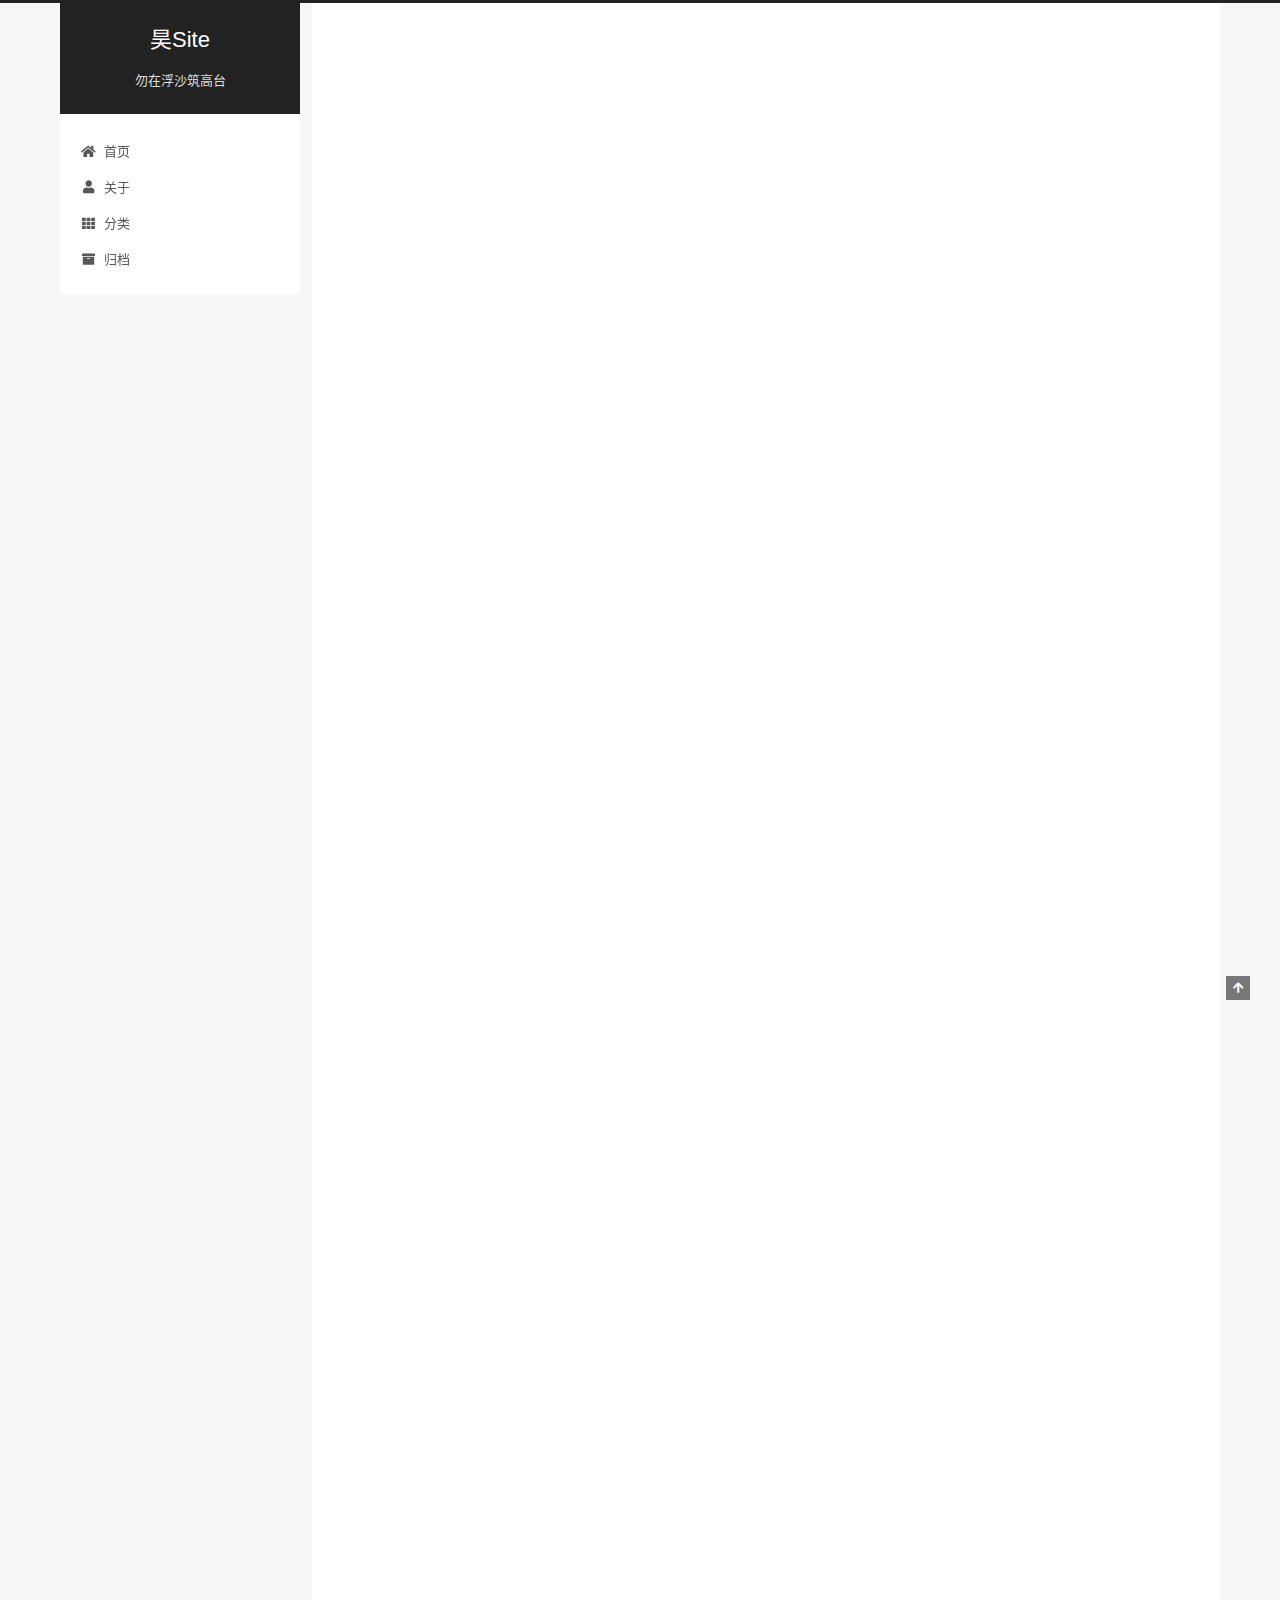
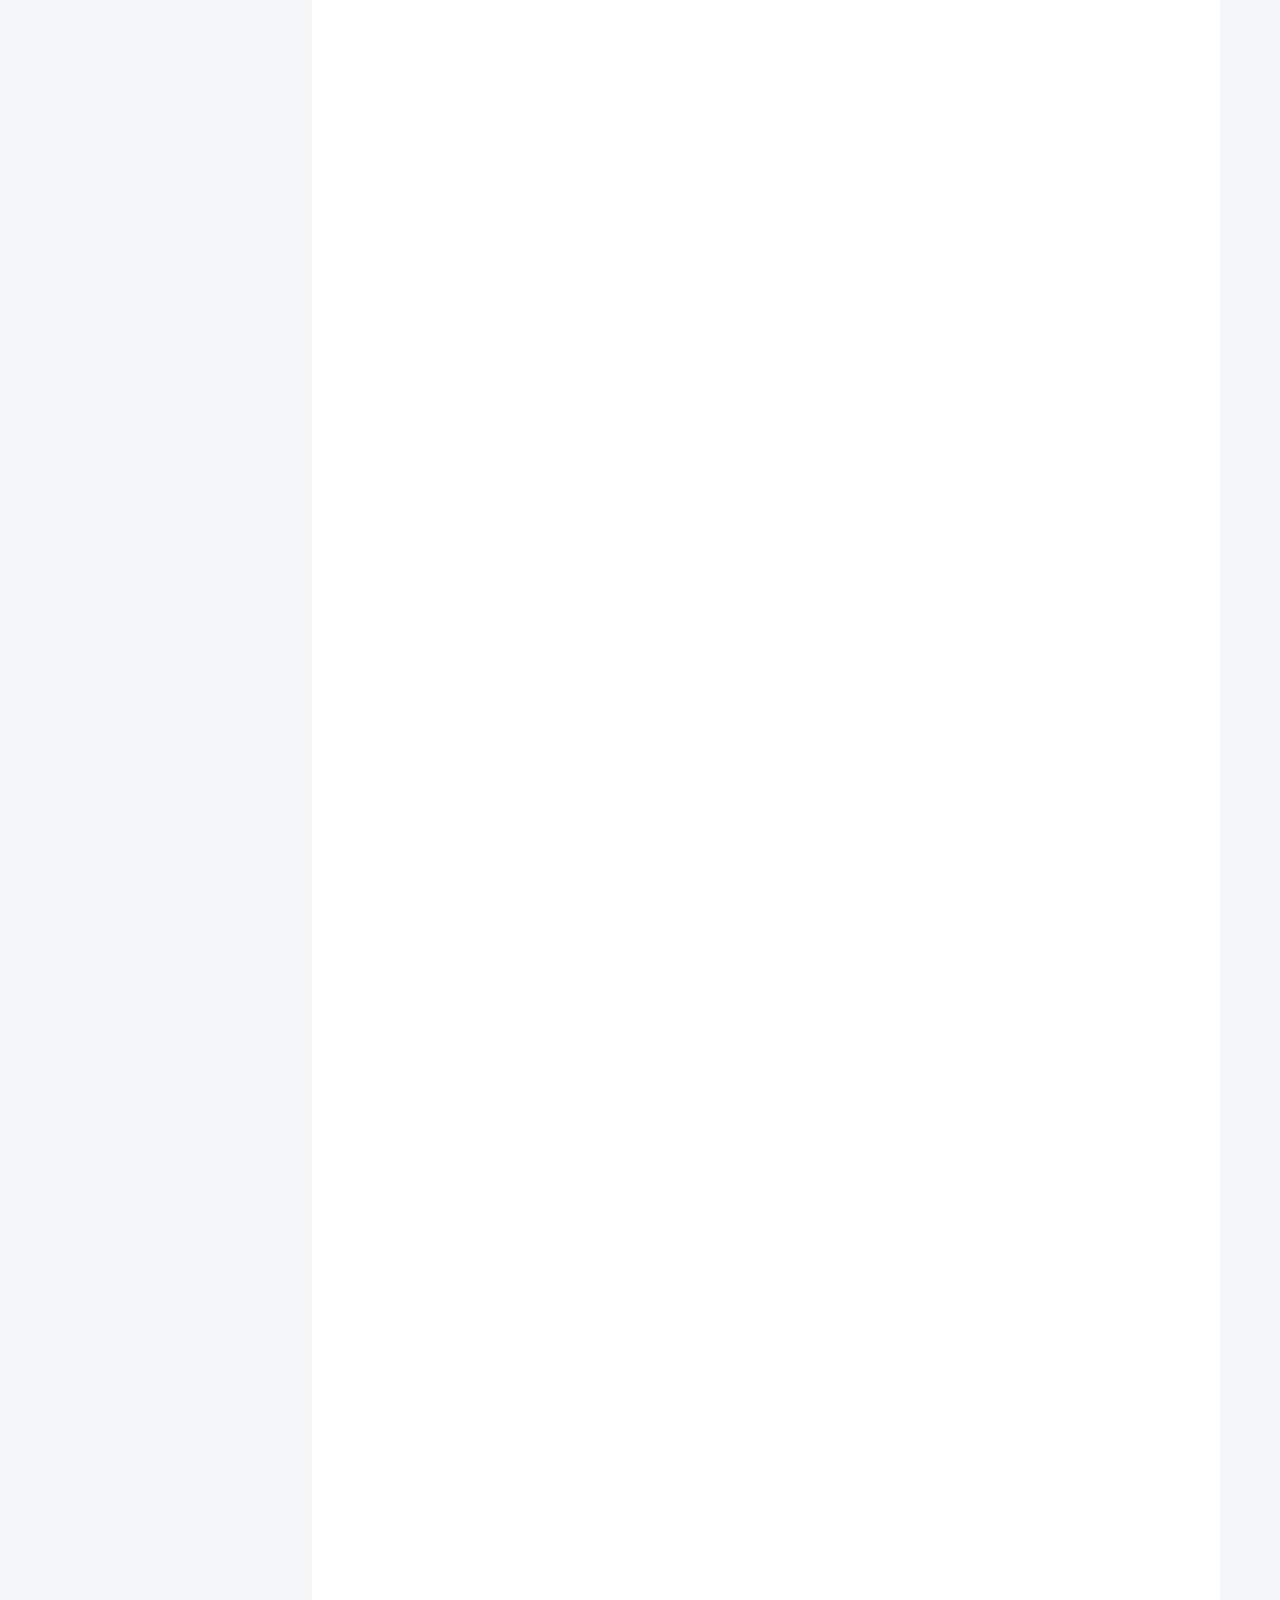
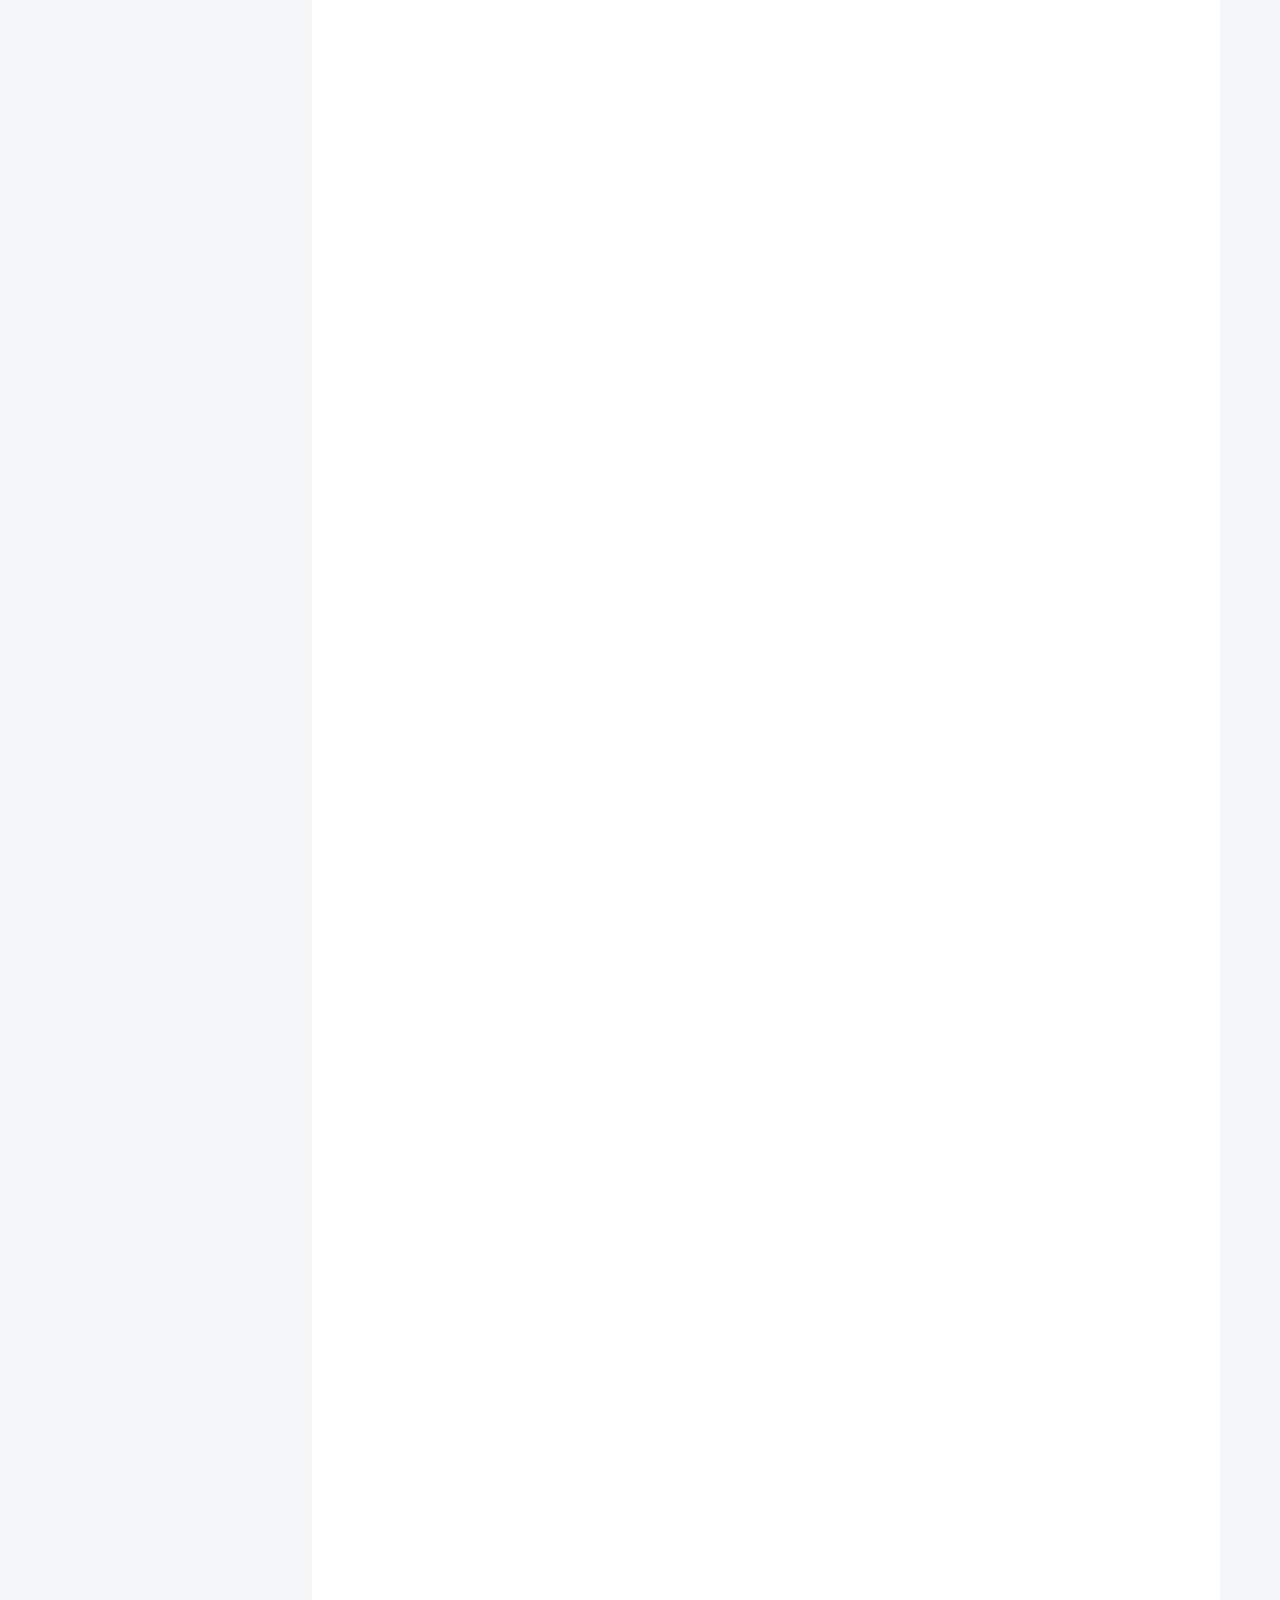
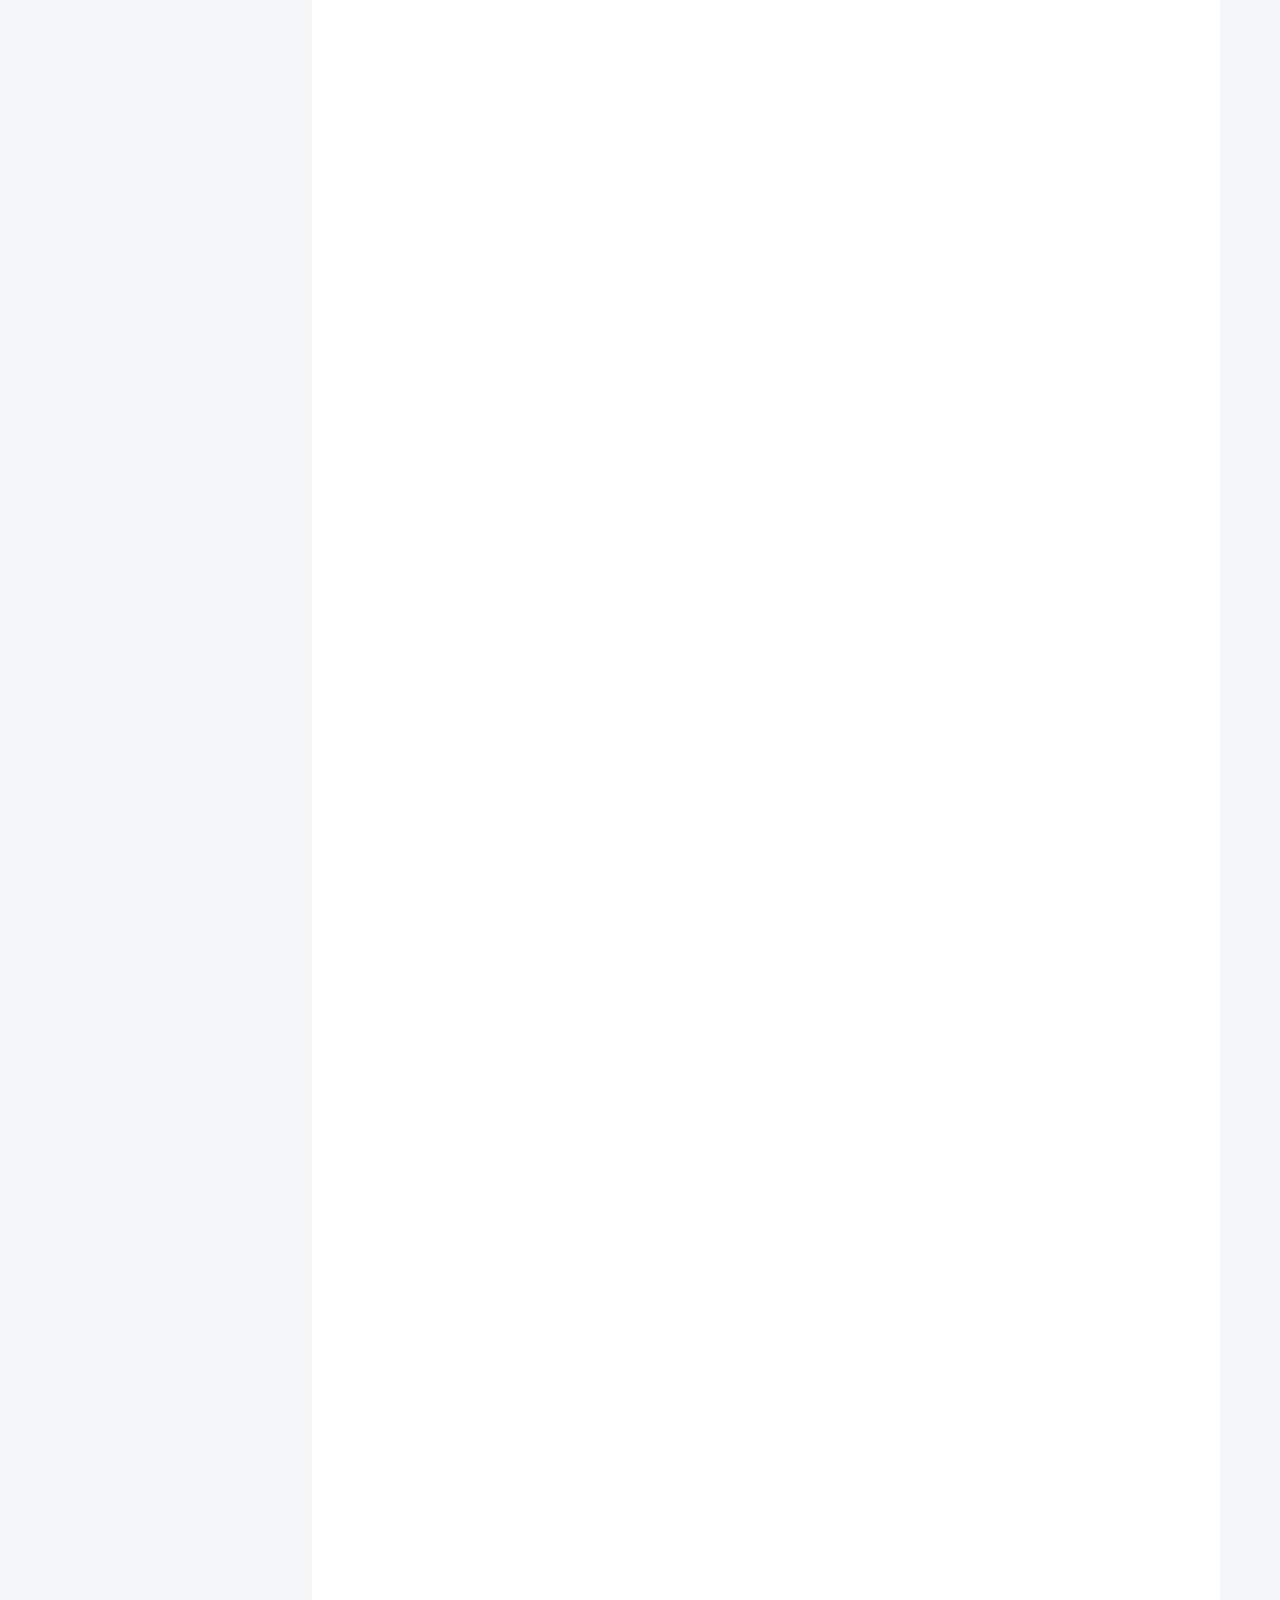
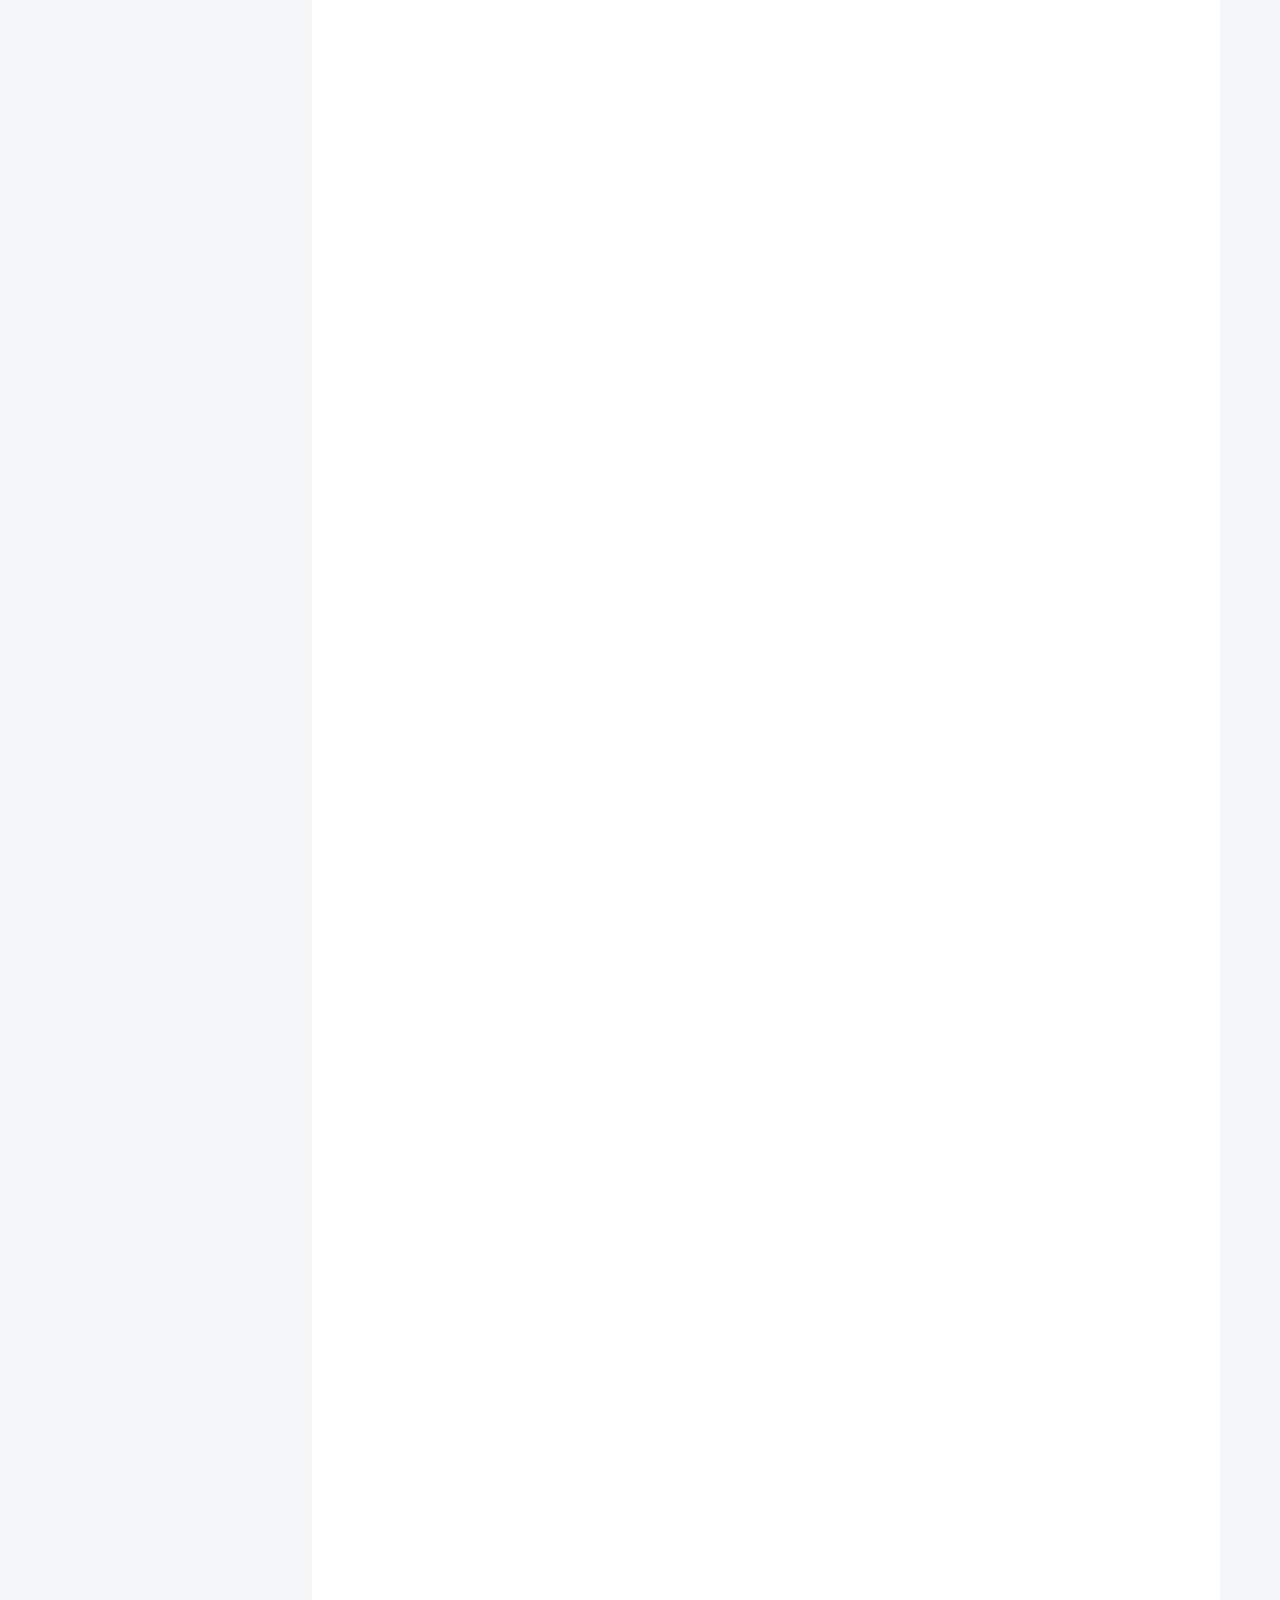
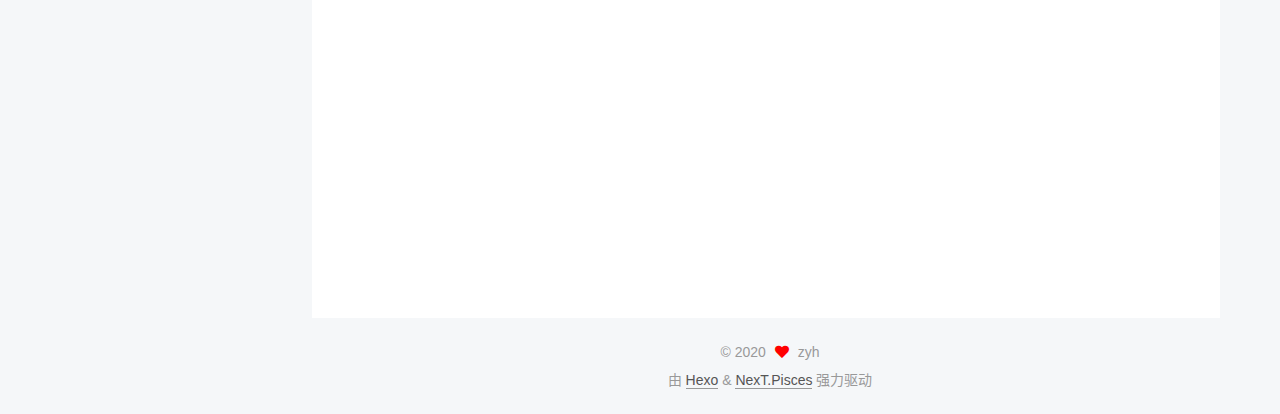
<file: 2020/06/08/microservice02/index.html>
<!DOCTYPE html>
<html lang="zh-CN">
<head>
  <meta charset="UTF-8">
<meta name="viewport" content="width=device-width, initial-scale=1, maximum-scale=2">
<meta name="theme-color" content="#222">
<meta name="generator" content="Hexo 4.2.1">
  <link rel="apple-touch-icon" sizes="180x180" href="/images/apple-touch-icon-next.png">
  <link rel="icon" type="image/png" sizes="32x32" href="/images/favicon-32x32-next.png">
  <link rel="icon" type="image/png" sizes="16x16" href="/images/favicon-16x16-next.png">
  <link rel="mask-icon" href="/images/logo.svg" color="#222">

<link rel="stylesheet" href="/css/main.css">


<link rel="stylesheet" href="/lib/font-awesome/css/all.min.css">

<script id="hexo-configurations">
    var NexT = window.NexT || {};
    var CONFIG = {"hostname":"yoursite.com","root":"/","scheme":"Pisces","version":"7.8.0","exturl":false,"sidebar":{"position":"left","display":"post","padding":18,"offset":12,"onmobile":false},"copycode":{"enable":false,"show_result":false,"style":null},"back2top":{"enable":true,"sidebar":false,"scrollpercent":false},"bookmark":{"enable":false,"color":"#222","save":"auto"},"fancybox":false,"mediumzoom":false,"lazyload":false,"pangu":false,"comments":{"style":"tabs","active":null,"storage":true,"lazyload":false,"nav":null},"algolia":{"hits":{"per_page":10},"labels":{"input_placeholder":"Search for Posts","hits_empty":"We didn't find any results for the search: ${query}","hits_stats":"${hits} results found in ${time} ms"}},"localsearch":{"enable":false,"trigger":"auto","top_n_per_article":1,"unescape":false,"preload":false},"motion":{"enable":true,"async":false,"transition":{"post_block":"fadeIn","post_header":"slideDownIn","post_body":"slideDownIn","coll_header":"slideLeftIn","sidebar":"slideUpIn"}}};
  </script>

  <meta name="description" content="&amp;nbsp;&amp;nbsp;&amp;nbsp;&amp;nbsp;在任何分布式架构中，都需要找到机器所在的物理地址。这个概念自分布式计算开始出现就已经存在，并且被正式称为服&amp;nbsp;&amp;nbsp;&amp;nbsp;&amp;nbsp;务发现。服务发现对于微服务和基于云的应用程序至关重要，主要有两个原因。首先，它为应用团队提供了一种能力，可&amp;nbsp;&amp;nbsp;&amp;nbsp;&amp;nbsp;以快速地对在环境中运行的服务实例数量进行水平">
<meta property="og:type" content="article">
<meta property="og:title" content="使用Netflix Eureka进行服务发现">
<meta property="og:url" content="http://yoursite.com/2020/06/08/microservice02/index.html">
<meta property="og:site_name" content="昊Site">
<meta property="og:description" content="&amp;nbsp;&amp;nbsp;&amp;nbsp;&amp;nbsp;在任何分布式架构中，都需要找到机器所在的物理地址。这个概念自分布式计算开始出现就已经存在，并且被正式称为服&amp;nbsp;&amp;nbsp;&amp;nbsp;&amp;nbsp;务发现。服务发现对于微服务和基于云的应用程序至关重要，主要有两个原因。首先，它为应用团队提供了一种能力，可&amp;nbsp;&amp;nbsp;&amp;nbsp;&amp;nbsp;以快速地对在环境中运行的服务实例数量进行水平">
<meta property="og:locale" content="zh_CN">
<meta property="og:image" content="http://yoursite.com/image/eurekadiscovery01.png">
<meta property="og:image" content="http://yoursite.com/image/eurekadiscovery02.png">
<meta property="og:image" content="http://yoursite.com/image/eurekadiscovery03.png">
<meta property="og:image" content="http://yoursite.com/image/eurekadiscovery04.png">
<meta property="og:image" content="http://yoursite.com/image/eurekadiscovery05.png">
<meta property="article:published_time" content="2020-06-08T08:09:18.000Z">
<meta property="article:modified_time" content="2020-07-12T14:59:01.029Z">
<meta property="article:author" content="zyh">
<meta name="twitter:card" content="summary">
<meta name="twitter:image" content="http://yoursite.com/image/eurekadiscovery01.png">

<link rel="canonical" href="http://yoursite.com/2020/06/08/microservice02/">


<script id="page-configurations">
  // https://hexo.io/docs/variables.html
  CONFIG.page = {
    sidebar: "",
    isHome : false,
    isPost : true,
    lang   : 'zh-CN'
  };
</script>

  <title>使用Netflix Eureka进行服务发现 | 昊Site</title>
  






  <noscript>
  <style>
  .use-motion .brand,
  .use-motion .menu-item,
  .sidebar-inner,
  .use-motion .post-block,
  .use-motion .pagination,
  .use-motion .comments,
  .use-motion .post-header,
  .use-motion .post-body,
  .use-motion .collection-header { opacity: initial; }

  .use-motion .site-title,
  .use-motion .site-subtitle {
    opacity: initial;
    top: initial;
  }

  .use-motion .logo-line-before i { left: initial; }
  .use-motion .logo-line-after i { right: initial; }
  </style>
</noscript>

</head>

<body itemscope itemtype="http://schema.org/WebPage">
  <div class="container use-motion">
    <div class="headband"></div>

    <header class="header" itemscope itemtype="http://schema.org/WPHeader">
      <div class="header-inner"><div class="site-brand-container">
  <div class="site-nav-toggle">
    <div class="toggle" aria-label="切换导航栏">
      <span class="toggle-line toggle-line-first"></span>
      <span class="toggle-line toggle-line-middle"></span>
      <span class="toggle-line toggle-line-last"></span>
    </div>
  </div>

  <div class="site-meta">

    <a href="/" class="brand" rel="start">
      <span class="logo-line-before"><i></i></span>
      <h1 class="site-title">昊Site</h1>
      <span class="logo-line-after"><i></i></span>
    </a>
      <p class="site-subtitle" itemprop="description">勿在浮沙筑高台</p>
  </div>

  <div class="site-nav-right">
    <div class="toggle popup-trigger">
    </div>
  </div>
</div>




<nav class="site-nav">
  <ul id="menu" class="main-menu menu">
        <li class="menu-item menu-item-home">

    <a href="/" rel="section"><i class="fa fa-home fa-fw"></i>首页</a>

  </li>
        <li class="menu-item menu-item-about">

    <a href="/about/" rel="section"><i class="fa fa-user fa-fw"></i>关于</a>

  </li>
        <li class="menu-item menu-item-categories">

    <a href="/categories/" rel="section"><i class="fa fa-th fa-fw"></i>分类</a>

  </li>
        <li class="menu-item menu-item-archives">

    <a href="/archives/" rel="section"><i class="fa fa-archive fa-fw"></i>归档</a>

  </li>
  </ul>
</nav>




</div>
    </header>

    
  <div class="back-to-top">
    <i class="fa fa-arrow-up"></i>
    <span>0%</span>
  </div>


    <main class="main">
      <div class="main-inner">
        <div class="content-wrap">
          

          <div class="content post posts-expand">
            

    
  
  
  <article itemscope itemtype="http://schema.org/Article" class="post-block" lang="zh-CN">
    <link itemprop="mainEntityOfPage" href="http://yoursite.com/2020/06/08/microservice02/">

    <span hidden itemprop="author" itemscope itemtype="http://schema.org/Person">
      <meta itemprop="image" content="/images/avatar2.jpg">
      <meta itemprop="name" content="zyh">
      <meta itemprop="description" content="">
    </span>

    <span hidden itemprop="publisher" itemscope itemtype="http://schema.org/Organization">
      <meta itemprop="name" content="昊Site">
    </span>
      <header class="post-header">
        <h1 class="post-title" itemprop="name headline">
          使用Netflix Eureka进行服务发现
        </h1>

        <div class="post-meta">
            <span class="post-meta-item">
              <span class="post-meta-item-icon">
                <i class="far fa-calendar"></i>
              </span>
              <span class="post-meta-item-text">发表于</span>

              <time title="创建时间：2020-06-08 16:09:18" itemprop="dateCreated datePublished" datetime="2020-06-08T16:09:18+08:00">2020-06-08</time>
            </span>
              <span class="post-meta-item">
                <span class="post-meta-item-icon">
                  <i class="far fa-calendar-check"></i>
                </span>
                <span class="post-meta-item-text">更新于</span>
                <time title="修改时间：2020-07-12 22:59:01" itemprop="dateModified" datetime="2020-07-12T22:59:01+08:00">2020-07-12</time>
              </span>
            <span class="post-meta-item">
              <span class="post-meta-item-icon">
                <i class="far fa-folder"></i>
              </span>
              <span class="post-meta-item-text">分类于</span>
                <span itemprop="about" itemscope itemtype="http://schema.org/Thing">
                  <a href="/categories/Spring%E5%BE%AE%E6%9C%8D%E5%8A%A1/" itemprop="url" rel="index"><span itemprop="name">Spring微服务</span></a>
                </span>
            </span>

          

        </div>
      </header>

    
    
    
    <div class="post-body" itemprop="articleBody">

      
        <p>&nbsp;&nbsp;&nbsp;&nbsp;在任何分布式架构中，都需要找到机器所在的物理地址。这个概念自分布式计算开始出现就已经存在，并且被正式称为服<br>&nbsp;&nbsp;&nbsp;&nbsp;务发现。服务发现对于微服务和基于云的应用程序至关重要，主要有两个原因。首先，它为应用团队提供了一种能力，可<br>&nbsp;&nbsp;&nbsp;&nbsp;以快速地对在环境中运行的服务实例数量进行水平伸缩。通过服务发现，服务消费者能够将服务的物理位置抽象出来。由<br>&nbsp;&nbsp;&nbsp;&nbsp;于服务消费这不知道服务实例的物理位置，因此可以在不影响服务运行的情况下服务池中添加和移除服务实例。<br>&nbsp;&nbsp;&nbsp;&nbsp;服务发现的第二个好处是，它有助于提高应用程序的弹性。当微服务实例变的不健康或者不可用时，大多数服务发现引擎<br>&nbsp;&nbsp;&nbsp;&nbsp;将从内部移除该服务实例，并在路由时绕过不可用的服务，使不可用的服务造成的损害最小。</p>
<h3 id="服务发现架构"><a href="#服务发现架构" class="headerlink" title="服务发现架构"></a>服务发现架构</h3><p>&nbsp;&nbsp;&nbsp;&nbsp;在讨论服务架构前，需要了解4个概念，这些在所有服务发现实现中都是共通的。<br>&nbsp;&nbsp;&nbsp;&nbsp;(1)服务注册——服务如何使用服务发现代理进行注册？<br>&nbsp;&nbsp;&nbsp;&nbsp;(2)服务地址的客户端查找——服务客户端查找服务信息的方法是什么？<br>&nbsp;&nbsp;&nbsp;&nbsp;(3)信息共享——如何跨节点共享服务信息？<br>&nbsp;&nbsp;&nbsp;&nbsp;(4)健康监控——服务发现代理如何监控其代理的服务的健康信息？</p>
<p>&nbsp;&nbsp;&nbsp;&nbsp;下图为实现以上4个概念的架构：</p>
<p><img src="/image/eurekadiscovery01.png" alt="服务发现架构图1"></p>
<p>&nbsp;&nbsp;&nbsp;&nbsp;服务在向服务发现进行注册之后，这个服务就可被需要使用这项服务功能的应用程序或其他服务使用。客户端可以使用不同模型来“发现”服务，在每次服务调用时客户端服务通过发现引擎来解析服务位置。但是，这种方法很脆弱，因为付客服端完全依赖于服务发现引擎来查找和调用服务。一种更健壮的方法是使用客户端负载均衡，使用Netflix的Ribbon库来实现客户端负载均衡，架构如下图：</p>
<p><img src="/image/eurekadiscovery02.png" alt="服务发现架构图2"></p>
<h3 id="使用Netflix-Eureka进行服务发现代理"><a href="#使用Netflix-Eureka进行服务发现代理" class="headerlink" title="使用Netflix Eureka进行服务发现代理"></a>使用Netflix Eureka进行服务发现代理</h3><p>&nbsp;&nbsp;&nbsp;&nbsp;本文将使用Spring Cloud和Netflix Eureka实现服务发现代理，并通过Netflix的Ribbon库来实现客户端负载均衡。本次实践将创建两个客服端服务项目，许可证服务licensingservice和组织服务organizationservice。当许可证服务被调用时，他将调用组织服务以检索指定的组织信息。组织服务的位置的实际解析存储在服务发现注册列表中。本例将使用服务发现代理注册两个组织服务实例。<br>(1)随着服务启动，许可证服务和组织服务将通过Eureka服务进行注册，这个注册过程将告诉Eureka每个服务实例的物理位置和端口号，以及正在启动的服务的服务ID。<br>(2)当许可证服务调用组织服务时，许可证服务将使用Netflix Ribbon库来提供客户端负载均衡。Ribbon将联系Eureka服务去检索服务位置信息，然后在本地缓存。<br>(3)Netflix Ribbon 库将定期对Eureka服务进行ping操作，并刷新服务位置的本地缓存，任何新的组织服务实例都将对许可证服务可见，而任何不健康的实例都将从本地缓存移除。</p>
<h4 id="构建Spring-Eureka服务"><a href="#构建Spring-Eureka服务" class="headerlink" title="构建Spring Eureka服务"></a>构建Spring Eureka服务</h4><p>与Spring Cloud配置服务一样，我们将从构建新的Spring Boot项目开始，并运用注解来建立Spring Cloud Eureka服务。<br>代码清单1 pom.xml依赖配置</p>
<figure class="highlight plain"><table><tr><td class="gutter"><pre><span class="line">1</span><br><span class="line">2</span><br><span class="line">3</span><br><span class="line">4</span><br><span class="line">5</span><br><span class="line">6</span><br><span class="line">7</span><br><span class="line">8</span><br><span class="line">9</span><br><span class="line">10</span><br><span class="line">11</span><br><span class="line">12</span><br><span class="line">13</span><br><span class="line">14</span><br><span class="line">15</span><br><span class="line">16</span><br><span class="line">17</span><br><span class="line">18</span><br><span class="line">19</span><br><span class="line">20</span><br><span class="line">21</span><br><span class="line">22</span><br><span class="line">23</span><br><span class="line">24</span><br><span class="line">25</span><br><span class="line">26</span><br><span class="line">27</span><br><span class="line">28</span><br><span class="line">29</span><br><span class="line">30</span><br><span class="line">31</span><br><span class="line">32</span><br><span class="line">33</span><br><span class="line">34</span><br><span class="line">35</span><br><span class="line">36</span><br><span class="line">37</span><br><span class="line">38</span><br><span class="line">39</span><br><span class="line">40</span><br><span class="line">41</span><br><span class="line">42</span><br><span class="line">43</span><br><span class="line">44</span><br><span class="line">45</span><br><span class="line">46</span><br><span class="line">47</span><br><span class="line">48</span><br><span class="line">49</span><br><span class="line">50</span><br><span class="line">51</span><br><span class="line">52</span><br><span class="line">53</span><br><span class="line">54</span><br><span class="line">55</span><br><span class="line">56</span><br></pre></td><td class="code"><pre><span class="line">&lt;?xml version&#x3D;&quot;1.0&quot; encoding&#x3D;&quot;UTF-8&quot;?&gt;</span><br><span class="line">&lt;project xmlns:xsi&#x3D;&quot;http:&#x2F;&#x2F;www.w3.org&#x2F;2001&#x2F;XMLSchema-instance&quot; xmlns&#x3D;&quot;http:&#x2F;&#x2F;maven.apache.org&#x2F;POM&#x2F;4.0.0&quot;</span><br><span class="line">         xsi:schemaLocation&#x3D;&quot;http:&#x2F;&#x2F;maven.apache.org&#x2F;POM&#x2F;4.0.0 http:&#x2F;&#x2F;maven.apache.org&#x2F;xsd&#x2F;maven-4.0.0.xsd&quot;&gt;</span><br><span class="line">    &lt;modelVersion&gt;4.0.0&lt;&#x2F;modelVersion&gt;</span><br><span class="line"></span><br><span class="line">    &lt;groupId&gt;com.thoughtmechanix&lt;&#x2F;groupId&gt;</span><br><span class="line">    &lt;artifactId&gt;eurekasvr&lt;&#x2F;artifactId&gt;</span><br><span class="line">    &lt;version&gt;0.0.1-SNAPSHOT&lt;&#x2F;version&gt;</span><br><span class="line">    &lt;packaging&gt;jar&lt;&#x2F;packaging&gt;</span><br><span class="line"></span><br><span class="line">    &lt;name&gt;Eureka Server&lt;&#x2F;name&gt;</span><br><span class="line">    &lt;description&gt;Eureka Server demo project&lt;&#x2F;description&gt;</span><br><span class="line"></span><br><span class="line">    &lt;parent&gt;</span><br><span class="line">        &lt;groupId&gt;org.springframework.boot&lt;&#x2F;groupId&gt;</span><br><span class="line">        &lt;artifactId&gt;spring-boot-starter-parent&lt;&#x2F;artifactId&gt;</span><br><span class="line">        &lt;version&gt;1.4.4.RELEASE&lt;&#x2F;version&gt;</span><br><span class="line">    &lt;&#x2F;parent&gt;</span><br><span class="line">    &lt;dependencyManagement&gt;</span><br><span class="line">        &lt;dependencies&gt;</span><br><span class="line">            &lt;dependency&gt;</span><br><span class="line">                &lt;groupId&gt;org.springframework.cloud&lt;&#x2F;groupId&gt;</span><br><span class="line">                &lt;artifactId&gt;spring-cloud-dependencies&lt;&#x2F;artifactId&gt;</span><br><span class="line">                &lt;version&gt;Camden.SR5&lt;&#x2F;version&gt;</span><br><span class="line">                &lt;type&gt;pom&lt;&#x2F;type&gt;</span><br><span class="line">                &lt;scope&gt;import&lt;&#x2F;scope&gt;</span><br><span class="line">            &lt;&#x2F;dependency&gt;</span><br><span class="line">        &lt;&#x2F;dependencies&gt;</span><br><span class="line">    &lt;&#x2F;dependencyManagement&gt;</span><br><span class="line"></span><br><span class="line">    &lt;dependencies&gt;</span><br><span class="line">        &lt;dependency&gt;</span><br><span class="line">            &lt;groupId&gt;org.springframework.cloud&lt;&#x2F;groupId&gt;</span><br><span class="line">            &lt;artifactId&gt;spring-cloud-starter-eureka-server&lt;&#x2F;artifactId&gt;</span><br><span class="line">        &lt;&#x2F;dependency&gt;</span><br><span class="line">        &lt;dependency&gt;</span><br><span class="line">            &lt;groupId&gt;org.springframework.boot&lt;&#x2F;groupId&gt;</span><br><span class="line">            &lt;artifactId&gt;spring-boot-autoconfigure&lt;&#x2F;artifactId&gt;</span><br><span class="line">        &lt;&#x2F;dependency&gt;</span><br><span class="line">    &lt;&#x2F;dependencies&gt;</span><br><span class="line"></span><br><span class="line">    &lt;properties&gt;</span><br><span class="line">        &lt;project.build.sourceEncoding&gt;UTF-8&lt;&#x2F;project.build.sourceEncoding&gt;</span><br><span class="line">        &lt;start-class&gt;com.thoughtmechanix.eurekasvr.EurekaServerApplication&lt;&#x2F;start-class&gt;</span><br><span class="line">        &lt;java.version&gt;1.8&lt;&#x2F;java.version&gt;</span><br><span class="line">    &lt;&#x2F;properties&gt;</span><br><span class="line"></span><br><span class="line">    &lt;build&gt;</span><br><span class="line">        &lt;plugins&gt;</span><br><span class="line">            &lt;plugin&gt;</span><br><span class="line">                &lt;groupId&gt;org.springframework.boot&lt;&#x2F;groupId&gt;</span><br><span class="line">                &lt;artifactId&gt;spring-boot-maven-plugin&lt;&#x2F;artifactId&gt;</span><br><span class="line">            &lt;&#x2F;plugin&gt;</span><br><span class="line">        &lt;&#x2F;plugins&gt;</span><br><span class="line">    &lt;&#x2F;build&gt;</span><br><span class="line">&lt;&#x2F;project&gt;</span><br></pre></td></tr></table></figure>

<p>&nbsp;&nbsp;&nbsp;&nbsp;接着需要在resources目录下配置application.yml文件，在这里需要添加以独立模式运行的Eureka服务所需配置<br>代码清单2 在application.yml文件配置Eureka服务</p>
<figure class="highlight plain"><table><tr><td class="gutter"><pre><span class="line">1</span><br><span class="line">2</span><br><span class="line">3</span><br><span class="line">4</span><br><span class="line">5</span><br><span class="line">6</span><br><span class="line">7</span><br><span class="line">8</span><br><span class="line">9</span><br><span class="line">10</span><br><span class="line">11</span><br><span class="line">12</span><br></pre></td><td class="code"><pre><span class="line">server:</span><br><span class="line">  port: 8761</span><br><span class="line">eureka:</span><br><span class="line">  instance:</span><br><span class="line">    hostname: localhost</span><br><span class="line">  client:</span><br><span class="line">    registerWithEureka: false</span><br><span class="line">    fetchRegistry: false</span><br><span class="line">    serviceUrl:</span><br><span class="line">      defaultZone: http:&#x2F;&#x2F;$&#123;eureka.instance.hostname&#125;:$&#123;server.port&#125;&#x2F;eureka&#x2F;</span><br><span class="line">  server:</span><br><span class="line">    waitTimeInMsWhenSyncEmpty: 0</span><br></pre></td></tr></table></figure>

<p>属性说明：<br>port: Eureka 服务将要监听的端口<br>hostname: 指定主机名，可以不用单独指定<br>registerWithEureka：是否将当前服务通过Eureka服务进行注册<br>fetchRegistry：注册时是否尝试在本地缓存注册表信息<br>defaultZone：指定Eureka服务注册地址<br>waitTimeInMsWhenSyncEmpty：Eureka服务启动后延迟多少分钟才通告已注册的服务列表，本地测试时最好注释掉或设为0,加快Eureka服务启动和服务发现过程。</p>
<p>&nbsp;&nbsp;&nbsp;&nbsp;配置Eureka服务的最后一步是在启动类中加入开启Eureka服务的注解。在EurekaServerApplication中添加注解@EnableEurekaServer<br>代码清单3 添加Eureka服务启动注解</p>
<figure class="highlight plain"><table><tr><td class="gutter"><pre><span class="line">1</span><br><span class="line">2</span><br><span class="line">3</span><br><span class="line">4</span><br><span class="line">5</span><br><span class="line">6</span><br><span class="line">7</span><br></pre></td><td class="code"><pre><span class="line">@SpringBootApplication</span><br><span class="line">@EnableEurekaServer</span><br><span class="line">public class EurekaServerApplication &#123;</span><br><span class="line">    public static void main(String[] args) &#123;</span><br><span class="line">        SpringApplication.run(EurekaServerApplication.class, args);</span><br><span class="line">    &#125;</span><br><span class="line">&#125;</span><br></pre></td></tr></table></figure>
<p>此时，可以通过运行mvn spring-boot:run或运行docker-compose来启动服务。接着在浏览器访问: <a href="http://localhost:8761/，如下图所示：" target="_blank" rel="noopener">http://localhost:8761/，如下图所示：</a><br><img src="/image/eurekadiscovery03.png" alt="eureka服务注册web管理界面图"><br>上图圈中的区域是一个注册到该eureka服务实例的所有服务实例列表，因为此时尚未有任何服务注册，所以列表为空。</p>
<h4 id="通过Spring-Eureka-注册服务"><a href="#通过Spring-Eureka-注册服务" class="headerlink" title="通过Spring Eureka 注册服务"></a>通过Spring Eureka 注册服务</h4><p>&nbsp;&nbsp;&nbsp;&nbsp;而接下来将构建组织服务，并通过这个Eureka服务来注册组织服务，首先要做的的是将Spring Eureka依赖项添加到组织服务的pom.xml文件中：</p>
<figure class="highlight plain"><table><tr><td class="gutter"><pre><span class="line">1</span><br><span class="line">2</span><br><span class="line">3</span><br><span class="line">4</span><br></pre></td><td class="code"><pre><span class="line">&lt;dependency&gt;</span><br><span class="line">   &lt;groupId&gt;org.springframework.cloud&lt;&#x2F;groupId&gt;</span><br><span class="line">   &lt;artifactId&gt;spring-cloud-starter-eureka&lt;&#x2F;artifactId&gt;</span><br><span class="line">&lt;&#x2F;dependency&gt;</span><br></pre></td></tr></table></figure>
<p>&nbsp;&nbsp;&nbsp;&nbsp;接下来要告诉Spring boot通过Eureka服务来注册组织服务，这个注册是通过组织服务的application.yml文件中的额外配置来完成的。<br>代码清单5 修改组织服务的application.yml配置以便与Eureka通信</p>
<figure class="highlight plain"><table><tr><td class="gutter"><pre><span class="line">1</span><br><span class="line">2</span><br><span class="line">3</span><br><span class="line">4</span><br><span class="line">5</span><br><span class="line">6</span><br><span class="line">7</span><br><span class="line">8</span><br><span class="line">9</span><br><span class="line">10</span><br><span class="line">11</span><br><span class="line">12</span><br><span class="line">13</span><br></pre></td><td class="code"><pre><span class="line">spring:</span><br><span class="line">  application:</span><br><span class="line">    name: organizationservice</span><br><span class="line">eureka:</span><br><span class="line">  instance:</span><br><span class="line">    preferIpAddress: true #注册服务的IP而不是服务器名称</span><br><span class="line">  client:</span><br><span class="line">    registerWithEureka: true</span><br><span class="line">    fetchRegistry: true</span><br><span class="line">    serviceUrl:</span><br><span class="line">      defaultZone: http:&#x2F;&#x2F;localhost:8761&#x2F;eureka&#x2F; #Eureka服务的位置</span><br><span class="line">    healthcheck:</span><br><span class="line">      enabled: true #开启心跳检测</span><br></pre></td></tr></table></figure>
<p>&nbsp;&nbsp;&nbsp;&nbsp;每个通过Eureka注册的服务都会有两个与之相关的组件：应用程序ID和实例ID。应用程序ID用于表示一组服务实例。在Spring boot的微服务中，应用程序ID始终是由spring.application.name属性值指定。上述组织服务的服务ID为organizationservice,而实例ID是一个随机数，用于代表单个实例。<br>接下来在组织服务启动类添加Eureka客户端注解，告诉Spring boot以Eureka服务客户端模式启动服务<br>代码清单6 为组织服务添加Eureka服务客户端注解</p>
<figure class="highlight plain"><table><tr><td class="gutter"><pre><span class="line">1</span><br><span class="line">2</span><br><span class="line">3</span><br><span class="line">4</span><br><span class="line">5</span><br><span class="line">6</span><br><span class="line">7</span><br></pre></td><td class="code"><pre><span class="line">@SpringBootApplication</span><br><span class="line">@EnableEurekaClient</span><br><span class="line">public class OrganizationApplication &#123;</span><br><span class="line">    public static void main(String[] args) &#123;</span><br><span class="line">        SpringApplication.run(OrganizationApplication.class, args);</span><br><span class="line">    &#125;</span><br><span class="line">&#125;</span><br></pre></td></tr></table></figure>
<p>&nbsp;&nbsp;&nbsp;&nbsp;现在，可以启动组织服务，启动后组织服务将会通过Eureka服务进行注册，此时若再次访问<a href="http://localhost:8761/，可以看到类似如下图的界面：" target="_blank" rel="noopener">http://localhost:8761/，可以看到类似如下图的界面：</a><br><img src="/image/eurekadiscovery04.png" alt="eureka服务注册web管理界面图"><br>若出现的界面与上图类似，说明到此为止应用的搭建还算顺利。可以看到上图的注册到eureka服务的所有服务实例列表不为空，多出了一行，这一行列出的信息代表有一个application Id为”ORGANIZATIONSERVICE”，instance ID为”10.10.1.216:organizationservice:11000”的服务实例注册到eureka，”UP(1)”则代表该服务只有一个实例正在运行。</p>
<p>&nbsp;&nbsp;&nbsp;&nbsp;licenseservice服务的配置和启动注册和organizationservice服务的方式一样，这里就不在累赘，licenseservice注册成功后访问<a href="http://localhost:8761/结果如下图：" target="_blank" rel="noopener">http://localhost:8761/结果如下图：</a><br><img src="/image/eurekadiscovery05.png" alt="eureka服务注册web管理界面图"></p>

    </div>

    
    
    

      <footer class="post-footer">

        


        
    <div class="post-nav">
      <div class="post-nav-item">
    <a href="/2020/06/05/microservie01/" rel="prev" title="Spring Cloud配置管理服务搭建">
      <i class="fa fa-chevron-left"></i> Spring Cloud配置管理服务搭建
    </a></div>
      <div class="post-nav-item"></div>
    </div>
      </footer>
    
  </article>
  
  
  



          </div>
          

<script>
  window.addEventListener('tabs:register', () => {
    let { activeClass } = CONFIG.comments;
    if (CONFIG.comments.storage) {
      activeClass = localStorage.getItem('comments_active') || activeClass;
    }
    if (activeClass) {
      let activeTab = document.querySelector(`a[href="#comment-${activeClass}"]`);
      if (activeTab) {
        activeTab.click();
      }
    }
  });
  if (CONFIG.comments.storage) {
    window.addEventListener('tabs:click', event => {
      if (!event.target.matches('.tabs-comment .tab-content .tab-pane')) return;
      let commentClass = event.target.classList[1];
      localStorage.setItem('comments_active', commentClass);
    });
  }
</script>

        </div>
          
  
  <div class="toggle sidebar-toggle">
    <span class="toggle-line toggle-line-first"></span>
    <span class="toggle-line toggle-line-middle"></span>
    <span class="toggle-line toggle-line-last"></span>
  </div>

  <aside class="sidebar">
    <div class="sidebar-inner">

      <ul class="sidebar-nav motion-element">
        <li class="sidebar-nav-toc">
          文章目录
        </li>
        <li class="sidebar-nav-overview">
          站点概览
        </li>
      </ul>

      <!--noindex-->
      <div class="post-toc-wrap sidebar-panel">
          <div class="post-toc motion-element"><ol class="nav"><li class="nav-item nav-level-3"><a class="nav-link" href="#服务发现架构"><span class="nav-number">1.</span> <span class="nav-text">服务发现架构</span></a></li><li class="nav-item nav-level-3"><a class="nav-link" href="#使用Netflix-Eureka进行服务发现代理"><span class="nav-number">2.</span> <span class="nav-text">使用Netflix Eureka进行服务发现代理</span></a><ol class="nav-child"><li class="nav-item nav-level-4"><a class="nav-link" href="#构建Spring-Eureka服务"><span class="nav-number">2.1.</span> <span class="nav-text">构建Spring Eureka服务</span></a></li><li class="nav-item nav-level-4"><a class="nav-link" href="#通过Spring-Eureka-注册服务"><span class="nav-number">2.2.</span> <span class="nav-text">通过Spring Eureka 注册服务</span></a></li></ol></li></ol></div>
      </div>
      <!--/noindex-->

      <div class="site-overview-wrap sidebar-panel">
        <div class="site-author motion-element" itemprop="author" itemscope itemtype="http://schema.org/Person">
    <img class="site-author-image" itemprop="image" alt="zyh"
      src="/images/avatar2.jpg">
  <p class="site-author-name" itemprop="name">zyh</p>
  <div class="site-description" itemprop="description"></div>
</div>
<div class="site-state-wrap motion-element">
  <nav class="site-state">
      <div class="site-state-item site-state-posts">
          <a href="/archives/">
        
          <span class="site-state-item-count">2</span>
          <span class="site-state-item-name">日志</span>
        </a>
      </div>
      <div class="site-state-item site-state-categories">
            <a href="/categories/">
          
        <span class="site-state-item-count">1</span>
        <span class="site-state-item-name">分类</span></a>
      </div>
  </nav>
</div>



      </div>

    </div>
  </aside>
  <div id="sidebar-dimmer"></div>


      </div>
    </main>

    <footer class="footer">
      <div class="footer-inner">
        

        

<div class="copyright">
  
  &copy; 
  <span itemprop="copyrightYear">2020</span>
  <span class="with-love">
    <i class="fa fa-heart"></i>
  </span>
  <span class="author" itemprop="copyrightHolder">zyh</span>
</div>
  <div class="powered-by">由 <a href="https://hexo.io/" class="theme-link" rel="noopener" target="_blank">Hexo</a> & <a href="https://pisces.theme-next.org/" class="theme-link" rel="noopener" target="_blank">NexT.Pisces</a> 强力驱动
  </div>

        








      </div>
    </footer>
  </div>

  
  <script src="/lib/anime.min.js"></script>
  <script src="/lib/velocity/velocity.min.js"></script>
  <script src="/lib/velocity/velocity.ui.min.js"></script>

<script src="/js/utils.js"></script>

<script src="/js/motion.js"></script>


<script src="/js/schemes/pisces.js"></script>


<script src="/js/next-boot.js"></script>




  















  

  

</body>
</html>
</file>
<file: css/main.css>
:root {
  --body-bg-color: #f5f7f9;
  --content-bg-color: #fff;
  --card-bg-color: #f5f5f5;
  --text-color: #555;
  --blockquote-color: #666;
  --link-color: #555;
  --link-hover-color: #222;
  --brand-color: #fff;
  --brand-hover-color: #fff;
  --table-row-odd-bg-color: #f9f9f9;
  --table-row-hover-bg-color: #f5f5f5;
  --menu-item-bg-color: #f5f5f5;
  --btn-default-bg: #fff;
  --btn-default-color: #555;
  --btn-default-border-color: #555;
  --btn-default-hover-bg: #222;
  --btn-default-hover-color: #fff;
  --btn-default-hover-border-color: #222;
}
html {
  line-height: 1.15; /* 1 */
  -webkit-text-size-adjust: 100%; /* 2 */
}
body {
  margin: 0;
}
main {
  display: block;
}
h1 {
  font-size: 2em;
  margin: 0.67em 0;
}
hr {
  box-sizing: content-box; /* 1 */
  height: 0; /* 1 */
  overflow: visible; /* 2 */
}
pre {
  font-family: monospace, monospace; /* 1 */
  font-size: 1em; /* 2 */
}
a {
  background: transparent;
}
abbr[title] {
  border-bottom: none; /* 1 */
  text-decoration: underline; /* 2 */
  text-decoration: underline dotted; /* 2 */
}
b,
strong {
  font-weight: bolder;
}
code,
kbd,
samp {
  font-family: monospace, monospace; /* 1 */
  font-size: 1em; /* 2 */
}
small {
  font-size: 80%;
}
sub,
sup {
  font-size: 75%;
  line-height: 0;
  position: relative;
  vertical-align: baseline;
}
sub {
  bottom: -0.25em;
}
sup {
  top: -0.5em;
}
img {
  border-style: none;
}
button,
input,
optgroup,
select,
textarea {
  font-family: inherit; /* 1 */
  font-size: 100%; /* 1 */
  line-height: 1.15; /* 1 */
  margin: 0; /* 2 */
}
button,
input {
/* 1 */
  overflow: visible;
}
button,
select {
/* 1 */
  text-transform: none;
}
button,
[type='button'],
[type='reset'],
[type='submit'] {
  -webkit-appearance: button;
}
button::-moz-focus-inner,
[type='button']::-moz-focus-inner,
[type='reset']::-moz-focus-inner,
[type='submit']::-moz-focus-inner {
  border-style: none;
  padding: 0;
}
button:-moz-focusring,
[type='button']:-moz-focusring,
[type='reset']:-moz-focusring,
[type='submit']:-moz-focusring {
  outline: 1px dotted ButtonText;
}
fieldset {
  padding: 0.35em 0.75em 0.625em;
}
legend {
  box-sizing: border-box; /* 1 */
  color: inherit; /* 2 */
  display: table; /* 1 */
  max-width: 100%; /* 1 */
  padding: 0; /* 3 */
  white-space: normal; /* 1 */
}
progress {
  vertical-align: baseline;
}
textarea {
  overflow: auto;
}
[type='checkbox'],
[type='radio'] {
  box-sizing: border-box; /* 1 */
  padding: 0; /* 2 */
}
[type='number']::-webkit-inner-spin-button,
[type='number']::-webkit-outer-spin-button {
  height: auto;
}
[type='search'] {
  outline-offset: -2px; /* 2 */
  -webkit-appearance: textfield; /* 1 */
}
[type='search']::-webkit-search-decoration {
  -webkit-appearance: none;
}
::-webkit-file-upload-button {
  font: inherit; /* 2 */
  -webkit-appearance: button; /* 1 */
}
details {
  display: block;
}
summary {
  display: list-item;
}
template {
  display: none;
}
[hidden] {
  display: none;
}
::selection {
  background: #262a30;
  color: #eee;
}
html,
body {
  height: 100%;
}
body {
  background: var(--body-bg-color);
  color: var(--text-color);
  font-family: 'Lato', "PingFang SC", "Microsoft YaHei", sans-serif;
  font-size: 1em;
  line-height: 2;
}
@media (max-width: 991px) {
  body {
    padding-left: 0 !important;
    padding-right: 0 !important;
  }
}
h1,
h2,
h3,
h4,
h5,
h6 {
  font-family: 'Lato', "PingFang SC", "Microsoft YaHei", sans-serif;
  font-weight: bold;
  line-height: 1.5;
  margin: 20px 0 15px;
}
h1 {
  font-size: 1.5em;
}
h2 {
  font-size: 1.375em;
}
h3 {
  font-size: 1.25em;
}
h4 {
  font-size: 1.125em;
}
h5 {
  font-size: 1em;
}
h6 {
  font-size: 0.875em;
}
p {
  margin: 0 0 20px 0;
}
a,
span.exturl {
  border-bottom: 1px solid #999;
  color: var(--link-color);
  outline: 0;
  text-decoration: none;
  overflow-wrap: break-word;
  word-wrap: break-word;
  cursor: pointer;
}
a:hover,
span.exturl:hover {
  border-bottom-color: var(--link-hover-color);
  color: var(--link-hover-color);
}
iframe,
img,
video {
  display: block;
  margin-left: auto;
  margin-right: auto;
  max-width: 100%;
}
hr {
  background-image: repeating-linear-gradient(-45deg, #ddd, #ddd 4px, transparent 4px, transparent 8px);
  border: 0;
  height: 3px;
  margin: 40px 0;
}
blockquote {
  border-left: 4px solid #ddd;
  color: var(--blockquote-color);
  margin: 0;
  padding: 0 15px;
}
blockquote cite::before {
  content: '-';
  padding: 0 5px;
}
dt {
  font-weight: bold;
}
dd {
  margin: 0;
  padding: 0;
}
kbd {
  background-color: #f5f5f5;
  background-image: linear-gradient(#eee, #fff, #eee);
  border: 1px solid #ccc;
  border-radius: 0.2em;
  box-shadow: 0.1em 0.1em 0.2em rgba(0,0,0,0.1);
  color: #555;
  font-family: inherit;
  padding: 0.1em 0.3em;
  white-space: nowrap;
}
.table-container {
  overflow: auto;
}
table {
  border-collapse: collapse;
  border-spacing: 0;
  font-size: 0.875em;
  margin: 0 0 20px 0;
  width: 100%;
}
tbody tr:nth-of-type(odd) {
  background: var(--table-row-odd-bg-color);
}
tbody tr:hover {
  background: var(--table-row-hover-bg-color);
}
caption,
th,
td {
  font-weight: normal;
  padding: 8px;
  vertical-align: middle;
}
th,
td {
  border: 1px solid #ddd;
  border-bottom: 3px solid #ddd;
}
th {
  font-weight: 700;
  padding-bottom: 10px;
}
td {
  border-bottom-width: 1px;
}
.btn {
  background: var(--btn-default-bg);
  border: 2px solid var(--btn-default-border-color);
  border-radius: 2px;
  color: var(--btn-default-color);
  display: inline-block;
  font-size: 0.875em;
  line-height: 2;
  padding: 0 20px;
  text-decoration: none;
  transition-property: background-color;
  transition-delay: 0s;
  transition-duration: 0.2s;
  transition-timing-function: ease-in-out;
}
.btn:hover {
  background: var(--btn-default-hover-bg);
  border-color: var(--btn-default-hover-border-color);
  color: var(--btn-default-hover-color);
}
.btn + .btn {
  margin: 0 0 8px 8px;
}
.btn .fa-fw {
  text-align: left;
  width: 1.285714285714286em;
}
.toggle {
  line-height: 0;
}
.toggle .toggle-line {
  background: #fff;
  display: inline-block;
  height: 2px;
  left: 0;
  position: relative;
  top: 0;
  transition: all 0.4s;
  vertical-align: top;
  width: 100%;
}
.toggle .toggle-line:not(:first-child) {
  margin-top: 3px;
}
.toggle.toggle-arrow .toggle-line-first {
  left: 50%;
  top: 2px;
  transform: rotate(45deg);
  width: 50%;
}
.toggle.toggle-arrow .toggle-line-middle {
  left: 2px;
  width: 90%;
}
.toggle.toggle-arrow .toggle-line-last {
  left: 50%;
  top: -2px;
  transform: rotate(-45deg);
  width: 50%;
}
.toggle.toggle-close .toggle-line-first {
  transform: rotate(-45deg);
  top: 5px;
}
.toggle.toggle-close .toggle-line-middle {
  opacity: 0;
}
.toggle.toggle-close .toggle-line-last {
  transform: rotate(45deg);
  top: -5px;
}
.highlight,
pre {
  background: #f7f7f7;
  color: #4d4d4c;
  line-height: 1.6;
  margin: 0 auto 20px;
}
pre,
code {
  font-family: consolas, Menlo, monospace, "PingFang SC", "Microsoft YaHei";
}
code {
  background: #eee;
  border-radius: 3px;
  color: #555;
  padding: 2px 4px;
  overflow-wrap: break-word;
  word-wrap: break-word;
}
.highlight *::selection {
  background: #d6d6d6;
}
.highlight pre {
  border: 0;
  margin: 0;
  padding: 10px 0;
}
.highlight table {
  border: 0;
  margin: 0;
  width: auto;
}
.highlight td {
  border: 0;
  padding: 0;
}
.highlight figcaption {
  background: #eff2f3;
  color: #4d4d4c;
  display: flex;
  font-size: 0.875em;
  justify-content: space-between;
  line-height: 1.2;
  padding: 0.5em;
}
.highlight figcaption a {
  color: #4d4d4c;
}
.highlight figcaption a:hover {
  border-bottom-color: #4d4d4c;
}
.highlight .gutter {
  -moz-user-select: none;
  -ms-user-select: none;
  -webkit-user-select: none;
  user-select: none;
}
.highlight .gutter pre {
  background: #eff2f3;
  color: #869194;
  padding-left: 10px;
  padding-right: 10px;
  text-align: right;
}
.highlight .code pre {
  background: #f7f7f7;
  padding-left: 10px;
  width: 100%;
}
.gist table {
  width: auto;
}
.gist table td {
  border: 0;
}
pre {
  overflow: auto;
  padding: 10px;
}
pre code {
  background: none;
  color: #4d4d4c;
  font-size: 0.875em;
  padding: 0;
  text-shadow: none;
}
pre .deletion {
  background: #fdd;
}
pre .addition {
  background: #dfd;
}
pre .meta {
  color: #eab700;
  -moz-user-select: none;
  -ms-user-select: none;
  -webkit-user-select: none;
  user-select: none;
}
pre .comment {
  color: #8e908c;
}
pre .variable,
pre .attribute,
pre .tag,
pre .name,
pre .regexp,
pre .ruby .constant,
pre .xml .tag .title,
pre .xml .pi,
pre .xml .doctype,
pre .html .doctype,
pre .css .id,
pre .css .class,
pre .css .pseudo {
  color: #c82829;
}
pre .number,
pre .preprocessor,
pre .built_in,
pre .builtin-name,
pre .literal,
pre .params,
pre .constant,
pre .command {
  color: #f5871f;
}
pre .ruby .class .title,
pre .css .rules .attribute,
pre .string,
pre .symbol,
pre .value,
pre .inheritance,
pre .header,
pre .ruby .symbol,
pre .xml .cdata,
pre .special,
pre .formula {
  color: #718c00;
}
pre .title,
pre .css .hexcolor {
  color: #3e999f;
}
pre .function,
pre .python .decorator,
pre .python .title,
pre .ruby .function .title,
pre .ruby .title .keyword,
pre .perl .sub,
pre .javascript .title,
pre .coffeescript .title {
  color: #4271ae;
}
pre .keyword,
pre .javascript .function {
  color: #8959a8;
}
.blockquote-center {
  border-left: none;
  margin: 40px 0;
  padding: 0;
  position: relative;
  text-align: center;
}
.blockquote-center .fa {
  display: block;
  opacity: 0.6;
  position: absolute;
  width: 100%;
}
.blockquote-center .fa-quote-left {
  border-top: 1px solid #ccc;
  text-align: left;
  top: -20px;
}
.blockquote-center .fa-quote-right {
  border-bottom: 1px solid #ccc;
  text-align: right;
  bottom: -20px;
}
.blockquote-center p,
.blockquote-center div {
  text-align: center;
}
.post-body .group-picture img {
  margin: 0 auto;
  padding: 0 3px;
}
.group-picture-row {
  margin-bottom: 6px;
  overflow: hidden;
}
.group-picture-column {
  float: left;
  margin-bottom: 10px;
}
.post-body .label {
  color: #555;
  display: inline;
  padding: 0 2px;
}
.post-body .label.default {
  background: #f0f0f0;
}
.post-body .label.primary {
  background: #efe6f7;
}
.post-body .label.info {
  background: #e5f2f8;
}
.post-body .label.success {
  background: #e7f4e9;
}
.post-body .label.warning {
  background: #fcf6e1;
}
.post-body .label.danger {
  background: #fae8eb;
}
.post-body .tabs {
  margin-bottom: 20px;
}
.post-body .tabs,
.tabs-comment {
  display: block;
  padding-top: 10px;
  position: relative;
}
.post-body .tabs ul.nav-tabs,
.tabs-comment ul.nav-tabs {
  display: flex;
  flex-wrap: wrap;
  margin: 0;
  margin-bottom: -1px;
  padding: 0;
}
@media (max-width: 413px) {
  .post-body .tabs ul.nav-tabs,
  .tabs-comment ul.nav-tabs {
    display: block;
    margin-bottom: 5px;
  }
}
.post-body .tabs ul.nav-tabs li.tab,
.tabs-comment ul.nav-tabs li.tab {
  border-bottom: 1px solid #ddd;
  border-left: 1px solid transparent;
  border-right: 1px solid transparent;
  border-top: 3px solid transparent;
  flex-grow: 1;
  list-style-type: none;
  border-radius: 0 0 0 0;
}
@media (max-width: 413px) {
  .post-body .tabs ul.nav-tabs li.tab,
  .tabs-comment ul.nav-tabs li.tab {
    border-bottom: 1px solid transparent;
    border-left: 3px solid transparent;
    border-right: 1px solid transparent;
    border-top: 1px solid transparent;
  }
}
@media (max-width: 413px) {
  .post-body .tabs ul.nav-tabs li.tab,
  .tabs-comment ul.nav-tabs li.tab {
    border-radius: 0;
  }
}
.post-body .tabs ul.nav-tabs li.tab a,
.tabs-comment ul.nav-tabs li.tab a {
  border-bottom: initial;
  display: block;
  line-height: 1.8;
  outline: 0;
  padding: 0.25em 0.75em;
  text-align: center;
  transition-delay: 0s;
  transition-duration: 0.2s;
  transition-timing-function: ease-out;
}
.post-body .tabs ul.nav-tabs li.tab a i,
.tabs-comment ul.nav-tabs li.tab a i {
  width: 1.285714285714286em;
}
.post-body .tabs ul.nav-tabs li.tab.active,
.tabs-comment ul.nav-tabs li.tab.active {
  border-bottom: 1px solid transparent;
  border-left: 1px solid #ddd;
  border-right: 1px solid #ddd;
  border-top: 3px solid #fc6423;
}
@media (max-width: 413px) {
  .post-body .tabs ul.nav-tabs li.tab.active,
  .tabs-comment ul.nav-tabs li.tab.active {
    border-bottom: 1px solid #ddd;
    border-left: 3px solid #fc6423;
    border-right: 1px solid #ddd;
    border-top: 1px solid #ddd;
  }
}
.post-body .tabs ul.nav-tabs li.tab.active a,
.tabs-comment ul.nav-tabs li.tab.active a {
  color: var(--link-color);
  cursor: default;
}
.post-body .tabs .tab-content .tab-pane,
.tabs-comment .tab-content .tab-pane {
  border: 1px solid #ddd;
  border-top: 0;
  padding: 20px 20px 0 20px;
  border-radius: 0;
}
.post-body .tabs .tab-content .tab-pane:not(.active),
.tabs-comment .tab-content .tab-pane:not(.active) {
  display: none;
}
.post-body .tabs .tab-content .tab-pane.active,
.tabs-comment .tab-content .tab-pane.active {
  display: block;
}
.post-body .tabs .tab-content .tab-pane.active:nth-of-type(1),
.tabs-comment .tab-content .tab-pane.active:nth-of-type(1) {
  border-radius: 0 0 0 0;
}
@media (max-width: 413px) {
  .post-body .tabs .tab-content .tab-pane.active:nth-of-type(1),
  .tabs-comment .tab-content .tab-pane.active:nth-of-type(1) {
    border-radius: 0;
  }
}
.post-body .note {
  border-radius: 3px;
  margin-bottom: 20px;
  padding: 1em;
  position: relative;
  border: 1px solid #eee;
  border-left-width: 5px;
}
.post-body .note h2,
.post-body .note h3,
.post-body .note h4,
.post-body .note h5,
.post-body .note h6 {
  margin-top: 0;
  border-bottom: initial;
  margin-bottom: 0;
  padding-top: 0;
}
.post-body .note p:first-child,
.post-body .note ul:first-child,
.post-body .note ol:first-child,
.post-body .note table:first-child,
.post-body .note pre:first-child,
.post-body .note blockquote:first-child,
.post-body .note img:first-child {
  margin-top: 0;
}
.post-body .note p:last-child,
.post-body .note ul:last-child,
.post-body .note ol:last-child,
.post-body .note table:last-child,
.post-body .note pre:last-child,
.post-body .note blockquote:last-child,
.post-body .note img:last-child {
  margin-bottom: 0;
}
.post-body .note.default {
  border-left-color: #777;
}
.post-body .note.default h2,
.post-body .note.default h3,
.post-body .note.default h4,
.post-body .note.default h5,
.post-body .note.default h6 {
  color: #777;
}
.post-body .note.primary {
  border-left-color: #6f42c1;
}
.post-body .note.primary h2,
.post-body .note.primary h3,
.post-body .note.primary h4,
.post-body .note.primary h5,
.post-body .note.primary h6 {
  color: #6f42c1;
}
.post-body .note.info {
  border-left-color: #428bca;
}
.post-body .note.info h2,
.post-body .note.info h3,
.post-body .note.info h4,
.post-body .note.info h5,
.post-body .note.info h6 {
  color: #428bca;
}
.post-body .note.success {
  border-left-color: #5cb85c;
}
.post-body .note.success h2,
.post-body .note.success h3,
.post-body .note.success h4,
.post-body .note.success h5,
.post-body .note.success h6 {
  color: #5cb85c;
}
.post-body .note.warning {
  border-left-color: #f0ad4e;
}
.post-body .note.warning h2,
.post-body .note.warning h3,
.post-body .note.warning h4,
.post-body .note.warning h5,
.post-body .note.warning h6 {
  color: #f0ad4e;
}
.post-body .note.danger {
  border-left-color: #d9534f;
}
.post-body .note.danger h2,
.post-body .note.danger h3,
.post-body .note.danger h4,
.post-body .note.danger h5,
.post-body .note.danger h6 {
  color: #d9534f;
}
.pagination .prev,
.pagination .next,
.pagination .page-number,
.pagination .space {
  display: inline-block;
  margin: 0 10px;
  padding: 0 11px;
  position: relative;
  top: -1px;
}
@media (max-width: 767px) {
  .pagination .prev,
  .pagination .next,
  .pagination .page-number,
  .pagination .space {
    margin: 0 5px;
  }
}
.pagination {
  border-top: 1px solid #eee;
  margin: 120px 0 0;
  text-align: center;
}
.pagination .prev,
.pagination .next,
.pagination .page-number {
  border-bottom: 0;
  border-top: 1px solid #eee;
  transition-property: border-color;
  transition-delay: 0s;
  transition-duration: 0.2s;
  transition-timing-function: ease-in-out;
}
.pagination .prev:hover,
.pagination .next:hover,
.pagination .page-number:hover {
  border-top-color: #222;
}
.pagination .space {
  margin: 0;
  padding: 0;
}
.pagination .prev {
  margin-left: 0;
}
.pagination .next {
  margin-right: 0;
}
.pagination .page-number.current {
  background: #ccc;
  border-top-color: #ccc;
  color: #fff;
}
@media (max-width: 767px) {
  .pagination {
    border-top: none;
  }
  .pagination .prev,
  .pagination .next,
  .pagination .page-number {
    border-bottom: 1px solid #eee;
    border-top: 0;
    margin-bottom: 10px;
    padding: 0 10px;
  }
  .pagination .prev:hover,
  .pagination .next:hover,
  .pagination .page-number:hover {
    border-bottom-color: #222;
  }
}
.comments {
  margin-top: 60px;
  overflow: hidden;
}
.comment-button-group {
  display: flex;
  flex-wrap: wrap-reverse;
  justify-content: center;
  margin: 1em 0;
}
.comment-button-group .comment-button {
  margin: 0.1em 0.2em;
}
.comment-button-group .comment-button.active {
  background: var(--btn-default-hover-bg);
  border-color: var(--btn-default-hover-border-color);
  color: var(--btn-default-hover-color);
}
.comment-position {
  display: none;
}
.comment-position.active {
  display: block;
}
.tabs-comment {
  background: var(--content-bg-color);
  margin-top: 4em;
  padding-top: 0;
}
.tabs-comment .comments {
  border: 0;
  box-shadow: none;
  margin-top: 0;
  padding-top: 0;
}
.container {
  min-height: 100%;
  position: relative;
}
.main-inner {
  margin: 0 auto;
  width: calc(100% - 20px);
}
@media (min-width: 1200px) {
  .main-inner {
    width: 1160px;
  }
}
@media (min-width: 1600px) {
  .main-inner {
    width: 73%;
  }
}
@media (max-width: 767px) {
  .content-wrap {
    padding: 0 20px;
  }
}
.header {
  background: transparent;
}
.header-inner {
  margin: 0 auto;
  width: calc(100% - 20px);
}
@media (min-width: 1200px) {
  .header-inner {
    width: 1160px;
  }
}
@media (min-width: 1600px) {
  .header-inner {
    width: 73%;
  }
}
.site-brand-container {
  display: flex;
  flex-shrink: 0;
  padding: 0 10px;
}
.headband {
  background: #222;
  height: 3px;
}
.site-meta {
  flex-grow: 1;
  text-align: center;
}
@media (max-width: 767px) {
  .site-meta {
    text-align: center;
  }
}
.brand {
  border-bottom: none;
  color: var(--brand-color);
  display: inline-block;
  line-height: 1.375em;
  padding: 0 40px;
  position: relative;
}
.brand:hover {
  color: var(--brand-hover-color);
}
.site-title {
  font-family: 'Lato', "PingFang SC", "Microsoft YaHei", sans-serif;
  font-size: 1.375em;
  font-weight: normal;
  margin: 0;
}
.site-subtitle {
  color: #ddd;
  font-size: 0.8125em;
  margin: 10px 0;
}
.use-motion .brand {
  opacity: 0;
}
.use-motion .site-title,
.use-motion .site-subtitle,
.use-motion .custom-logo-image {
  opacity: 0;
  position: relative;
  top: -10px;
}
.site-nav-toggle,
.site-nav-right {
  display: none;
}
@media (max-width: 767px) {
  .site-nav-toggle,
  .site-nav-right {
    display: flex;
    flex-direction: column;
    justify-content: center;
  }
}
.site-nav-toggle .toggle,
.site-nav-right .toggle {
  color: var(--text-color);
  padding: 10px;
  width: 22px;
}
.site-nav-toggle .toggle .toggle-line,
.site-nav-right .toggle .toggle-line {
  background: var(--text-color);
  border-radius: 1px;
}
.site-nav {
  display: block;
}
@media (max-width: 767px) {
  .site-nav {
    clear: both;
    display: none;
  }
}
.site-nav.site-nav-on {
  display: block;
}
.menu {
  margin-top: 20px;
  padding-left: 0;
  text-align: center;
}
.menu-item {
  display: inline-block;
  list-style: none;
  margin: 0 10px;
}
@media (max-width: 767px) {
  .menu-item {
    display: block;
    margin-top: 10px;
  }
  .menu-item.menu-item-search {
    display: none;
  }
}
.menu-item a,
.menu-item span.exturl {
  border-bottom: 0;
  display: block;
  font-size: 0.8125em;
  transition-property: border-color;
  transition-delay: 0s;
  transition-duration: 0.2s;
  transition-timing-function: ease-in-out;
}
@media (hover: none) {
  .menu-item a:hover,
  .menu-item span.exturl:hover {
    border-bottom-color: transparent !important;
  }
}
.menu-item .fa,
.menu-item .fab,
.menu-item .far,
.menu-item .fas {
  margin-right: 8px;
}
.menu-item .badge {
  display: inline-block;
  font-weight: bold;
  line-height: 1;
  margin-left: 0.35em;
  margin-top: 0.35em;
  text-align: center;
  white-space: nowrap;
}
@media (max-width: 767px) {
  .menu-item .badge {
    float: right;
    margin-left: 0;
  }
}
.menu-item-active a,
.menu .menu-item a:hover,
.menu .menu-item span.exturl:hover {
  background: var(--menu-item-bg-color);
}
.use-motion .menu-item {
  opacity: 0;
}
.sidebar {
  background: #222;
  bottom: 0;
  box-shadow: inset 0 2px 6px #000;
  position: fixed;
  top: 0;
}
@media (max-width: 991px) {
  .sidebar {
    display: none;
  }
}
.sidebar-inner {
  color: #999;
  padding: 18px 10px;
  text-align: center;
}
.cc-license {
  margin-top: 10px;
  text-align: center;
}
.cc-license .cc-opacity {
  border-bottom: none;
  opacity: 0.7;
}
.cc-license .cc-opacity:hover {
  opacity: 0.9;
}
.cc-license img {
  display: inline-block;
}
.site-author-image {
  border: 1px solid #eee;
  display: block;
  margin: 0 auto;
  max-width: 120px;
  padding: 2px;
}
.site-author-name {
  color: var(--text-color);
  font-weight: 600;
  margin: 0;
  text-align: center;
}
.site-description {
  color: #999;
  font-size: 0.8125em;
  margin-top: 0;
  text-align: center;
}
.links-of-author {
  margin-top: 15px;
}
.links-of-author a,
.links-of-author span.exturl {
  border-bottom-color: #555;
  display: inline-block;
  font-size: 0.8125em;
  margin-bottom: 10px;
  margin-right: 10px;
  vertical-align: middle;
}
.links-of-author a::before,
.links-of-author span.exturl::before {
  background: #0eff83;
  border-radius: 50%;
  content: ' ';
  display: inline-block;
  height: 4px;
  margin-right: 3px;
  vertical-align: middle;
  width: 4px;
}
.sidebar-button {
  margin-top: 15px;
}
.sidebar-button a {
  border: 1px solid #fc6423;
  border-radius: 4px;
  color: #fc6423;
  display: inline-block;
  padding: 0 15px;
}
.sidebar-button a .fa,
.sidebar-button a .fab,
.sidebar-button a .far,
.sidebar-button a .fas {
  margin-right: 5px;
}
.sidebar-button a:hover {
  background: #fc6423;
  border: 1px solid #fc6423;
  color: #fff;
}
.sidebar-button a:hover .fa,
.sidebar-button a:hover .fab,
.sidebar-button a:hover .far,
.sidebar-button a:hover .fas {
  color: #fff;
}
.links-of-blogroll {
  font-size: 0.8125em;
  margin-top: 10px;
}
.links-of-blogroll-title {
  font-size: 0.875em;
  font-weight: 600;
  margin-top: 0;
}
.links-of-blogroll-list {
  list-style: none;
  margin: 0;
  padding: 0;
}
#sidebar-dimmer {
  display: none;
}
@media (max-width: 767px) {
  #sidebar-dimmer {
    background: #000;
    display: block;
    height: 100%;
    left: 100%;
    opacity: 0;
    position: fixed;
    top: 0;
    width: 100%;
    z-index: 1100;
  }
  .sidebar-active + #sidebar-dimmer {
    opacity: 0.7;
    transform: translateX(-100%);
    transition: opacity 0.5s;
  }
}
.sidebar-nav {
  margin: 0;
  padding-bottom: 20px;
  padding-left: 0;
}
.sidebar-nav li {
  border-bottom: 1px solid transparent;
  color: var(--text-color);
  cursor: pointer;
  display: inline-block;
  font-size: 0.875em;
}
.sidebar-nav li.sidebar-nav-overview {
  margin-left: 10px;
}
.sidebar-nav li:hover {
  color: #fc6423;
}
.sidebar-nav .sidebar-nav-active {
  border-bottom-color: #fc6423;
  color: #fc6423;
}
.sidebar-nav .sidebar-nav-active:hover {
  color: #fc6423;
}
.sidebar-panel {
  display: none;
  overflow-x: hidden;
  overflow-y: auto;
}
.sidebar-panel-active {
  display: block;
}
.sidebar-toggle {
  background: #222;
  bottom: 45px;
  cursor: pointer;
  height: 14px;
  left: 30px;
  padding: 5px;
  position: fixed;
  width: 14px;
  z-index: 1300;
}
@media (max-width: 991px) {
  .sidebar-toggle {
    left: 20px;
    opacity: 0.8;
    display: none;
  }
}
.sidebar-toggle:hover .toggle-line {
  background: #fc6423;
}
.post-toc {
  font-size: 0.875em;
}
.post-toc ol {
  list-style: none;
  margin: 0;
  padding: 0 2px 5px 10px;
  text-align: left;
}
.post-toc ol > ol {
  padding-left: 0;
}
.post-toc ol a {
  transition-property: all;
  transition-delay: 0s;
  transition-duration: 0.2s;
  transition-timing-function: ease-in-out;
}
.post-toc .nav-item {
  line-height: 1.8;
  overflow: hidden;
  text-overflow: ellipsis;
  white-space: nowrap;
}
.post-toc .nav .nav-child {
  display: none;
}
.post-toc .nav .active > .nav-child {
  display: block;
}
.post-toc .nav .active-current > .nav-child {
  display: block;
}
.post-toc .nav .active-current > .nav-child > .nav-item {
  display: block;
}
.post-toc .nav .active > a {
  border-bottom-color: #fc6423;
  color: #fc6423;
}
.post-toc .nav .active-current > a {
  color: #fc6423;
}
.post-toc .nav .active-current > a:hover {
  color: #fc6423;
}
.site-state {
  display: flex;
  justify-content: center;
  line-height: 1.4;
  margin-top: 10px;
  overflow: hidden;
  text-align: center;
  white-space: nowrap;
}
.site-state-item {
  padding: 0 15px;
}
.site-state-item:not(:first-child) {
  border-left: 1px solid #eee;
}
.site-state-item a {
  border-bottom: none;
}
.site-state-item-count {
  display: block;
  font-size: 1em;
  font-weight: 600;
  text-align: center;
}
.site-state-item-name {
  color: #999;
  font-size: 0.8125em;
}
.footer {
  color: #999;
  font-size: 0.875em;
  padding: 20px 0;
}
.footer.footer-fixed {
  bottom: 0;
  left: 0;
  position: absolute;
  right: 0;
}
.footer-inner {
  box-sizing: border-box;
  margin: 0 auto;
  text-align: center;
  width: calc(100% - 20px);
}
@media (min-width: 1200px) {
  .footer-inner {
    width: 1160px;
  }
}
@media (min-width: 1600px) {
  .footer-inner {
    width: 73%;
  }
}
.languages {
  display: inline-block;
  font-size: 1.125em;
  position: relative;
}
.languages .lang-select-label span {
  margin: 0 0.5em;
}
.languages .lang-select {
  height: 100%;
  left: 0;
  opacity: 0;
  position: absolute;
  top: 0;
  width: 100%;
}
.with-love {
  color: #ff0000;
  display: inline-block;
  margin: 0 5px;
}
.powered-by,
.theme-info {
  display: inline-block;
}
@-moz-keyframes iconAnimate {
  0%, 100% {
    transform: scale(1);
  }
  10%, 30% {
    transform: scale(0.9);
  }
  20%, 40%, 60%, 80% {
    transform: scale(1.1);
  }
  50%, 70% {
    transform: scale(1.1);
  }
}
@-webkit-keyframes iconAnimate {
  0%, 100% {
    transform: scale(1);
  }
  10%, 30% {
    transform: scale(0.9);
  }
  20%, 40%, 60%, 80% {
    transform: scale(1.1);
  }
  50%, 70% {
    transform: scale(1.1);
  }
}
@-o-keyframes iconAnimate {
  0%, 100% {
    transform: scale(1);
  }
  10%, 30% {
    transform: scale(0.9);
  }
  20%, 40%, 60%, 80% {
    transform: scale(1.1);
  }
  50%, 70% {
    transform: scale(1.1);
  }
}
@keyframes iconAnimate {
  0%, 100% {
    transform: scale(1);
  }
  10%, 30% {
    transform: scale(0.9);
  }
  20%, 40%, 60%, 80% {
    transform: scale(1.1);
  }
  50%, 70% {
    transform: scale(1.1);
  }
}
.back-to-top {
  font-size: 12px;
  text-align: center;
  transition-delay: 0s;
  transition-duration: 0.2s;
  transition-timing-function: ease-in-out;
}
.back-to-top {
  background: #222;
  bottom: -100px;
  box-sizing: border-box;
  color: #fff;
  cursor: pointer;
  left: 30px;
  opacity: 0.6;
  padding: 0 6px;
  position: fixed;
  transition-property: bottom;
  z-index: 1300;
  width: 24px;
}
.back-to-top span {
  display: none;
}
.back-to-top:hover {
  color: #fc6423;
}
.back-to-top.back-to-top-on {
  bottom: 30px;
}
@media (max-width: 991px) {
  .back-to-top {
    left: 20px;
    opacity: 0.8;
  }
}
.post-body {
  font-family: 'Lato', "PingFang SC", "Microsoft YaHei", sans-serif;
  overflow-wrap: break-word;
  word-wrap: break-word;
}
@media (min-width: 1200px) {
  .post-body {
    font-size: 1.125em;
  }
}
.post-body .exturl .fa {
  font-size: 0.875em;
  margin-left: 4px;
}
.post-body .image-caption,
.post-body .figure .caption {
  color: #999;
  font-size: 0.875em;
  font-weight: bold;
  line-height: 1;
  margin: -20px auto 15px;
  text-align: center;
}
.post-sticky-flag {
  display: inline-block;
  transform: rotate(30deg);
}
.post-button {
  margin-top: 40px;
  text-align: center;
}
.use-motion .post-block,
.use-motion .pagination,
.use-motion .comments {
  opacity: 0;
}
.use-motion .post-header {
  opacity: 0;
}
.use-motion .post-body {
  opacity: 0;
}
.use-motion .collection-header {
  opacity: 0;
}
.posts-collapse {
  margin-left: 35px;
  position: relative;
}
@media (max-width: 767px) {
  .posts-collapse {
    margin-left: 0px;
    margin-right: 0px;
  }
}
.posts-collapse .collection-title {
  font-size: 1.125em;
  position: relative;
}
.posts-collapse .collection-title::before {
  background: #999;
  border: 1px solid #fff;
  border-radius: 50%;
  content: ' ';
  height: 10px;
  left: 0;
  margin-left: -6px;
  margin-top: -4px;
  position: absolute;
  top: 50%;
  width: 10px;
}
.posts-collapse .collection-year {
  font-size: 1.5em;
  font-weight: bold;
  margin: 60px 0;
  position: relative;
}
.posts-collapse .collection-year::before {
  background: #bbb;
  border-radius: 50%;
  content: ' ';
  height: 8px;
  left: 0;
  margin-left: -4px;
  margin-top: -4px;
  position: absolute;
  top: 50%;
  width: 8px;
}
.posts-collapse .collection-header {
  display: block;
  margin: 0 0 0 20px;
}
.posts-collapse .collection-header small {
  color: #bbb;
  margin-left: 5px;
}
.posts-collapse .post-header {
  border-bottom: 1px dashed #ccc;
  margin: 30px 0;
  padding-left: 15px;
  position: relative;
  transition-property: border;
  transition-delay: 0s;
  transition-duration: 0.2s;
  transition-timing-function: ease-in-out;
}
.posts-collapse .post-header::before {
  background: #bbb;
  border: 1px solid #fff;
  border-radius: 50%;
  content: ' ';
  height: 6px;
  left: 0;
  margin-left: -4px;
  position: absolute;
  top: 0.75em;
  transition-property: background;
  width: 6px;
  transition-delay: 0s;
  transition-duration: 0.2s;
  transition-timing-function: ease-in-out;
}
.posts-collapse .post-header:hover {
  border-bottom-color: #666;
}
.posts-collapse .post-header:hover::before {
  background: #222;
}
.posts-collapse .post-meta {
  display: inline;
  font-size: 0.75em;
  margin-right: 10px;
}
.posts-collapse .post-title {
  display: inline;
}
.posts-collapse .post-title a,
.posts-collapse .post-title span.exturl {
  border-bottom: none;
  color: var(--link-color);
}
.posts-collapse .post-title .fa-external-link-alt {
  font-size: 0.875em;
  margin-left: 5px;
}
.posts-collapse::before {
  background: #f5f5f5;
  content: ' ';
  height: 100%;
  left: 0;
  margin-left: -2px;
  position: absolute;
  top: 1.25em;
  width: 4px;
}
.post-eof {
  background: #ccc;
  height: 1px;
  margin: 80px auto 60px;
  text-align: center;
  width: 8%;
}
.post-block:last-of-type .post-eof {
  display: none;
}
.content {
  padding-top: 40px;
}
@media (min-width: 992px) {
  .post-body {
    text-align: justify;
  }
}
@media (max-width: 991px) {
  .post-body {
    text-align: justify;
  }
}
.post-body h1,
.post-body h2,
.post-body h3,
.post-body h4,
.post-body h5,
.post-body h6 {
  padding-top: 10px;
}
.post-body h1 .header-anchor,
.post-body h2 .header-anchor,
.post-body h3 .header-anchor,
.post-body h4 .header-anchor,
.post-body h5 .header-anchor,
.post-body h6 .header-anchor {
  border-bottom-style: none;
  color: #ccc;
  float: right;
  margin-left: 10px;
  visibility: hidden;
}
.post-body h1 .header-anchor:hover,
.post-body h2 .header-anchor:hover,
.post-body h3 .header-anchor:hover,
.post-body h4 .header-anchor:hover,
.post-body h5 .header-anchor:hover,
.post-body h6 .header-anchor:hover {
  color: inherit;
}
.post-body h1:hover .header-anchor,
.post-body h2:hover .header-anchor,
.post-body h3:hover .header-anchor,
.post-body h4:hover .header-anchor,
.post-body h5:hover .header-anchor,
.post-body h6:hover .header-anchor {
  visibility: visible;
}
.post-body iframe,
.post-body img,
.post-body video {
  margin-bottom: 20px;
}
.post-body .video-container {
  height: 0;
  margin-bottom: 20px;
  overflow: hidden;
  padding-top: 75%;
  position: relative;
  width: 100%;
}
.post-body .video-container iframe,
.post-body .video-container object,
.post-body .video-container embed {
  height: 100%;
  left: 0;
  margin: 0;
  position: absolute;
  top: 0;
  width: 100%;
}
.post-gallery {
  align-items: center;
  display: grid;
  grid-gap: 10px;
  grid-template-columns: 1fr 1fr 1fr;
  margin-bottom: 20px;
}
@media (max-width: 767px) {
  .post-gallery {
    grid-template-columns: 1fr 1fr;
  }
}
.post-gallery a {
  border: 0;
}
.post-gallery img {
  margin: 0;
}
.posts-expand .post-header {
  font-size: 1.125em;
}
.posts-expand .post-title {
  font-size: 1.5em;
  font-weight: normal;
  margin: initial;
  text-align: center;
  overflow-wrap: break-word;
  word-wrap: break-word;
}
.posts-expand .post-title-link {
  border-bottom: none;
  color: var(--link-color);
  display: inline-block;
  position: relative;
  vertical-align: top;
}
.posts-expand .post-title-link::before {
  background: var(--link-color);
  bottom: 0;
  content: '';
  height: 2px;
  left: 0;
  position: absolute;
  transform: scaleX(0);
  visibility: hidden;
  width: 100%;
  transition-delay: 0s;
  transition-duration: 0.2s;
  transition-timing-function: ease-in-out;
}
.posts-expand .post-title-link:hover::before {
  transform: scaleX(1);
  visibility: visible;
}
.posts-expand .post-title-link .fa-external-link-alt {
  font-size: 0.875em;
  margin-left: 5px;
}
.posts-expand .post-meta {
  color: #999;
  font-family: 'Lato', "PingFang SC", "Microsoft YaHei", sans-serif;
  font-size: 0.75em;
  margin: 3px 0 60px 0;
  text-align: center;
}
.posts-expand .post-meta .post-description {
  font-size: 0.875em;
  margin-top: 2px;
}
.posts-expand .post-meta time {
  border-bottom: 1px dashed #999;
  cursor: pointer;
}
.post-meta .post-meta-item + .post-meta-item::before {
  content: '|';
  margin: 0 0.5em;
}
.post-meta-divider {
  margin: 0 0.5em;
}
.post-meta-item-icon {
  margin-right: 3px;
}
@media (max-width: 991px) {
  .post-meta-item-icon {
    display: inline-block;
  }
}
@media (max-width: 991px) {
  .post-meta-item-text {
    display: none;
  }
}
.post-nav {
  border-top: 1px solid #eee;
  display: flex;
  justify-content: space-between;
  margin-top: 15px;
  padding: 10px 5px 0;
}
.post-nav-item {
  flex: 1;
}
.post-nav-item a {
  border-bottom: none;
  display: block;
  font-size: 0.875em;
  line-height: 1.6;
  position: relative;
}
.post-nav-item a:active {
  top: 2px;
}
.post-nav-item .fa {
  font-size: 0.75em;
}
.post-nav-item:first-child {
  margin-right: 15px;
}
.post-nav-item:first-child .fa {
  margin-right: 5px;
}
.post-nav-item:last-child {
  margin-left: 15px;
  text-align: right;
}
.post-nav-item:last-child .fa {
  margin-left: 5px;
}
.rtl.post-body p,
.rtl.post-body a,
.rtl.post-body h1,
.rtl.post-body h2,
.rtl.post-body h3,
.rtl.post-body h4,
.rtl.post-body h5,
.rtl.post-body h6,
.rtl.post-body li,
.rtl.post-body ul,
.rtl.post-body ol {
  direction: rtl;
  font-family: UKIJ Ekran;
}
.rtl.post-title {
  font-family: UKIJ Ekran;
}
.post-tags {
  margin-top: 40px;
  text-align: center;
}
.post-tags a {
  display: inline-block;
  font-size: 0.8125em;
}
.post-tags a:not(:last-child) {
  margin-right: 10px;
}
.post-widgets {
  border-top: 1px solid #eee;
  margin-top: 15px;
  text-align: center;
}
.wp_rating {
  height: 20px;
  line-height: 20px;
  margin-top: 10px;
  padding-top: 6px;
  text-align: center;
}
.social-like {
  display: flex;
  font-size: 0.875em;
  justify-content: center;
  text-align: center;
}
.reward-container {
  margin: 20px auto;
  padding: 10px 0;
  text-align: center;
  width: 90%;
}
.reward-container button {
  background: transparent;
  border: 1px solid #fc6423;
  border-radius: 0;
  color: #fc6423;
  cursor: pointer;
  line-height: 2;
  outline: 0;
  padding: 0 15px;
  vertical-align: text-top;
}
.reward-container button:hover {
  background: #fc6423;
  border: 1px solid transparent;
  color: #fa9366;
}
#qr {
  padding-top: 20px;
}
#qr a {
  border: 0;
}
#qr img {
  display: inline-block;
  margin: 0.8em 2em 0 2em;
  max-width: 100%;
  width: 180px;
}
#qr p {
  text-align: center;
}
.category-all-page .category-all-title {
  text-align: center;
}
.category-all-page .category-all {
  margin-top: 20px;
}
.category-all-page .category-list {
  list-style: none;
  margin: 0;
  padding: 0;
}
.category-all-page .category-list-item {
  margin: 5px 10px;
}
.category-all-page .category-list-count {
  color: #bbb;
}
.category-all-page .category-list-count::before {
  content: ' (';
  display: inline;
}
.category-all-page .category-list-count::after {
  content: ') ';
  display: inline;
}
.category-all-page .category-list-child {
  padding-left: 10px;
}
.event-list {
  padding: 0;
}
.event-list hr {
  background: #222;
  margin: 20px 0 45px 0;
}
.event-list hr::after {
  background: #222;
  color: #fff;
  content: 'NOW';
  display: inline-block;
  font-weight: bold;
  padding: 0 5px;
  text-align: right;
}
.event-list .event {
  background: #222;
  margin: 20px 0;
  min-height: 40px;
  padding: 15px 0 15px 10px;
}
.event-list .event .event-summary {
  color: #fff;
  margin: 0;
  padding-bottom: 3px;
}
.event-list .event .event-summary::before {
  animation: dot-flash 1s alternate infinite ease-in-out;
  color: #fff;
  content: '\f111';
  display: inline-block;
  font-size: 10px;
  margin-right: 25px;
  vertical-align: middle;
  font-family: 'Font Awesome 5 Free';
  font-weight: 900;
}
.event-list .event .event-relative-time {
  color: #bbb;
  display: inline-block;
  font-size: 12px;
  font-weight: normal;
  padding-left: 12px;
}
.event-list .event .event-details {
  color: #fff;
  display: block;
  line-height: 18px;
  margin-left: 56px;
  padding-bottom: 6px;
  padding-top: 3px;
  text-indent: -24px;
}
.event-list .event .event-details::before {
  color: #fff;
  display: inline-block;
  margin-right: 9px;
  text-align: center;
  text-indent: 0;
  width: 14px;
  font-family: 'Font Awesome 5 Free';
  font-weight: 900;
}
.event-list .event .event-details.event-location::before {
  content: '\f041';
}
.event-list .event .event-details.event-duration::before {
  content: '\f017';
}
.event-list .event-past {
  background: #f5f5f5;
}
.event-list .event-past .event-summary,
.event-list .event-past .event-details {
  color: #bbb;
  opacity: 0.9;
}
.event-list .event-past .event-summary::before,
.event-list .event-past .event-details::before {
  animation: none;
  color: #bbb;
}
@-moz-keyframes dot-flash {
  from {
    opacity: 1;
    transform: scale(1);
  }
  to {
    opacity: 0;
    transform: scale(0.8);
  }
}
@-webkit-keyframes dot-flash {
  from {
    opacity: 1;
    transform: scale(1);
  }
  to {
    opacity: 0;
    transform: scale(0.8);
  }
}
@-o-keyframes dot-flash {
  from {
    opacity: 1;
    transform: scale(1);
  }
  to {
    opacity: 0;
    transform: scale(0.8);
  }
}
@keyframes dot-flash {
  from {
    opacity: 1;
    transform: scale(1);
  }
  to {
    opacity: 0;
    transform: scale(0.8);
  }
}
ul.breadcrumb {
  font-size: 0.75em;
  list-style: none;
  margin: 1em 0;
  padding: 0 2em;
  text-align: center;
}
ul.breadcrumb li {
  display: inline;
}
ul.breadcrumb li + li::before {
  content: '/\00a0';
  font-weight: normal;
  padding: 0.5em;
}
ul.breadcrumb li + li:last-child {
  font-weight: bold;
}
.tag-cloud {
  text-align: center;
}
.tag-cloud a {
  display: inline-block;
  margin: 10px;
}
.tag-cloud a:hover {
  color: var(--link-hover-color) !important;
}
.header {
  margin: 0 auto;
  position: relative;
  width: calc(100% - 20px);
}
@media (min-width: 1200px) {
  .header {
    width: 1160px;
  }
}
@media (min-width: 1600px) {
  .header {
    width: 73%;
  }
}
@media (max-width: 991px) {
  .header {
    width: auto;
  }
}
.header-inner {
  background: var(--content-bg-color);
  border-radius: initial;
  box-shadow: initial;
  overflow: hidden;
  padding: 0;
  position: absolute;
  top: 0;
  width: 240px;
}
@media (min-width: 1200px) {
  .header-inner {
    width: 240px;
  }
}
@media (max-width: 991px) {
  .header-inner {
    border-radius: initial;
    position: relative;
    width: auto;
  }
}
.main-inner {
  align-items: flex-start;
  display: flex;
  justify-content: space-between;
  flex-direction: row-reverse;
}
@media (max-width: 991px) {
  .main-inner {
    width: auto;
  }
}
.content-wrap {
  background: var(--content-bg-color);
  border-radius: initial;
  box-shadow: initial;
  box-sizing: border-box;
  padding: 40px;
  width: calc(100% - 252px);
}
@media (max-width: 991px) {
  .content-wrap {
    border-radius: initial;
    padding: 20px;
    width: 100%;
  }
}
.footer-inner {
  padding-left: 260px;
}
.back-to-top {
  left: auto;
  right: 30px;
}
@media (max-width: 991px) {
  .back-to-top {
    right: 20px;
  }
}
@media (max-width: 991px) {
  .footer-inner {
    padding-left: 0;
    padding-right: 0;
    width: auto;
  }
}
.site-brand-container {
  background: #222;
}
@media (max-width: 991px) {
  .site-brand-container {
    box-shadow: 0 0 16px rgba(0,0,0,0.5);
  }
}
.site-meta {
  padding: 20px 0;
}
.brand {
  padding: 0;
}
.site-subtitle {
  margin: 10px 10px 0;
}
.custom-logo-image {
  margin-top: 20px;
}
@media (max-width: 991px) {
  .custom-logo-image {
    display: none;
  }
}
@media (min-width: 768px) and (max-width: 991px) {
  .site-nav-toggle,
  .site-nav-right {
    display: flex;
    flex-direction: column;
    justify-content: center;
  }
}
.site-nav-toggle .toggle,
.site-nav-right .toggle {
  color: #fff;
}
.site-nav-toggle .toggle .toggle-line,
.site-nav-right .toggle .toggle-line {
  background: #fff;
}
@media (min-width: 768px) and (max-width: 991px) {
  .site-nav {
    display: none;
  }
}
.menu .menu-item {
  display: block;
  margin: 0;
}
.menu .menu-item a,
.menu .menu-item span.exturl {
  padding: 5px 20px;
  position: relative;
  text-align: left;
  transition-property: background-color;
}
@media (max-width: 991px) {
  .menu .menu-item.menu-item-search {
    display: none;
  }
}
.menu .menu-item .badge {
  background: #ccc;
  border-radius: 10px;
  color: #fff;
  float: right;
  padding: 2px 5px;
  text-shadow: 1px 1px 0 rgba(0,0,0,0.1);
  vertical-align: middle;
}
.main-menu .menu-item-active a::after {
  background: #bbb;
  border-radius: 50%;
  content: ' ';
  height: 6px;
  margin-top: -3px;
  position: absolute;
  right: 15px;
  top: 50%;
  width: 6px;
}
.sub-menu {
  background: var(--content-bg-color);
  border-bottom: 1px solid #ddd;
  margin: 0;
  padding: 6px 0;
}
.sub-menu .menu-item {
  display: inline-block;
}
.sub-menu .menu-item a,
.sub-menu .menu-item span.exturl {
  background: transparent;
  margin: 5px 10px;
  padding: initial;
}
.sub-menu .menu-item a:hover,
.sub-menu .menu-item span.exturl:hover {
  background: transparent;
  color: #fc6423;
}
.sub-menu .menu-item-active a {
  border-bottom-color: #fc6423;
  color: #fc6423;
}
.sub-menu .menu-item-active a:hover {
  border-bottom-color: #fc6423;
}
.sidebar {
  background: var(--body-bg-color);
  box-shadow: none;
  margin-top: 100%;
  position: static;
  width: 240px;
}
@media (max-width: 991px) {
  .sidebar {
    display: none;
  }
}
.sidebar-toggle {
  display: none;
}
.sidebar-inner {
  background: var(--content-bg-color);
  border-radius: initial;
  box-shadow: initial;
  box-sizing: border-box;
  color: var(--text-color);
  width: 240px;
  opacity: 0;
}
.sidebar-inner.affix {
  position: fixed;
  top: 12px;
}
.sidebar-inner.affix-bottom {
  position: absolute;
}
.site-state-item {
  padding: 0 10px;
}
.sidebar-button {
  border-bottom: 1px dotted #ccc;
  border-top: 1px dotted #ccc;
  margin-top: 10px;
  text-align: center;
}
.sidebar-button a {
  border: 0;
  color: #fc6423;
  display: block;
}
.sidebar-button a:hover {
  background: none;
  border: 0;
  color: #e34603;
}
.sidebar-button a:hover .fa,
.sidebar-button a:hover .fab,
.sidebar-button a:hover .far,
.sidebar-button a:hover .fas {
  color: #e34603;
}
.links-of-author {
  display: flex;
  flex-wrap: wrap;
  margin-top: 10px;
  justify-content: center;
}
.links-of-author-item {
  margin: 5px 0 0;
  width: 50%;
}
.links-of-author-item a,
.links-of-author-item span.exturl {
  box-sizing: border-box;
  display: inline-block;
  margin-bottom: 0;
  margin-right: 0;
  max-width: 216px;
  overflow: hidden;
  padding: 0 5px;
  text-overflow: ellipsis;
  white-space: nowrap;
}
.links-of-author-item a,
.links-of-author-item span.exturl {
  border-bottom: none;
  display: block;
  text-decoration: none;
}
.links-of-author-item a::before,
.links-of-author-item span.exturl::before {
  display: none;
}
.links-of-author-item a:hover,
.links-of-author-item span.exturl:hover {
  background: var(--body-bg-color);
  border-radius: 4px;
}
.links-of-author-item .fa,
.links-of-author-item .fab,
.links-of-author-item .far,
.links-of-author-item .fas {
  margin-right: 2px;
}
.links-of-blogroll-item {
  padding: 0;
}
</file>
